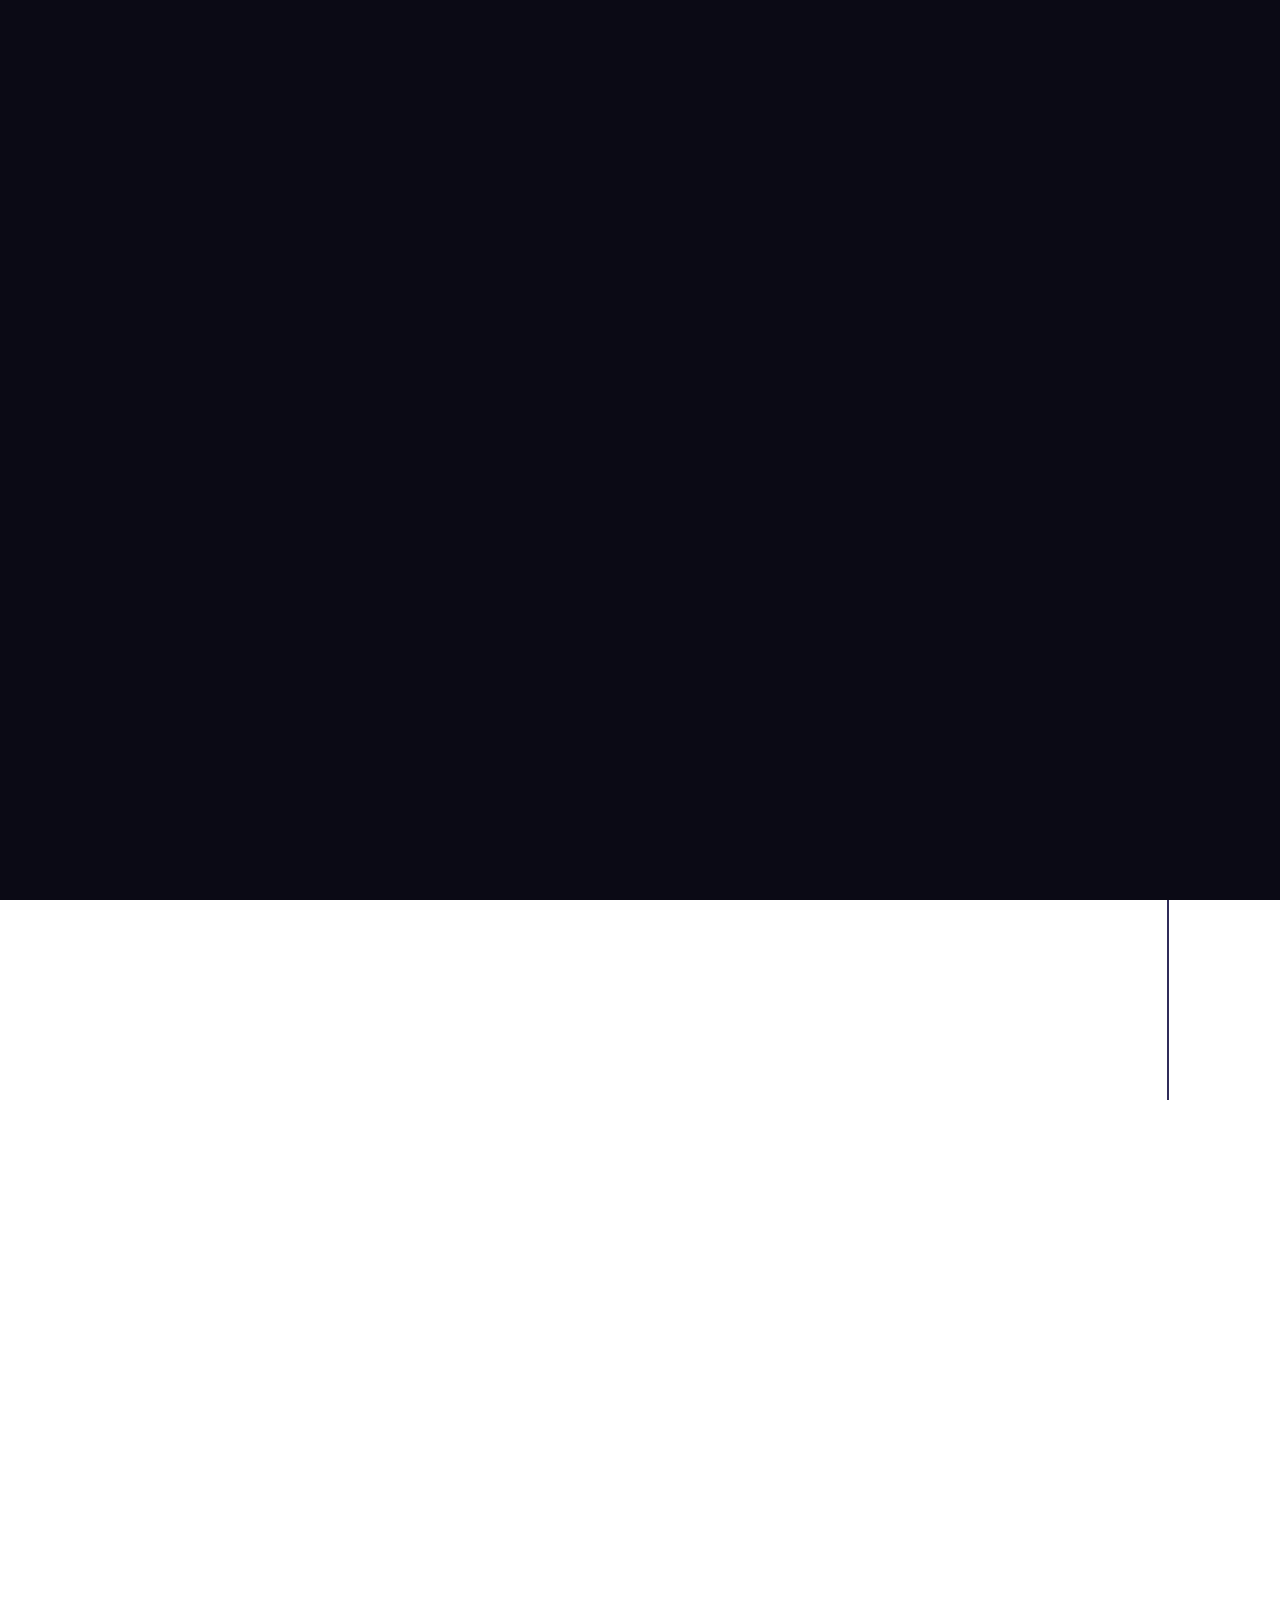
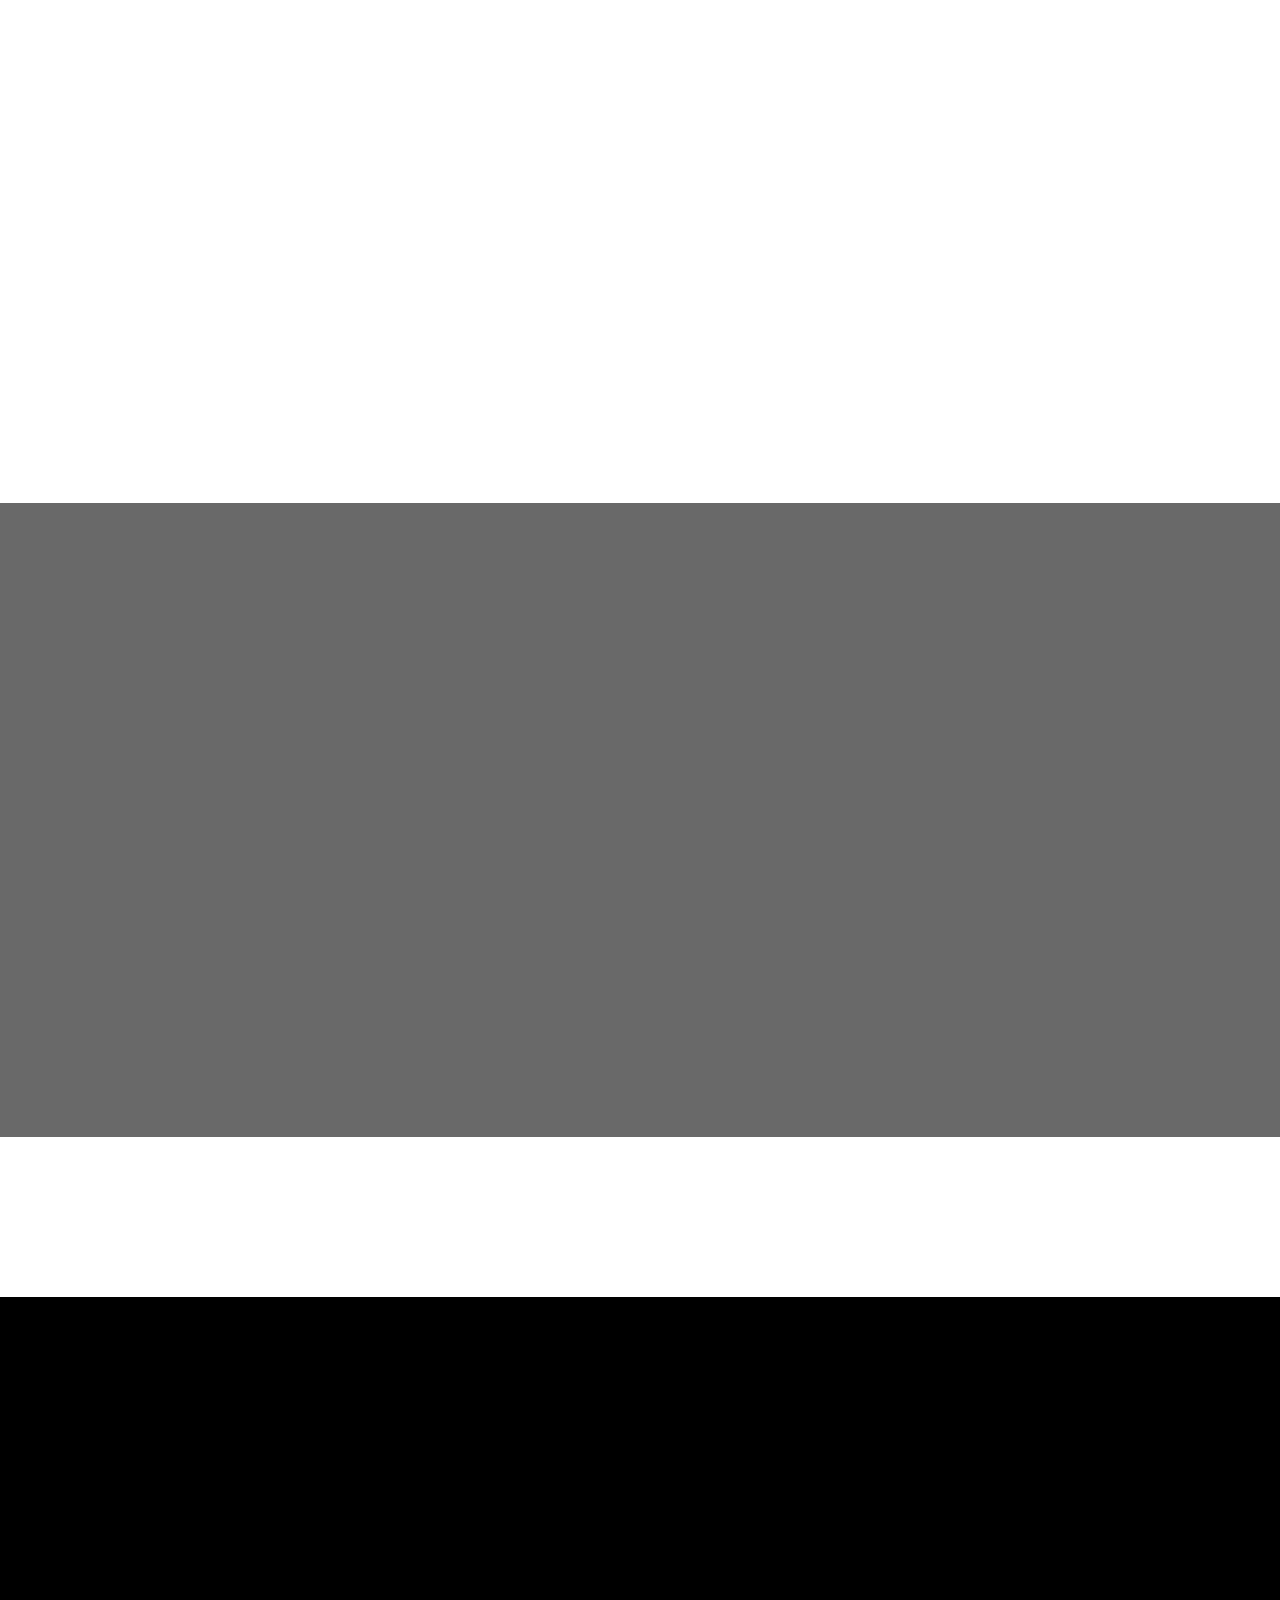
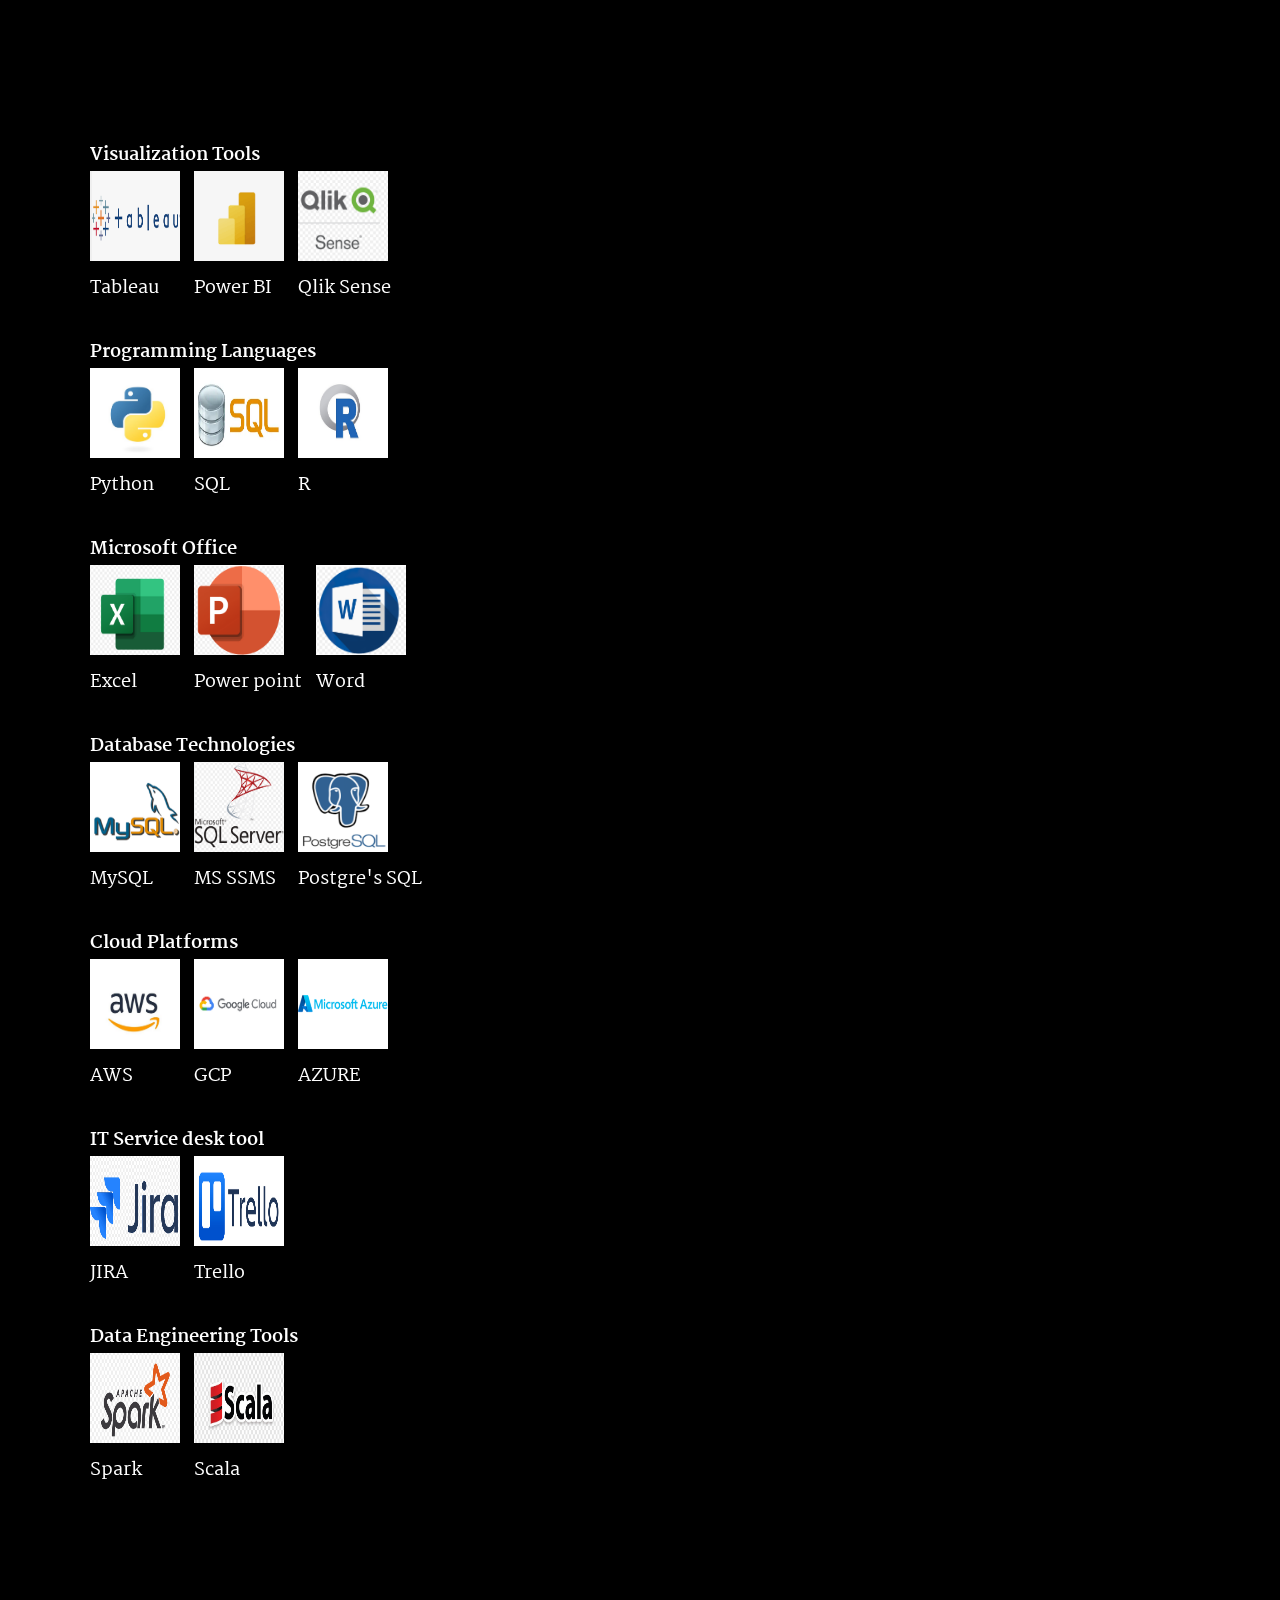
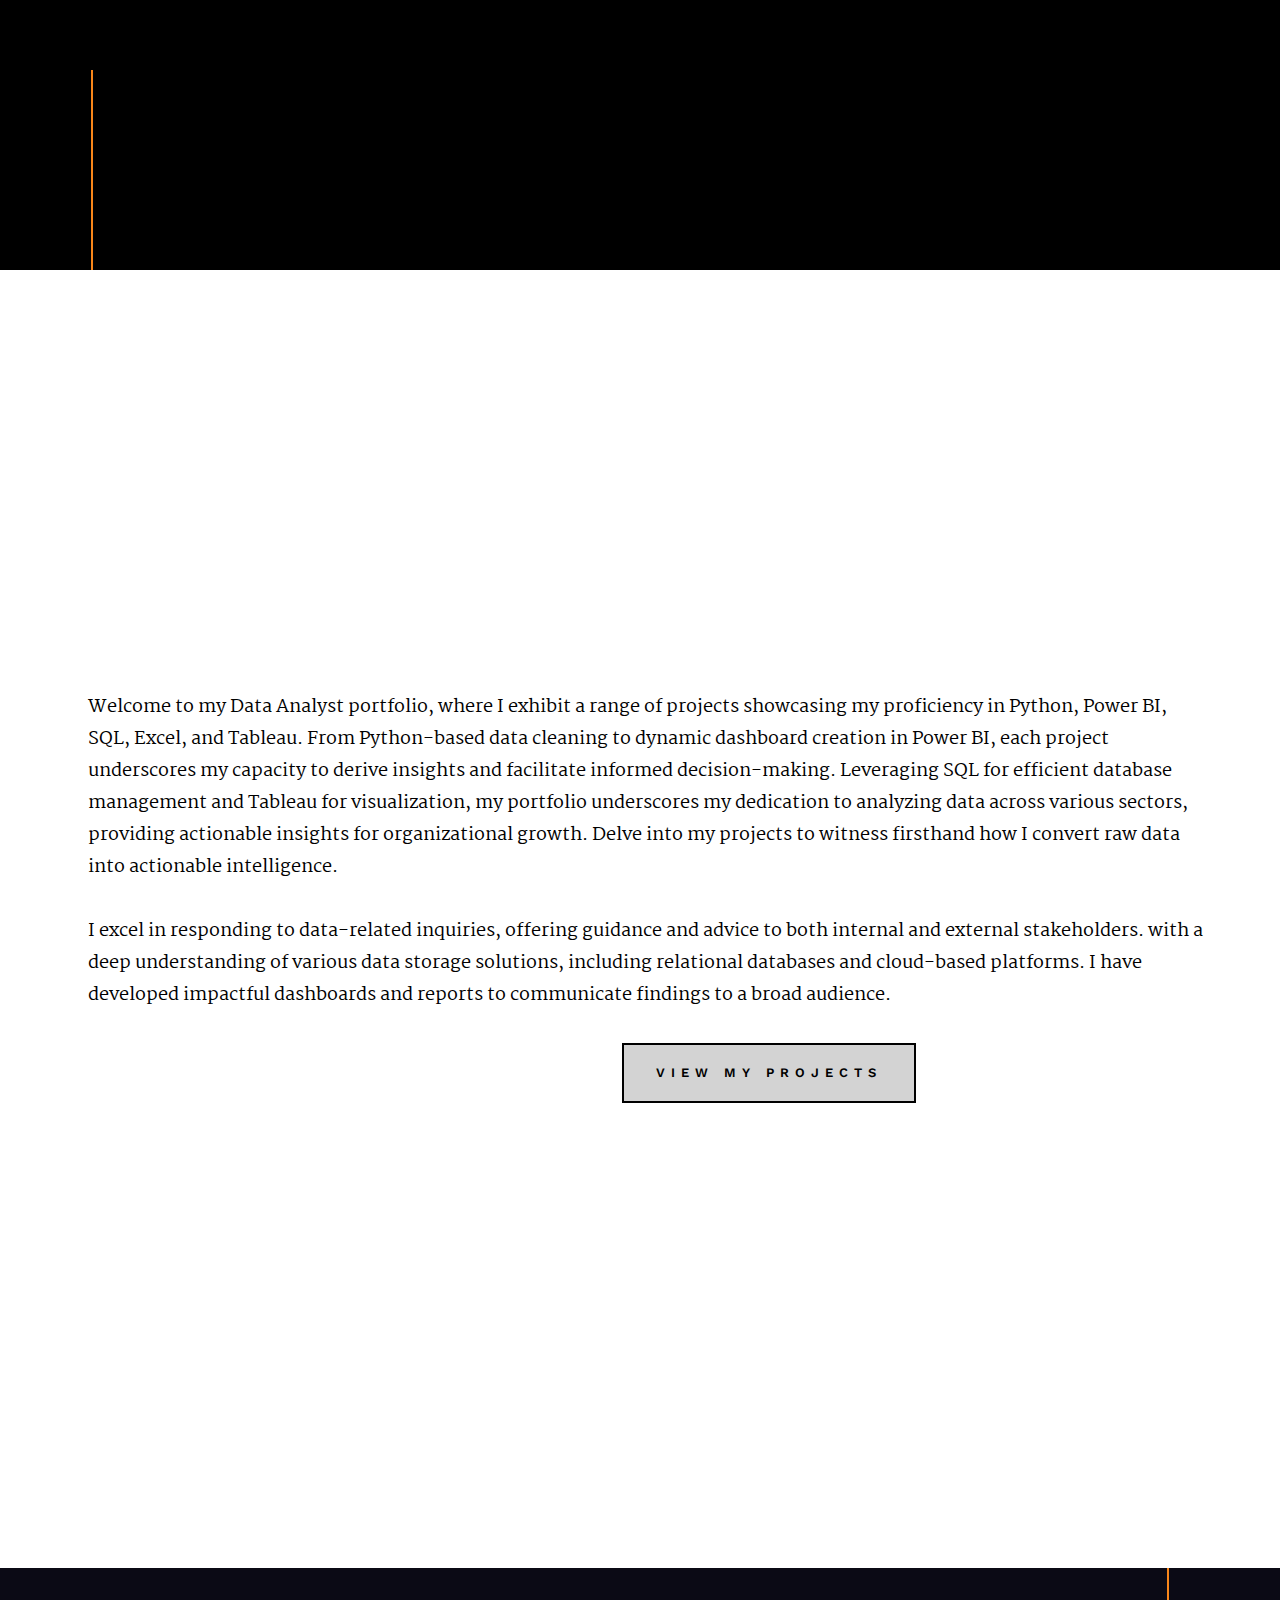
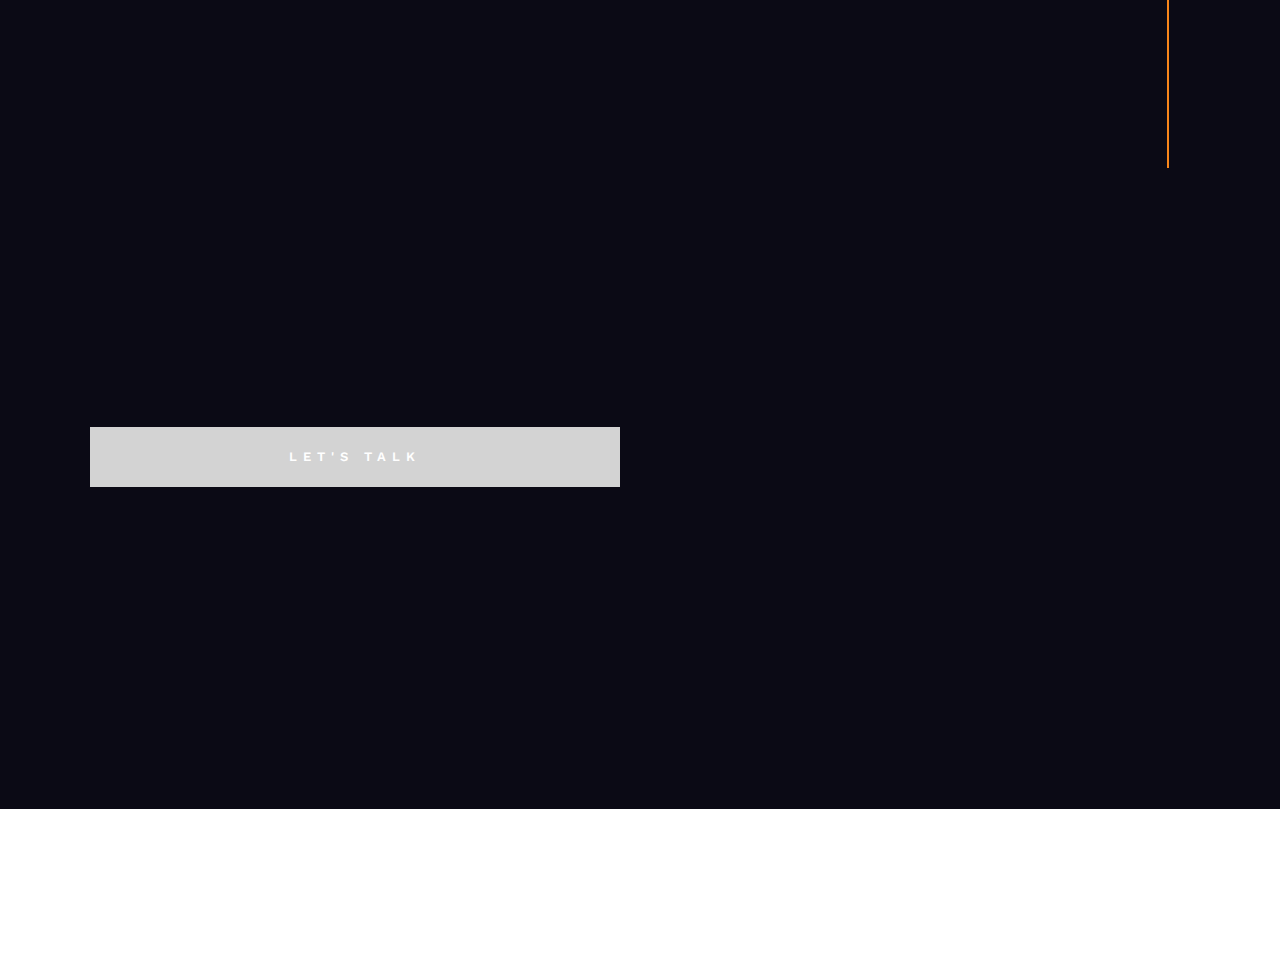
<file: index.html>
<!DOCTYPE html>
<html class="no-js" lang="en">

<head>

    <!--- basic page needs
    ================================================== -->
    <meta charset="utf-8">
    <title>Channakeshava AR</title>
    <meta name="description" content="">
    <meta name="author" content="">

    <!-- mobile specific metas
    ================================================== -->
    <meta name="viewport" content="width=device-width, initial-scale=1">

    <!-- CSS
    ================================================== -->
    <link rel="stylesheet" href="css/base.css">
    <link rel="stylesheet" href="css/main.css">
    <link rel="stylesheet" href="css/vendor.css">

    <!-- script
    ================================================== -->
    <script src="js/modernizr.js"></script>

    <!-- favicons
    ================================================== -->
    <link rel="apple-touch-icon" sizes="180x180" href="k.png">
    <link rel="icon" type="image/png" sizes="32x32" href="k.png">
    <link rel="icon" type="image/png" sizes="16x16" href="k.png">
    <link rel="manifest" href="site.webmanifest">

</head>

<body id="top">


    <!-- preloader
    ================================================== -->
    <div id="preloader">
        <div id="loader" class="dots-fade">
            <div></div>
            <div></div>
            <div></div>
        </div>
    </div>


    <!-- header
    ================================================== -->
    <header class="s-header">

        <div class="header-logo">
            <a href="index.html">
                <img src="images/photoswipe/ck-logo.png" alt="Homepage">
            </a>
        </div>

        <div class="header-content">

            <!-- end header-nav-wrap -->
            <nav class="row header-nav-wrap">
                <ul class="header-nav">
                    <li><a class="smoothscroll" href="#hero" title="Intro">Home</a></li>
                    <li><a class="smoothscroll" href="#about" title="About">About</a></li>
                    <li><a class="smoothscroll" href="#services" title="Services">Skills</a></li>
                    <li><a class="smoothscroll" href="#portfolio" title="Works">Projects</a></li>
                    <li><a class="smoothscroll" href="#foo" title="Contact us">Contact Me</a></li>
                </ul>
            </nav>

        </div> <!-- end header-content -->

        <a class="header-menu-toggle" href="#0"><span>Menu</span></a>

    </header>


    <!-- hero
    ================================================== -->
    <section id="hero" class="s-hero target-section" data-parallax="scroll" data-image-src="images/home-icon.png"
        data-position-y=center>
        <!-- <img src="images/profile-logo.png" width="700" height="700" /> -->

        <div class="row hero-content">

            <div class="column large-full">

                <p class="header-font">
                    Hello !<br>
                    Welcome to digital home of <br> <span class="name-font">Channakeshava A R, </span> <br>
                    A passionate Data Enthusiast !!
                </p>
                </h3>
                <div class="align-connect">
                    <div class="connect-logo mr-10">
                        <a href="https://www.linkedin.com/in/channakeshava-a-r-98baa9157/">
                            <img src="images/linkedin-icon.png" width="40" height="40" />
                        </a>
                    </div>
                    <div class="connect-logo">
                        <a href="https://github.com/CkIOW">
                            <img src="images/github-icon.png" width="40" height="40" />
                        </a>
                    </div>
                </div>

            </div>

        </div> <!-- end hero-content -->

        <div class="hero-scroll">
            <a href="#about" class="scroll-link smoothscroll">
                <svg xmlns="http://www.w3.org/2000/svg" width="24" height="24" viewBox="0 0 24 24">
                    <path d="M12 24l-8-9h6v-15h4v15h6z" />
                </svg>
            </a>
        </div> <!-- end hero-scroll -->

    </section> <!-- end s-hero -->


    <!-- about
    ================================================== -->
    <section id="about" class="s-about target-section">

        <div class="s-about__section s-about__section--profile">

            <div class="right-vert-line"></div>

            <div class="row">
                <div class="column large-6 medium-8 tab-full">

                    <div class="section-intro" data-num="01" data-aos="fade-up">
                        <h3 class="subhead">About Me</h3>
                        <h3 class="display-1 font-about">"I embark on a journey where analytics meets innovation, and insights pave
                            the way for informed decision-making"</h3>
                    </div>

                    <div class="profile-pic" data-aos="fade-up">
                        <img src="images/ck-profile-image.jpg" alt="">
                    </div>

                    <h3 data-aos="fade-up">Profile</h3>

                    <p data-aos="fade-up" style="text-align: justify;" class="profile-font">
                        I am an inquisitive person, enthusiastic about making meaningful contributions to team
                        objectives through diligence, meticulousness, and strong organizational abilities. With a solid
                        grasp of Data Analytics and specialized training in Machine Learning, I bring a wealth of
                        project experience gained both during my undergraduate and postgraduate studies. I am driven by
                        a desire to continually learn, develop, and thrive within the dynamic landscape of the IT
                        industry.
                        <br>
                        <br>
                        Driven by an insatiable curiosity for Big Data and armed with a diverse skill set encompassing
                        statistical analysis, Python programming, and SQL querying, wiith a deep understanding of
                        various data storage solutions, including relational databases and cloud-based platforms(AWS,
                        GCP, Microsoft Azure) for building data pipelines. I thrive in the realm where data
                        intricacies converge with business imperatives. My journey is marked by a series of endeavors,
                        from delving deep into predictive modeling to crafting interactive dashboards that narrate
                        stories hidden within data.
                    </p>

                </div>
            </div>

        </div> <!-- end s-about__section--profile -->



        <div class="s-about__section" style="background-color: dimgray;">

            <div class="row">
                <div class="column">
                    <h3 data-aos="fade-up" style="color: white;" class="education-text">Education</h3>
                </div>
            </div>

            <div class="row block-large-1-2 block-900-full work-positions">

                <div class="column" data-aos="fade-up">
                    <div class="position">
                        <div class="position__header">
                            <img src="images/Coventry.png" width="300" height="300">
                            <h6 style="color: white;">
                                <span class="position__co">Coventry University</span><br>
                                <span class="position__pos">MSc Management Information Systems and Technology</span>
                            </h6>
                            <div class="position__timeframe">
                                September 2021 - September 2022
                            </div>
                        </div>

                    </div>
                </div> <!-- end column -->
                <div class="column" data-aos="fade-up">
                    <div class="position">
                        <div class="position__header">
                            <img src="images/PES.png" width="300" height="300">
                            <h6 style="color: white;">
                                <span class="position__co">P.E.S College of Engineering</span>
                                <span class="position__pos">BE in Computer Science </span>
                            </h6>
                            <div class="position__timeframe">
                                August 2016 - November 2020
                            </div>
                        </div>
                    </div>
                </div> <!-- end column -->

            </div> <!-- end column -->

        </div> <!-- work positions -->

        </div> <!-- end s-about__section -->

    </section> <!-- end s-about -->


    <!-- services
    ================================================== -->
    <section id="services" class="s-services target-section h-dark-bg">

        <div class="row s-services__content">

            <div class="vert-line"></div>

            <div class="column large-6 s-services__leftcol">
                <div class="section-intro" data-num="02" data-aos="fade-up">
                    <h3 class="subhead skill-text">Skills</h3>

                    <h1 class="display-1">
                        My focus lies in refining processes and implementing effective solutions.
                    </h1>
                </div>

                <p class="lead" data-aos="fade-up">
                <div>
                    <strong> Visualization Tools </strong>
                    <div class="align-position">
                        <div class="mr-10">
                            <img src="images/tableau.png" height="90" width="90" />
                            <p>Tableau </p>
                        </div>
                        <div class="mr-10">
                            <img src="images/power bi.png" height="90" width="90" />
                            <p>Power BI </p>
                        </div>
                        <div>
                            <img src="images/qlik sense.png" height="90" width="90" />
                            <p> Qlik Sense </p>
                        </div>
                    </div>
                </div>
                <div>
                    <strong> Programming Languages </strong>
                    <div class="align-position">
                        <div class="mr-10">
                            <img src="images/python.png" height="90" width="90" />
                            <p>Python </p>
                        </div>
                        <div class="mr-10">
                            <img src="images/sql.png" height="90" width="90" />
                            <p>SQL </p>
                        </div>
                        <div>
                            <img src="images/r-logo.png" height="90" width="90" />
                            <p> R </p>
                        </div>
                    </div>
                </div>
                <div>
                    <strong> Microsoft Office </strong>
                    <div class="align-position">
                        <div class="mr-10">
                            <img src="images/excel.png" height="90" width="90" />
                            <p>Excel </p>
                        </div>
                        <div class="mr-10">
                            <img src="images/powerpoint.png" height="90" width="90" />
                            <p>Power point </p>
                        </div>
                        <div>
                            <img src="images/microsoft-word.png" height="90" width="90" />
                            <p> Word </p>
                        </div>
                    </div>
                </div>
                <div>
                    <strong> Database Technologies </strong>
                    <div class="align-position">
                        <div class="mr-10">
                            <img src="images/my-sql-icon.png" height="90" width="90" />
                            <p>MySQL </p>
                        </div>
                        <div class="mr-10">
                            <img src="images/ms-sql-icon.png" height="90" width="90" />
                            <p>MS SSMS</p>
                        </div>
                        <div>
                            <img src="images/postgre-icon.png" height="90" width="90" />
                            <p> Postgre's SQL </p>
                        </div>
                    </div>
                </div>
                <div>
                    <strong> Cloud Platforms </strong>
                    <div class="align-position">
                        <div class="mr-10">
                            <img src="images/aws-logo.png" height="90" width="90" />
                            <p>AWS </p>
                        </div>
                        <div class="mr-10">
                            <img src="images/gcp-logo.png" height="90" width="90" />
                            <p>GCP </p>
                        </div>
                        <div>
                            <img src="images/azure-icon.png" height="90" width="90" />
                            <p> AZURE </p>
                        </div>
                    </div>
                </div>
                <div>
                    <strong> IT Service desk tool </strong>
                    <div class="align-position">
                        <div class="mr-10">
                            <img src="images/jira.png" height="90" width="90" />
                            <p>JIRA </p>
                        </div>
                        <div class="mr-10">
                            <img src="images/trello.png" height="90" width="90" />
                            <p>Trello </p>
                        </div>
                    </div>
                </div>
                <div>
                    <strong> Data Engineering Tools </strong>
                    <div class="align-position">
                        <div class="mr-10">
                            <img src="images/spark-logo.png" height="90" width="90" />
                            <p>Spark </p>
                        </div>
                        <div>
                            <img src="images/scala-logo.png" height="90" width="90" />
                            <p> Scala </p>
                        </div>
                    </div>
                </div>
                </p>


    </section> <!-- end s-services -->


    <!-- portfolio
    ================================================== -->
    <section id="portfolio" class="s-portfolio target-section">

        <div class="row s-portfolio__header">
            <div class="column large-6 medium-8 tab-full">
                <div class="section-intro" data-num="03" data-aos="fade-up">
                    <h3 class="subhead">Projects</h3>
                    <h1 class="display-1">
                        Here are some handpicked projects that I have worked on !
                    </h1>
                </div>
            </div>
        </div> <!-- s-porfolio__header -->

        <div class="row s-porfolio__list block-large-1-2 block-tab-full collapse">

            <p class="project-align">Welcome to my Data Analyst portfolio, where I exhibit a range of projects
                showcasing my proficiency in Python, Power BI, SQL, Excel, and Tableau. From Python-based data cleaning
                to dynamic dashboard creation in Power BI, each project underscores my capacity to derive insights and
                facilitate informed decision-making. Leveraging SQL for efficient database management and Tableau for
                visualization, my portfolio underscores my dedication to analyzing data across various sectors,
                providing actionable
                insights for organizational growth. Delve into my projects to witness firsthand how I convert raw data
                into actionable intelligence.
                <br>
                <br>
                I excel in responding to data-related inquiries, offering guidance and advice to both internal and
                external stakeholders. with a deep understanding of various data storage solutions, including relational
                databases and cloud-based platforms. I have developed impactful dashboards and reports to communicate
                findings to a broad audience.
            </p>

        </div>
        <a href="https://github.com/CkIOW">
            <button class="project-button">
                View My Projects
            </button>
        </a>

    </section> <!-- end portfolio -->


    <!-- testimonials
    ================================================== -->
    <section id="testimonials" class="s-testimonials">
        <div class="row">
            <div class="column">
                <h3 data-aos="fade-up" style="padding-left:19%; margin-top: -8%;">"Driven by Purpose: My Commitment to
                    Making a Positive Impact"</h3>
            </div>
        </div>

        <div class="row collapse">

            <div class="column large-full">

                <div class="testimonial-slider" data-aos="fade-up">

                    <div class="testimonial-slider__slide">
                        <p>
                            “Success is not how high you have climbed, but how you make a positive difference to the
                            world” - <strong>Roy T.Bennett</strong>
                        </p>
                        <div class="testimonial-slider__author">
                        </div> <!-- end testimonials__slide -->

                        <div class="testimonial-slider__slide quote-align">
                            <p>
                                "Innovation distinguishes between a leader and a follower" - <strong>Steve Jobs</strong>
                            </p>
                        </div> <!-- end testimonials__slide -->





                    </div> <!-- end testimonial slider -->

                </div> <!-- end column -->

            </div> <!-- end row -->
            <br><br><br> <br><br> <br> <br>

        </div> <!-- end column -->

        <br><br>





        <!-- footer


    ================================================== -->
        <footer class="s-footer h-dark-bg" id="foo" style="margin-bottom: 0%;">

            <div class="right-vert-line"></div>

            <div class="row s-footer__main">
                <div class="column large-6">
                    <div class="section-intro" data-aos="fade-up">
                        <h3 class="subhead contact-font">Reach out</h3>

                        <h1 class="display-1">
                            Are you interested in collaborating?
                            Let's make it happen. Drop me a message.
                        </h1>
                    </div>

                    <div class="footer-email-us">
                        <a href="mailto:tarungowda3@gmail.com" class="btn btn--primary h-full-width">Let's Talk</a>
                    </div>
                </div>

                <div class="column large-5">
                    <div class="footer-contacts">
                        <div class="footer-contact-block" data-aos="fade-up">
                            <h5 class="footer-contact-block__header">
                                Email
                            </h5>
                            <p class="footer-contact-block__content">
                                <a href="mailto:#0">tarungowda3@gmail.com</a>
                            </p>
                        </div> <!-- end footer-contact-block -->
                        <div class="footer-contact-block" data-aos="fade-up">
                            <h5 class="footer-contact-block__header">
                                Phone
                            </h5>
                            <p class="footer-contact-block__content">
                                <a href="tel:+1975432345">+44 7824077606</a>
                            </p>
                        </div> <!-- end footer-contact-block -->
                        <br>
                        <div class="footer-contact-block" data-aos="fade-up">
                            <h5 class="footer-contact-block__header">
                                Social
                            </h5>
                            <ul class="footer-contact-block__list">
                                <div class="social-connect">
                                    <a href="https://www.linkedin.com/in/channakeshava-a-r-98baa9157/">
                                        <img src="images/linkedin-icon.png" width="40" height="40" />
                                    </a>

                                    <a href="https://www.instagram.com/ck_reign_?igsh=Zmg1dzcxdG50ZmU2">
                                        <img src="images/instagram-icon.png" width="40" height="40" />
                                    </a>
                                </div>


                            </ul>
                        </div> <!-- end footer-contact-block -->
                    </div>
                </div>
            </div> <!-- end s-footer__main -->

            <div class="row s-footer__bottom">


                <div class="ss-go-top">
                    <a class="smoothscroll" title="Back to Top" href="#top">
                        <svg xmlns="http://www.w3.org/2000/svg" width="24" height="24" viewBox="0 0 24 24">
                            <path d="M12 0l8 9h-6v15h-4v-15h-6z" />
                        </svg>
                    </a>
                </div> <!-- end ss-go-top -->
            </div> <!-- end s-footer__bottom -->

        </footer> <!-- end s-footer -->


        <!-- photoswipe background
    ================================================== -->
        <div aria-hidden="true" class="pswp" role="dialog" tabindex="-1">

            <div class="pswp__bg"></div>
            <div class="pswp__scroll-wrap">

                <div class="pswp__container">
                    <div class="pswp__item"></div>
                    <div class="pswp__item"></div>
                    <div class="pswp__item"></div>
                </div>

                <div class="pswp__ui pswp__ui--hidden">
                    <div class="pswp__top-bar">
                        <div class="pswp__counter"></div><button class="pswp__button pswp__button--close"
                            title="Close (Esc)"></button> <button class="pswp__button pswp__button--share"
                            title="Share"></button> <button class="pswp__button pswp__button--fs"
                            title="Toggle fullscreen"></button> <button class="pswp__button pswp__button--zoom"
                            title="Zoom in/out"></button>
                        <div class="pswp__preloader">
                            <div class="pswp__preloader__icn">
                                <div class="pswp__preloader__cut">
                                    <div class="pswp__preloader__donut"></div>
                                </div>
                            </div>
                        </div>
                    </div>
                    <div class="pswp__share-modal pswp__share-modal--hidden pswp__single-tap">
                        <div class="pswp__share-tooltip"></div>
                    </div><button class="pswp__button pswp__button--arrow--left" title="Previous (arrow left)"></button>
                    <button class="pswp__button pswp__button--arrow--right" title="Next (arrow right)"></button>
                    <div class="pswp__caption">
                        <div class="pswp__caption__center"></div>
                    </div>
                </div>
 
            </div> 
  
        </div> <!-- end photoSwipe background --> 
 

        <!-- Java Script
    ================================================== -->
        <script src="js/jquery-3.2.1.min.js"></script> 
        <script src="js/plugins.js"></script> 
        <script src="js/main.js"></script> 
  
</body>
</file>
<file: css/base.css>
/* =================================================================== 
 *  Ethos Base Stylesheet
 *  Ver. 1.0.0
 *  11-05-2019
 *  ------------------------------------------------------------------
 *
 *  TOC:
 *	# imports
 *	# normalize
 *	# basic/base setup styles
 *	# grid v2.1.2
 *	# block grids
 *	# MISC
 *
 * =================================================================== */



/* ===================================================================
 * # imports 
 *
 * ------------------------------------------------------------------- */
@import url("https://fonts.googleapis.com/css?family=Gothic+A1:300,300i,400,400i,500,500i,600,600i,700,700i|Martel:300,300i,400,400i,700,700i,900,900i|Work+Sans:600,700&display=swap");



/* ==========================================================================
 * # normalize
 * normalize.css v8.0.1 | MIT License |
 * github.com/necolas/normalize.css
 *
 * -------------------------------------------------------------------------- */

/* ------------------------------------------------------------------- 
 * ## document
 * ------------------------------------------------------------------- */

/* 1. Correct the line height in all browsers.
 * 2. Prevent adjustments of font size after orientation changes in iOS.*/
html {
	line-height: 1.15;  /* 1 */
	-webkit-text-size-adjust: 100%;  /* 2 */
}

/* ------------------------------------------------------------------- 
 * ## sections
 * ------------------------------------------------------------------- */

/* Remove the margin in all browsers. */
body {
	margin: 0;
}

/* Render the `main` element consistently in IE. */
main {
	display: block;
}

/* Correct the font size and margin on `h1` elements within `section` and
 * `article` contexts in Chrome, Firefox, and Safari. */
h1 {
	font-size: 2em;
	margin: 0.67em 0;
}

/* ------------------------------------------------------------------- 
 * ## grouping
 * ------------------------------------------------------------------- */

/* 1. Add the correct box sizing in Firefox.
 * 2. Show the overflow in Edge and IE. */
hr {
	-webkit-box-sizing: content-box;
	box-sizing: content-box;  /* 1 */
	height: 0;  /* 1 */
	overflow: visible;  /* 2 */
}

/* 1. Correct the inheritance and scaling of font size in all browsers.
 * 2. Correct the odd `em` font sizing in all browsers. */
pre {
	font-family: monospace, monospace;  /* 1 */
	font-size: 1em;  /* 2 */
}

/* ------------------------------------------------------------------- 
 * ## text-level semantics
 * ------------------------------------------------------------------- */

/* Remove the gray background on active links in IE 10. */
a {
	background-color: transparent;
}

/* 1. Remove the bottom border in Chrome 57-
 * 2. Add the correct text decoration in Chrome, Edge, IE, Opera, and Safari. */
abbr[title] {
	border-bottom: none;  /* 1 */
	text-decoration: underline;  /* 2 */
	-webkit-text-decoration: underline dotted;
	text-decoration: underline dotted;  /* 2 */
}

/* Add the correct font weight in Chrome, Edge, and Safari. */
b,
strong {
	font-weight: bolder;
}

/* 1. Correct the inheritance and scaling of font size in all browsers.
 * 2. Correct the odd `em` font sizing in all browsers. */
code,
kbd,
samp {
	font-family: monospace, monospace;  /* 1 */
	font-size: 1em;  /* 2 */
}

/* Add the correct font size in all browsers. */
small {
	font-size: 80%;
}

/* Prevent `sub` and `sup` elements from affecting the line height in
 * all browsers. */
sub,
sup {
	font-size: 75%;
	line-height: 0;
	position: relative;
	vertical-align: baseline;
}

sub {
	bottom: -0.25em;
}

sup {
	top: -0.5em;
}

/* ------------------------------------------------------------------- 
 * ## embedded content
 * ------------------------------------------------------------------- */

/* Remove the border on images inside links in IE 10. */
img {
	border-style: none;
}

/* ------------------------------------------------------------------- 
 * ## forms
 * ------------------------------------------------------------------- */

/* 1. Change the font styles in all browsers.
 * 2. Remove the margin in Firefox and Safari. */
button,
input,
optgroup,
select,
textarea {
	font-family: inherit;  /* 1 */
	font-size: 100%;  /* 1 */
	line-height: 1.15;  /* 1 */
	margin: 0;  /* 2 */
}

/* Show the overflow in IE.
 * 1. Show the overflow in Edge. */
button,
input {

	/* 1 */
	overflow: visible;
}

/* Remove the inheritance of text transform in Edge, Firefox, and IE.
 * 1. Remove the inheritance of text transform in Firefox. */
button,
select {

	/* 1 */
	text-transform: none;
}

/* Correct the inability to style clickable types in iOS and Safari. */
button,
[type="button"],
[type="reset"],
[type="submit"] {
	-webkit-appearance: button;
}

/* Remove the inner border and padding in Firefox. */
button::-moz-focus-inner,
[type="button"]::-moz-focus-inner,
[type="reset"]::-moz-focus-inner,
[type="submit"]::-moz-focus-inner {
	border-style: none;
	padding: 0;
}

/* Restore the focus styles unset by the previous rule. */
button:-moz-focusring,
[type="button"]:-moz-focusring,
[type="reset"]:-moz-focusring,
[type="submit"]:-moz-focusring {
	outline: 1px dotted ButtonText;
}

/* Correct the padding in Firefox. */
fieldset {
	padding: 0.35em 0.75em 0.625em;
}

/* 1. Correct the text wrapping in Edge and IE.
 * 2. Correct the color inheritance from `fieldset` elements in IE.
 * 3. Remove the padding so developers are not caught out when they zero out
 *    `fieldset` elements in all browsers. */
legend {
	-webkit-box-sizing: border-box;
	box-sizing: border-box;  /* 1 */
	color: inherit;  /* 2 */
	display: table;  /* 1 */
	max-width: 100%;  /* 1 */
	padding: 0;  /* 3 */
	white-space: normal;  /* 1 */
}

/* Add the correct vertical alignment in Chrome, Firefox, and Opera. */
progress {
	vertical-align: baseline;
}

/* Remove the default vertical scrollbar in IE 10+. */
textarea {
	overflow: auto;
}

/* 1. Add the correct box sizing in IE 10.
 * 2. Remove the padding in IE 10. */
[type="checkbox"],
[type="radio"] {
	-webkit-box-sizing: border-box;
	box-sizing: border-box;  /* 1 */
	padding: 0;  /* 2 */
}

/* Correct the cursor style of increment and decrement buttons in Chrome. */
[type="number"]::-webkit-inner-spin-button,
[type="number"]::-webkit-outer-spin-button {
	height: auto;
}

/* 1. Correct the odd appearance in Chrome and Safari.
 * 2. Correct the outline style in Safari. */
[type="search"] {
	-webkit-appearance: textfield;  /* 1 */
	outline-offset: -2px;  /* 2 */
}

/* Remove the inner padding in Chrome and Safari on macOS. */
[type="search"]::-webkit-search-decoration {
	-webkit-appearance: none;
}

/* 1. Correct the inability to style clickable types in iOS and Safari.
 * 2. Change font properties to `inherit` in Safari. */
::-webkit-file-upload-button {
	-webkit-appearance: button;  /* 1 */
	font: inherit;  /* 2 */
}

/* ------------------------------------------------------------------- 
 * ## interactive
 * ------------------------------------------------------------------- */

/* Add the correct display in Edge, IE 10+, and Firefox. */
details {
	display: block;
}

/* Add the correct display in all browsers. */
summary {
	display: list-item;
}

/* ------------------------------------------------------------------- 
 * ## misc
 * ------------------------------------------------------------------- */

/* Add the correct display in IE 10+. */
template {
	display: none;
}

/* Add the correct display in IE 10. */
[hidden] {
	display: none;
}



/* ===================================================================
 * # basic/base setup styles
 *
 * ------------------------------------------------------------------- */
html {
	font-size: 62.5%;
	-webkit-box-sizing: border-box;
	box-sizing: border-box;
}

*,
*::before,
*::after {
	-webkit-box-sizing: inherit;
	box-sizing: inherit;
}

body {
	font-weight: normal;
	line-height: 1;
	word-wrap: break-word;
	-moz-font-smoothing: grayscale;
	-moz-osx-font-smoothing: grayscale;
	-webkit-font-smoothing: antialiased;
	-webkit-overflow-scrolling: touch;
	-webkit-text-size-adjust: none;
}

/* ------------------------------------------------------------------- 
 * ## Media
 * ------------------------------------------------------------------- */
svg,
img,
video
embed,
iframe,
object {
	max-width: 100%;
	/* height: auto; */
}

/* ------------------------------------------------------------------- 
 * ## Typography resets 
 * ------------------------------------------------------------------- */
div, dl, dt, dd, ul, ol, li, h1, h2, h3, h4, h5, h6, pre, form, p, blockquote, th, td {
	margin: 0;
	padding: 0;
}

p {
	font-size: inherit;
	text-rendering: optimizeLegibility;
}

em,
i {
	font-style: italic;
	line-height: inherit;
}

strong,
b {
	font-weight: bold;
	line-height: inherit;
}

small {
	font-size: 60%;
	line-height: inherit;
}

ol,
ul {
	list-style: none;
}

li {
	display: block;
}

/* ------------------------------------------------------------------- 
 * ## links
 * ------------------------------------------------------------------- */
a {
	text-decoration: none;
	line-height: inherit;
}

a img {
	border: none;
}

/* ------------------------------------------------------------------- 
 * ## inputs
 * ------------------------------------------------------------------- */
fieldset {
	margin: 0;
	padding: 0;
}

input[type="email"],
input[type="number"],
input[type="search"],
input[type="text"],
input[type="tel"],
input[type="url"],
input[type="password"],
textarea {
	-webkit-appearance: none;
	-moz-appearance: none;
	appearance: none;
}



/* ===================================================================
 * # grid v2.1.2
 *
 *   -----------------------------------------------------------------
 * - Grid breakpoints are based on MAXIMUM WIDTH media queries, 
 *   meaning they apply to that one breakpoint and ALL THOSE BELOW IT.
 * - Grid columns without a specified width will automatically layout 
 *   as equal width columns.
 * ------------------------------------------------------------------- */

/* rows
 * ------------------------------------- */
.row {
	width: 89%;
	max-width: 1200px;
	margin: 0 auto;
	display: -ms-flexbox;
	display: -webkit-box;
	display: flex;
	-ms-flex-flow: row wrap;
	-webkit-box-orient: horizontal;
	-webkit-box-direction: normal;
	flex-flow: row wrap;
}

.row .row {
	width: auto;
	max-width: none;
	margin-left: -20px;
	margin-right: -20px;
}

/* columns
 * -------------------------------------- */
.column {
	-ms-flex: 1 1 0%;
	-webkit-box-flex: 1;
	flex: 1 1 0%;
	padding: 0 20px;
}

.collapse > .column,
.column.collapse {
	padding: 0;
}

/* flex row containers utility classes
 * ----------------------------------------- */
.row.row-wrap {
	-ms-flex-wrap: wrap;
	flex-wrap: wrap;
}

.row.row-nowrap {
	-ms-flex-wrap: none;
	flex-wrap: nowrap;
}

.row.row-y-top {
	-ms-flex-align: start;
	-webkit-box-align: start;
	align-items: flex-start;
}

.row.row-y-bottom {
	-ms-flex-align: end;
	-webkit-box-align: end;
	align-items: flex-end;
}

.row.row-y-center {
	-ms-flex-align: center;
	-webkit-box-align: center;
	align-items: center;
}

.row.row-stretch {
	-ms-flex-align: stretch;
	-webkit-box-align: stretch;
	align-items: stretch;
}

.row.row-baseline {
	-ms-flex-align: baseline;
	-webkit-box-align: baseline;
	align-items: baseline;
}

.row.row-x-left {
	-ms-flex-pack: start;
	-webkit-box-pack: start;
	justify-content: flex-start;
}

.row.row-x-right {
	-ms-flex-pack: end;
	-webkit-box-pack: end;
	justify-content: flex-end;
}

.row.row-x-center {
	-ms-flex-pack: center;
	-webkit-box-pack: center;
	justify-content: center;
}

/* flex item utility alignment classes
 * ----------------------------------------- */
.align-center {
	margin: auto;
	-webkit-align-self: center;
	-ms-flex-item-align: center;
	-ms-grid-row-align: center;
	align-self: center;
}

.align-left {
	margin-right: auto;
	-webkit-align-self: center;
	-ms-flex-item-align: center;
	-ms-grid-row-align: center;
	align-self: center;
}

.align-right {
	margin-left: auto;
	-webkit-align-self: center;
	-ms-flex-item-align: center;
	-ms-grid-row-align: center;
	align-self: center;
}

.align-x-center {
	margin-right: auto;
	margin-left: auto;
}

.align-x-left {
	margin-right: auto;
}

.align-x-right {
	margin-left: auto;
}

.align-y-center {
	-webkit-align-self: center;
	-ms-flex-item-align: center;
	-ms-grid-row-align: center;
	align-self: center;
}

.align-y-top {
	-webkit-align-self: flex-start;
	-ms-flex-item-align: start;
	align-self: flex-start;
}

.align-y-bottom {
	-webkit-align-self: flex-end;
	-ms-flex-item-align: end;
	align-self: flex-end;
}

/* large screen column widths 
 * -------------------------------------- */
.large-1 {
	-ms-flex: 0 0 8.33333%;
	-webkit-box-flex: 0;
	flex: 0 0 8.33333%;
	max-width: 8.33333%;
}

.large-2 {
	-ms-flex: 0 0 16.66667%;
	-webkit-box-flex: 0;
	flex: 0 0 16.66667%;
	max-width: 16.66667%;
}

.large-3 {
	-ms-flex: 0 0 25%;
	-webkit-box-flex: 0;
	flex: 0 0 25%;
	max-width: 25%;
}

.large-4 {
	-ms-flex: 0 0 33.33333%;
	-webkit-box-flex: 0;
	flex: 0 0 33.33333%;
	max-width: 33.33333%;
}

.large-5 {
	-ms-flex: 0 0 41.66667%;
	-webkit-box-flex: 0;
	flex: 0 0 41.66667%;
	max-width: 41.66667%;
}

.large-6,
.large-half {
	-ms-flex: 0 0 50%;
	-webkit-box-flex: 0;
	flex: 0 0 50%;
	max-width: 50%;
}

.large-7 {
	-ms-flex: 0 0 58.33333%;
	-webkit-box-flex: 0;
	flex: 0 0 58.33333%;
	max-width: 58.33333%;
}

.large-8 {
	-ms-flex: 0 0 66.66667%;
	-webkit-box-flex: 0;
	flex: 0 0 66.66667%;
	max-width: 66.66667%;
}

.large-9 {
	-ms-flex: 0 0 75%;
	-webkit-box-flex: 0;
	flex: 0 0 75%;
	max-width: 75%;
}

.large-10 {
	-ms-flex: 0 0 83.33333%;
	-webkit-box-flex: 0;
	flex: 0 0 83.33333%;
	max-width: 83.33333%;
}

.large-11 {
	-ms-flex: 0 0 91.66667%;
	-webkit-box-flex: 0;
	flex: 0 0 91.66667%;
	max-width: 91.66667%;
}

.large-12,
.large-full {
	-ms-flex: 0 0 100%;
	-webkit-box-flex: 0;
	flex: 0 0 100%;
	max-width: 100%;
}

/* ------------------------------------------------------------------- 
 * ## medium screen devices
 * ------------------------------------------------------------------- */
@media screen and (max-width:1200px) {
	.row .row {
		margin-left: -16px;
		margin-right: -16px;
	}

	.column {
		padding: 0 16px;
	}

	.medium-1 {
		-ms-flex: 0 0 8.33333%;
		-webkit-box-flex: 0;
		flex: 0 0 8.33333%;
		max-width: 8.33333%;
	}

	.medium-2 {
		-ms-flex: 0 0 16.66667%;
		-webkit-box-flex: 0;
		flex: 0 0 16.66667%;
		max-width: 16.66667%;
	}

	.medium-3 {
		-ms-flex: 0 0 25%;
		-webkit-box-flex: 0;
		flex: 0 0 25%;
		max-width: 25%;
	}

	.medium-4 {
		-ms-flex: 0 0 33.33333%;
		-webkit-box-flex: 0;
		flex: 0 0 33.33333%;
		max-width: 33.33333%;
	}

	.medium-5 {
		-ms-flex: 0 0 41.66667%;
		-webkit-box-flex: 0;
		flex: 0 0 41.66667%;
		max-width: 41.66667%;
	}

	.medium-6,
	.medium-half {
		-ms-flex: 0 0 50%;
		-webkit-box-flex: 0;
		flex: 0 0 50%;
		max-width: 50%;
	}

	.medium-7 {
		-ms-flex: 0 0 58.33333%;
		-webkit-box-flex: 0;
		flex: 0 0 58.33333%;
		max-width: 58.33333%;
	}

	.medium-8 {
		-ms-flex: 0 0 66.66667%;
		-webkit-box-flex: 0;
		flex: 0 0 66.66667%;
		max-width: 66.66667%;
	}

	.medium-9 {
		-ms-flex: 0 0 75%;
		-webkit-box-flex: 0;
		flex: 0 0 75%;
		max-width: 75%;
	}

	.medium-10 {
		-ms-flex: 0 0 83.33333%;
		-webkit-box-flex: 0;
		flex: 0 0 83.33333%;
		max-width: 83.33333%;
	}

	.medium-11 {
		-ms-flex: 0 0 91.66667%;
		-webkit-box-flex: 0;
		flex: 0 0 91.66667%;
		max-width: 91.66667%;
	}

	.medium-12,
	.medium-full {
		-ms-flex: 0 0 100%;
		-webkit-box-flex: 0;
		flex: 0 0 100%;
		max-width: 100%;
	}

}

/* ------------------------------------------------------------------- 
 * ## tablets
 * ------------------------------------------------------------------- */
@media screen and (max-width:800px) {
	.tab-1 {
		-ms-flex: 0 0 8.33333%;
		-webkit-box-flex: 0;
		flex: 0 0 8.33333%;
		max-width: 8.33333%;
	}

	.tab-2 {
		-ms-flex: 0 0 16.66667%;
		-webkit-box-flex: 0;
		flex: 0 0 16.66667%;
		max-width: 16.66667%;
	}

	.tab-3 {
		-ms-flex: 0 0 25%;
		-webkit-box-flex: 0;
		flex: 0 0 25%;
		max-width: 25%;
	}

	.tab-4 {
		-ms-flex: 0 0 33.33333%;
		-webkit-box-flex: 0;
		flex: 0 0 33.33333%;
		max-width: 33.33333%;
	}

	.tab-5 {
		-ms-flex: 0 0 41.66667%;
		-webkit-box-flex: 0;
		flex: 0 0 41.66667%;
		max-width: 41.66667%;
	}

	.tab-6,
	.tab-half {
		-ms-flex: 0 0 50%;
		-webkit-box-flex: 0;
		flex: 0 0 50%;
		max-width: 50%;
	}

	.tab-7 {
		-ms-flex: 0 0 58.33333%;
		-webkit-box-flex: 0;
		flex: 0 0 58.33333%;
		max-width: 58.33333%;
	}

	.tab-8 {
		-ms-flex: 0 0 66.66667%;
		-webkit-box-flex: 0;
		flex: 0 0 66.66667%;
		max-width: 66.66667%;
	}

	.tab-9 {
		-ms-flex: 0 0 75%;
		-webkit-box-flex: 0;
		flex: 0 0 75%;
		max-width: 75%;
	}

	.tab-10 {
		-ms-flex: 0 0 83.33333%;
		-webkit-box-flex: 0;
		flex: 0 0 83.33333%;
		max-width: 83.33333%;
	}

	.tab-11 {
		-ms-flex: 0 0 91.66667%;
		-webkit-box-flex: 0;
		flex: 0 0 91.66667%;
		max-width: 91.66667%;
	}

	.tab-12,
	.tab-full {
		-ms-flex: 0 0 100%;
		-webkit-box-flex: 0;
		flex: 0 0 100%;
		max-width: 100%;
	}

	.hide-on-tablet {
		display: none;
	}

}

/* ------------------------------------------------------------------- 
 * ## mobile devices 
 * ------------------------------------------------------------------- */
@media screen and (max-width:600px) {
	.row {
		width: 100%;
		padding-left: 24px;
		padding-right: 24px;
	}

	.row .row {
		margin-left: -10px;
		margin-right: -10px;
		padding-left: 0;
		padding-right: 0;
	}

	.column {
		padding: 0 10px;
	}

	.mob-1 {
		-ms-flex: 0 0 8.33333%;
		-webkit-box-flex: 0;
		flex: 0 0 8.33333%;
		max-width: 8.33333%;
	}

	.mob-2 {
		-ms-flex: 0 0 16.66667%;
		-webkit-box-flex: 0;
		flex: 0 0 16.66667%;
		max-width: 16.66667%;
	}

	.mob-3 {
		-ms-flex: 0 0 25%;
		-webkit-box-flex: 0;
		flex: 0 0 25%;
		max-width: 25%;
	}

	.mob-4 {
		-ms-flex: 0 0 33.33333%;
		-webkit-box-flex: 0;
		flex: 0 0 33.33333%;
		max-width: 33.33333%;
	}

	.mob-5 {
		-ms-flex: 0 0 41.66667%;
		-webkit-box-flex: 0;
		flex: 0 0 41.66667%;
		max-width: 41.66667%;
	}

	.mob-6,
	.mob-half {
		-ms-flex: 0 0 50%;
		-webkit-box-flex: 0;
		flex: 0 0 50%;
		max-width: 50%;
	}

	.mob-7 {
		-ms-flex: 0 0 58.33333%;
		-webkit-box-flex: 0;
		flex: 0 0 58.33333%;
		max-width: 58.33333%;
	}

	.mob-8 {
		-ms-flex: 0 0 66.66667%;
		-webkit-box-flex: 0;
		flex: 0 0 66.66667%;
		max-width: 66.66667%;
	}

	.mob-9 {
		-ms-flex: 0 0 75%;
		-webkit-box-flex: 0;
		flex: 0 0 75%;
		max-width: 75%;
	}

	.mob-10 {
		-ms-flex: 0 0 83.33333%;
		-webkit-box-flex: 0;
		flex: 0 0 83.33333%;
		max-width: 83.33333%;
	}

	.mob-11 {
		-ms-flex: 0 0 91.66667%;
		-webkit-box-flex: 0;
		flex: 0 0 91.66667%;
		max-width: 91.66667%;
	}

	.mob-12,
	.mob-full {
		-ms-flex: 0 0 100%;
		-webkit-box-flex: 0;
		flex: 0 0 100%;
		max-width: 100%;
	}

	.hide-on-mobile {
		display: none;
	}

}

/* ------------------------------------------------------------------- 
 * ## small mobile devices <= 400px
 * ------------------------------------------------------------------- */
@media screen and (max-width:400px) {
	.row {
		padding-left: 22px;
		padding-right: 22px;
	}

	.row .row {
		margin-left: 0;
		margin-right: 0;
	}

	.column {
		-ms-flex: 0 0 100%;
		-webkit-box-flex: 0;
		flex: 0 0 100%;
		max-width: 100%;
		width: 100%;
		margin-left: 0;
		margin-right: 0;
		padding: 0;
	}

}



/* ===================================================================
 * # block grids
 *
 * -------------------------------------------------------------------
 * Equally-sized columns define at parent/row level.
 * ------------------------------------------------------------------- */
.block-large-1-8 > .column {
	-ms-flex: 0 0 12.5%;
	-webkit-box-flex: 0;
	flex: 0 0 12.5%;
	max-width: 12.5%;
}

.block-large-1-6 > .column {
	-ms-flex: 0 0 16.66667%;
	-webkit-box-flex: 0;
	flex: 0 0 16.66667%;
	max-width: 16.66667%;
}

.block-large-1-5 > .column {
	-ms-flex: 0 0 20%;
	-webkit-box-flex: 0;
	flex: 0 0 20%;
	max-width: 20%;
}

.block-large-1-4 > .column {
	-ms-flex: 0 0 25%;
	-webkit-box-flex: 0;
	flex: 0 0 25%;
	max-width: 25%;
}

.block-large-1-3 > .column {
	-ms-flex: 0 0 33.33333%;
	-webkit-box-flex: 0;
	flex: 0 0 33.33333%;
	max-width: 33.33333%;
}

.block-large-1-2 > .column {
	-ms-flex: 0 0 50%;
	-webkit-box-flex: 0;
	flex: 0 0 50%;
	max-width: 50%;
}

.block-large-full > .column {
	-ms-flex: 0 0 100%;
	-webkit-box-flex: 0;
	flex: 0 0 100%;
	max-width: 100%;
}

/* ------------------------------------------------------------------- 
 * ## block grids - medium screen devices
 * ------------------------------------------------------------------- */
@media screen and (max-width:1200px) {
	.block-medium-1-8 > .column {
		-ms-flex: 0 0 12.5%;
		-webkit-box-flex: 0;
		flex: 0 0 12.5%;
		max-width: 12.5%;
	}

	.block-medium-1-6 > .column {
		-ms-flex: 0 0 16.66667%;
		-webkit-box-flex: 0;
		flex: 0 0 16.66667%;
		max-width: 16.66667%;
	}

	.block-medium-1-5 > .column {
		-ms-flex: 0 0 20%;
		-webkit-box-flex: 0;
		flex: 0 0 20%;
		max-width: 20%;
	}

	.block-medium-1-4 > .column {
		-ms-flex: 0 0 25%;
		-webkit-box-flex: 0;
		flex: 0 0 25%;
		max-width: 25%;
	}

	.block-medium-1-3 > .column {
		-ms-flex: 0 0 33.33333%;
		-webkit-box-flex: 0;
		flex: 0 0 33.33333%;
		max-width: 33.33333%;
	}

	.block-medium-1-2 > .column {
		-ms-flex: 0 0 50%;
		-webkit-box-flex: 0;
		flex: 0 0 50%;
		max-width: 50%;
	}

	.block-medium-full > .column {
		-ms-flex: 0 0 100%;
		-webkit-box-flex: 0;
		flex: 0 0 100%;
		max-width: 100%;
	}

}

/* ------------------------------------------------------------------- 
 * ## block grids - tablets
 * ------------------------------------------------------------------- */
@media screen and (max-width:800px) {
	.block-tab-1-8 > .column {
		-ms-flex: 0 0 12.5%;
		-webkit-box-flex: 0;
		flex: 0 0 12.5%;
		max-width: 12.5%;
	}

	.block-tab-1-6 > .column {
		-ms-flex: 0 0 16.66667%;
		-webkit-box-flex: 0;
		flex: 0 0 16.66667%;
		max-width: 16.66667%;
	}

	.block-tab-1-5 > .column {
		-ms-flex: 0 0 20%;
		-webkit-box-flex: 0;
		flex: 0 0 20%;
		max-width: 20%;
	}

	.block-tab-1-4 > .column {
		-ms-flex: 0 0 25%;
		-webkit-box-flex: 0;
		flex: 0 0 25%;
		max-width: 25%;
	}

	.block-tab-1-3 > .column {
		-ms-flex: 0 0 33.33333%;
		-webkit-box-flex: 0;
		flex: 0 0 33.33333%;
		max-width: 33.33333%;
	}

	.block-tab-1-2 > .column {
		-ms-flex: 0 0 50%;
		-webkit-box-flex: 0;
		flex: 0 0 50%;
		max-width: 50%;
	}

	.block-tab-full > .column {
		-ms-flex: 0 0 100%;
		-webkit-box-flex: 0;
		flex: 0 0 100%;
		max-width: 100%;
	}

}

/* ------------------------------------------------------------------- 
 * ## block grids - mobile devices
 * ------------------------------------------------------------------- */
@media screen and (max-width:600px) {
	.block-mob-1-8 > .column {
		-ms-flex: 0 0 12.5%;
		-webkit-box-flex: 0;
		flex: 0 0 12.5%;
		max-width: 12.5%;
	}

	.block-mob-1-6 > .column {
		-ms-flex: 0 0 16.66667%;
		-webkit-box-flex: 0;
		flex: 0 0 16.66667%;
		max-width: 16.66667%;
	}

	.block-mob-1-5 > .column {
		-ms-flex: 0 0 20%;
		-webkit-box-flex: 0;
		flex: 0 0 20%;
		max-width: 20%;
	}

	.block-mob-1-4 > .column {
		-ms-flex: 0 0 25%;
		-webkit-box-flex: 0;
		flex: 0 0 25%;
		max-width: 25%;
	}

	.block-mob-1-3 > .column {
		-ms-flex: 0 0 33.33333%;
		-webkit-box-flex: 0;
		flex: 0 0 33.33333%;
		max-width: 33.33333%;
	}

	.block-mob-1-2 > .column {
		-ms-flex: 0 0 50%;
		-webkit-box-flex: 0;
		flex: 0 0 50%;
		max-width: 50%;
	}

	.block-mob-full > .column {
		-ms-flex: 0 0 100%;
		-webkit-box-flex: 0;
		flex: 0 0 100%;
		max-width: 100%;
	}

}

/* ------------------------------------------------------------------- 
 * ## block grids - small mobile devices <= 400px
 * ------------------------------------------------------------------- */
@media screen and (max-width:400px) {
	.stack > .column {
		-ms-flex: 0 0 100%;
		-webkit-box-flex: 0;
		flex: 0 0 100%;
		max-width: 100%;
		width: 100%;
		margin-left: 0;
		margin-right: 0;
		padding: 0;
	}

}



/* ===================================================================
 * # MISC
 *
 * ------------------------------------------------------------------- */
.h-group:after {
	content: "";
	display: table;
	clear: both;
}

/* misc helper classes
 * -------------------------------------- */
.is-hidden {
	display: none;
}

.is-invisible {
	visibility: hidden;
}

.h-antialiased {
	-webkit-font-smoothing: antialiased;
	-moz-osx-font-smoothing: grayscale;
}

.h-overflow-hidden {
	overflow: hidden;
}

.h-remove-bottom {
	margin-bottom: 0;
}

.h-add-half-bottom {
	margin-bottom: 1.6rem !important;
}

.h-add-bottom {
	margin-bottom: 3.2rem !important;
}

.h-no-border {
	border: none;
}

.h-full-width {
	width: 100%;
}

.h-text-center {
	text-align: center;
}

.h-text-left {
	text-align: left;
}

.h-text-right {
	text-align: right;
}

.h-pull-left {
	float: left;
}

.h-pull-right {
	float: right;
}
</file>
<file: css/main.css>
/* =================================================================== 
 *  Ethos Main Stylesheet
 *  Template Ver. 1.0.0
 *  11-05-2019
 *  ------------------------------------------------------------------
 *
 *  TOC:
 *  # custom block grid STACK breakpoints
 *  # base style overrides
 *    ## links
 *  # typography & general theme styles
 *    ## Lists
 *    ## responsive video container
 *    ## floated image 
 *    ## tables
 *    ## Spacing
 *  # preloader
 *  # forms
 *    ## Style Placeholder Text
 *    ## Change Autocomplete styles in Chrome
 *  # buttons
 *  # additional components
 *    ## additional typo styles 
 *    ## skillbars
 *    ## alert box 
 *  # Common and Reusable Styles
 *  # site header
 *    ## header logo
 *    ## main navigation
 *    ## mobile menu toggle
 *    ## download resume button
 *  # hero
 *    ## hero social
 *    ## hero scroll
 *    ## animate intro content
 *    ## animations
 *  # about section
 *    ## career position
 *  # services section
 *    ## services list
 *  # portfolio
 *    ## portfolio list
 *  # testimonials
 *  # CTA
 *  # footer
 *    ## contact block
 *    ## copyright
 *    ## go top
 *
 * =================================================================== */




/* ===================================================================
 * # custom block grid STACK breakpoints
 *
 * ------------------------------------------------------------------- */
@media screen and (max-width:1000px) {
  .block-1000-full > .column {
    -ms-flex: 0 0 100%;
    -webkit-box-flex: 0;
    flex: 0 0 100%;
    max-width: 100%;
  }

}

@media screen and (max-width:900px) {
  .block-900-full > .column {
    -ms-flex: 0 0 100%;
    -webkit-box-flex: 0;
    flex: 0 0 100%;
    max-width: 100%;
  }

}



/* ===================================================================
 * # base style overrides
 *
 * ------------------------------------------------------------------- */
html {
  font-size: 10px;
}

@media screen and (max-width:400px) {
  html {
    font-size: 9.444444444444444px;
  }

}

html,
body {
  height: 100%;
}

body {
  background: #0b0a15;
  font-family: "Martel", serif;
  font-size: 1.8rem;
  font-style: normal;
  font-weight: normal;
  line-height: 1.778;
  color: #000000;
  margin: 0;
  padding: 0;
  position: relative;
}

/* ------------------------------------------------------------------- 
 * ## links
 * ------------------------------------------------------------------- */
a {
  color: #f9861a;
  -webkit-transition: all 0.3s ease-in-out;
  transition: all 0.3s ease-in-out;
}

a:hover,
a:focus,
a:active {
  color: #544d9d;
}

a:hover,
a:active {
  outline: 0;
}



/* ===================================================================
 * # typography & general theme styles
 * 
 * ------------------------------------------------------------------- */
h1, h2, h3, h4, h5, h6, .h1, .h2, .h3, .h4, .h5, .h6 {
  font-family: "Gothic A1", sans-serif;
  font-weight: 700;
  font-style: normal;
  color: #000000;
  -webkit-font-variant-ligatures: common-ligatures;
  font-variant-ligatures: common-ligatures;
  text-rendering: optimizeLegibility;
}

h1, .h1, h2, .h2, h3, .h3, h4, .h4 {
  margin-top: 6rem;
  margin-bottom: 1.6rem;
}

@media screen and (max-width:600px) {
  h1, .h1, h2, .h2, h3, .h3, h4, .h4 {
    margin-top: 5.6rem;
  }

}

h5, .h5, h6, .h6 {
  margin-top: 4.8rem;
  margin-bottom: 1.2rem;
}

@media screen and (max-width:600px) {
  h5, .h5, h6, .h6 {
    margin-top: 4.4rem;
    margin-bottom: 0.8rem;
  }

}

h1, .h1 {
  font-size: 3.6rem;
  line-height: 1.222;
}

@media screen and (max-width:600px) {
  h1, .h1 {
    font-size: 3.3rem;
  }

}

h2, .h2 {
  font-size: 3.2rem;
  line-height: 1.25;
}

h3, .h3 {
  font-size: 2.4rem;
  line-height: 1.167;
}

h4, .h4 {
  font-size: 2.1rem;
  line-height: 1.333;
}

h5, .h5 {
  font-size: 1.8rem;
  line-height: 1.333;
}

h6, .h6 {
  font-size: 1.6rem;
  line-height: 1.5;
  text-transform: uppercase;
  letter-spacing: .3rem;
}

p img {
  margin: 0;
}

p.lead {
  font-family: "Gothic A1", sans-serif;
  font-weight: 300;
  font-size: 2.4rem;
  line-height: 1.833;
  margin-bottom: 3.6rem;
  color: #000000;
}

@media screen and (max-width:1200px) {
  p.lead {
    font-size: 2.2rem;
  }

}

@media screen and (max-width:600px) {
  p.lead {
    font-size: 2.1rem;
  }

}

em,
i,
strong,
b {
  font-size: inherit;
  line-height: inherit;
}

em,
i {
  font-family: "Martel", serif;
  font-style: italic;
}

strong,
b {
  font-family: "Martel", serif;
  font-weight: 700;
}

small {
  font-size: 1.2rem;
  line-height: inherit;
}

blockquote {
  margin: 4rem 0;
  padding: 4rem 4rem;
  border-left: 4px solid black;
  position: relative;
}

@media screen and (max-width:600px) {
  blockquote {
    padding: 3.2rem 3.2rem;
  }

}

@media screen and (max-width:400px) {
  blockquote {
    padding: 2.8rem 2.8rem;
  }

}

blockquote p {
  font-family: "Martel", serif;
  font-weight: 400;
  padding: 0;
  font-size: 2.8rem;
  line-height: 1.857;
  color: #000000;
}

@media screen and (max-width:1200px) {
  blockquote p {
    font-size: 2.6rem;
  }

}

@media screen and (max-width:600px) {
  blockquote p {
    font-size: 2.2rem;
  }

}

blockquote cite {
  display: block;
  font-family: "Gothic A1", sans-serif;
  font-size: 1.5rem;
  font-style: normal;
  line-height: 1.333;
}

blockquote cite:before {
  content: "\2014 \0020";
}

blockquote cite,
blockquote cite a,
blockquote cite a:visited {
  color: #7e7e7e;
  border: none;
}

abbr {
  font-family: "Martel", serif;
  font-weight: 700;
  font-variant: small-caps;
  text-transform: lowercase;
  letter-spacing: .05rem;
  color: #7e7e7e;
}

var,
kbd,
samp,
code,
pre {
  font-family: Consolas, "Andale Mono", Courier, "Courier New", monospace;
}

pre {
  padding: 2.4rem 3.2rem 3.2rem;
  background: #efefef;
  overflow-x: auto;
}

code {
  font-size: 1.4rem;
  margin: 0 .2rem;
  padding: .4rem .8rem;
  white-space: nowrap;
  background: #efefef;
  border: 1px solid #d3d3d3;
  color: #000000;
  border-radius: 3px;
}

pre > code {
  display: block;
  white-space: pre;
  line-height: 2;
  padding: 0;
  margin: 0;
}

pre.prettyprint > code {
  border: none;
}

del {
  text-decoration: line-through;
}

abbr[title],
dfn[title] {
  border-bottom: 1px dotted;
  cursor: help;
  text-decoration: none;
}

mark {
  background: #fff099;
  color: #000000;
}

hr {
  border: solid #e0e0e0;
  border-width: 1px 0 0;
  clear: both;
  margin: 8rem 0 9.6rem;
  height: 0;
}

/* ------------------------------------------------------------------- 
 * ## Lists
 * ------------------------------------------------------------------- */
ol {
  list-style: decimal;
}

ul {
  list-style: disc;
}

li {
  display: list-item;
}

ol,
ul {
  margin-left: 1.6rem;
}

ul li {
  padding-left: .4rem;
}

ul ul,
ul ol,
ol ol,
ol ul {
  margin: .8rem 0 .8rem 1.6rem;
}

ul.disc li {
  display: list-item;
  list-style: none;
  padding: 0 0 0 .8rem;
  position: relative;
}

ul.disc li::before {
  content: "";
  display: inline-block;
  width: 8px;
  height: 8px;
  border-radius: 50%;
  background: #f9861a;
  position: absolute;
  left: -16px;
  top: 11px;
  vertical-align: middle;
}

dt {
  margin: 0;
  color: #f9861a;
}

dd {
  margin: 0 0 0 2rem;
}
.align-position{
  display: block ruby;
}
.mr-10{
  margin-right: 10px;
}
/* ------------------------------------------------------------------- 
 * ## responsive video container
 * ------------------------------------------------------------------- */
.video-container {
  position: relative;
  padding-bottom: 56.25%;
  height: 0;
  overflow: hidden;
}

.video-container iframe,
.video-container object,
.video-container embed,
.video-container video {
  position: absolute;
  top: 0;
  left: 0;
  width: 100%;
  height: 100%;
}

/* ------------------------------------------------------------------- 
 * ## floated image 
 * ------------------------------------------------------------------- */
img.h-pull-right {
  margin: 1.2rem 0 1.2rem 2.8rem;
}

img.h-pull-left {
  margin: 1.2rem 2.8rem 1.2rem 0;
}

/* ------------------------------------------------------------------- 
 * ## tables
 * ------------------------------------------------------------------- */
table {
  border-width: 0;
  width: 100%;
  max-width: 100%;
  font-family: "Gothic A1", sans-serif;
  border-collapse: collapse;
}

th,
td {
  padding: 1.5rem 3.2rem;
  text-align: left;
  border-bottom: 1px solid #e0e0e0;
}

th {
  color: #000000;
  font-family: "Gothic A1", sans-serif;
  font-weight: 700;
}

th:first-child,
td:first-child {
  padding-left: 0;
}

th:last-child,
td:last-child {
  padding-right: 0;
}

.table-responsive {
  overflow-x: auto;
  -webkit-overflow-scrolling: touch;
}

/* ------------------------------------------------------------------- 
 * ## Spacing
 * ------------------------------------------------------------------- */
button,
.btn {
  margin-bottom: 1.6rem;
}

fieldset {
  margin-bottom: 1.6rem;
}

input,
textarea,
select,
pre,
blockquote,
figure,
table,
p,
ul,
ol,
dl,
form,
.video-container,
.ss-custom-select {
  margin-bottom: 3.2rem;
}



/* ===================================================================
 * # preloader
 *
 * ------------------------------------------------------------------- */
#preloader {
  position: fixed;
  top: 0;
  left: 0;
  right: 0;
  bottom: 0;
  background: #0b0a15;
  z-index: 500;
  height: 100vh;
  width: 100%;
  overflow: hidden;
}

.no-js #preloader,
.oldie #preloader {
  display: none;
}

#loader {
  position: absolute;
  left: 50%;
  top: 50%;
  width: 6px;
  height: 6px;
  padding: 0;
  display: inline-block;
  -webkit-transform: translate3d(-50%, -50%, 0);
  transform: translate3d(-50%, -50%, 0);
}

#loader > div {
  content: "";
  background: #ffffff;
  width: 6px;
  height: 6px;
  position: absolute;
  top: 0;
  left: 0;
  border-radius: 50%;
}

#loader > div:nth-of-type(1) {
  left: 15px;
}

#loader > div:nth-of-type(3) {
  left: -15px;
}

/* dots jump */
.dots-jump > div {
  -webkit-animation: dots-jump 1.2s infinite ease;
  animation: dots-jump 1.2s infinite ease;
  -webkit-animation-delay: 0.2s;
  animation-delay: 0.2s;
}

.dots-jump > div:nth-of-type(1) {
  -webkit-animation-delay: 0.4s;
  animation-delay: 0.4s;
}

.dots-jump > div:nth-of-type(3) {
  -webkit-animation-delay: 0s;
  animation-delay: 0s;
}

@-webkit-keyframes dots-jump {
  0% {
    top: 0;
  }

  40% {
    top: -6px;
  }

  80% {
    top: 0;
  }

}

@keyframes dots-jump {
  0% {
    top: 0;
  }

  40% {
    top: -6px;
  }

  80% {
    top: 0;
  }

}

/* dots fade */
.dots-fade > div {
  -webkit-animation: dots-fade 1.6s infinite ease;
  animation: dots-fade 1.6s infinite ease;
  -webkit-animation-delay: 0.4s;
  animation-delay: 0.4s;
}

.dots-fade > div:nth-of-type(1) {
  -webkit-animation-delay: 0.8s;
  animation-delay: 0.8s;
}

.dots-fade > div:nth-of-type(3) {
  -webkit-animation-delay: 0s;
  animation-delay: 0s;
}

@-webkit-keyframes dots-fade {
  0% {
    opacity: 1;
  }

  40% {
    opacity: 0.2;
  }

  80% {
    opacity: 1;
  }

}

@keyframes dots-fade {
  0% {
    opacity: 1;
  }

  40% {
    opacity: 0.2;
  }

  80% {
    opacity: 1;
  }

}

/* dots pulse */
.dots-pulse > div {
  -webkit-animation: dots-pulse 1.2s infinite ease;
  animation: dots-pulse 1.2s infinite ease;
  -webkit-animation-delay: 0.2s;
  animation-delay: 0.2s;
}

.dots-pulse > div:nth-of-type(1) {
  -webkit-animation-delay: 0.4s;
  animation-delay: 0.4s;
}

.dots-pulse > div:nth-of-type(3) {
  -webkit-animation-delay: 0s;
  animation-delay: 0s;
}

@-webkit-keyframes dots-pulse {
  0% {
    -webkit-transform: scale(1);
    transform: scale(1);
  }

  40% {
    -webkit-transform: scale(1.1);
    transform: scale(1.3);
  }

  80% {
    -webkit-transform: scale(1);
    transform: scale(1);
  }

}

@keyframes dots-pulse {
  0% {
    -webkit-transform: scale(1);
    transform: scale(1);
  }

  40% {
    -webkit-transform: scale(1.1);
    transform: scale(1.3);
  }

  80% {
    -webkit-transform: scale(1);
    transform: scale(1);
  }

}



/* ===================================================================
 * # forms
 *
 * ------------------------------------------------------------------- */
fieldset {
  border: none;
}

input[type="email"],
input[type="number"],
input[type="search"],
input[type="text"],
input[type="tel"],
input[type="url"],
input[type="password"],
textarea,
select {
  display: block;
  height: 6.8rem;
  padding: 1.8rem 0 1.5rem;
  border: 0;
  outline: none;
  color: #000000;
  font-family: "Gothic A1", sans-serif;
  font-size: 1.6rem;
  line-height: 3.2rem;
  max-width: 100%;
  background: transparent;
  border-bottom: 1px solid #d3d3d3;
  -webkit-transition: all .3s ease-in-out;
  transition: all .3s ease-in-out;
}

.ss-custom-select {
  position: relative;
  padding: 0;
}

.ss-custom-select select {
  -webkit-appearance: none;
  -moz-appearance: none;
  appearance: none;
  text-indent: 0.01px;
  text-overflow: '';
  margin: 0;
  line-height: 3rem;
  vertical-align: middle;
}

.ss-custom-select select option {
  padding-left: 2rem;
  padding-right: 2rem;
}

.ss-custom-select select::-ms-expand {
  display: none;
}

.ss-custom-select::after {
  border-bottom: 2px solid #000000;
  border-right: 2px solid #000000;
  content: '';
  display: block;
  height: 8px;
  width: 8px;
  margin-top: -7px;
  pointer-events: none;
  position: absolute;
  right: 2.4rem;
  top: 50%;
  -webkit-transition: all 0.15s ease-in-out;
  transition: all 0.15s ease-in-out;
  -webkit-transform-origin: 66% 66%;
  transform-origin: 66% 66%;
  -webkit-transform: rotate(45deg);
  transform: rotate(45deg);
}

textarea {
  min-height: 25.6rem;
}

input[type="email"]:focus,
input[type="number"]:focus,
input[type="search"]:focus,
input[type="text"]:focus,
input[type="tel"]:focus,
input[type="url"]:focus,
input[type="password"]:focus,
textarea:focus,
select:focus {
  color: #000000;
  border-bottom: 1px solid #000000;
}

label,
legend {
  font-family: "Gothic A1", sans-serif;
  font-weight: 700;
  font-size: 1.4rem;
  margin-bottom: .8rem;
  line-height: 1.714;
  color: #000000;
  display: block;
}

input[type="checkbox"],
input[type="radio"] {
  display: inline;
}

label > .label-text {
  display: inline-block;
  margin-left: 1rem;
  font-family: "Gothic A1", sans-serif;
  line-height: inherit;
}

label > input[type="checkbox"],
label > input[type="radio"] {
  margin: 0;
  position: relative;
  top: .2rem;
}

/* ------------------------------------------------------------------- 
 * ## Style Placeholder Text
 * ------------------------------------------------------------------- */
::-webkit-input-placeholder {

  /* WebKit, Blink, Edge */
  color: #8c8c8c;
}

:-ms-input-placeholder {

  /* Internet Explorer 10-11 */
  color: #8c8c8c;
}

::-ms-input-placeholder {

  /* Microsoft Edge */
  color: #8c8c8c;
}

::placeholder {

  /* Most modern browsers support this now. */
  color: #8c8c8c;
}

.placeholder {
  color: #8c8c8c !important;
}

/* ------------------------------------------------------------------- 
 * ## Change Autocomplete styles in Chrome
 * ------------------------------------------------------------------- */
input:-webkit-autofill,
input:-webkit-autofill:hover,
input:-webkit-autofill:focus
input:-webkit-autofill,
textarea:-webkit-autofill,
textarea:-webkit-autofill:hover
textarea:-webkit-autofill:focus,
select:-webkit-autofill,
select:-webkit-autofill:hover,
select:-webkit-autofill:focus {
  -webkit-text-fill-color: #f9861a;
  -webkit-transition: background-color 5000s ease-in-out 0s;
  transition: background-color 5000s ease-in-out 0s;
}



/* ===================================================================
 * # buttons
 *
 * ------------------------------------------------------------------- */
.btn,
button,
input[type="submit"],
input[type="reset"],
input[type="button"] {
  display: inline-block;
  font-family: "Work Sans", sans-serif;
  font-weight: 600;
  font-size: 1.3rem;
  text-transform: uppercase;
  letter-spacing: .6rem;
  height: 6rem;
  line-height: 5.6rem;
  padding: 0 3.2rem;
  margin: 0 .4rem 1.6rem 0;
  color: #000000;
  text-decoration: none;
  text-align: center;
  white-space: nowrap;
  cursor: pointer;
  -webkit-transition: all .3s;
  transition: all .3s;
  -webkit-font-smoothing: antialiased;
  -moz-osx-font-smoothing: grayscale;
  background-color: #d3d3d3;
  border: 0.2rem solid #d3d3d3;
}

.btn:hover,
button:hover,
input[type="submit"]:hover,
input[type="reset"]:hover,
input[type="button"]:hover,
.btn:focus,
button:focus,
input[type="submit"]:focus,
input[type="reset"]:focus,
input[type="button"]:focus {
  background-color: #000000;
  border-color: #000000;
  color: #ffffff;
  outline: 0;
}

/* button primary
 * ------------------------------------------------- */
.btn.btn--primary,
button.btn--primary,
input[type="submit"].btn--primary,
input[type="reset"].btn--primary,
input[type="button"].btn--primary {
  color: #ffffff;
}

.btn.btn--primary:hover,
button.btn--primary:hover,
input[type="submit"].btn--primary:hover,
input[type="reset"].btn--primary:hover,
input[type="button"].btn--primary:hover,
.btn.btn--primary:focus,
button.btn--primary:focus,
input[type="submit"].btn--primary:focus,
input[type="reset"].btn--primary:focus,
input[type="button"].btn--primary:focus {
  background: #000000;
  border-color: #000000;
}

/* button modifiers
 * ------------------------------------------------- */
.btn.h-full-width,
button.h-full-width {
  width: 100%;
  margin-right: 0;
}

.btn--small,
button.btn--small {
  height: 5.6rem !important;
  line-height: 5.2rem !important;
}

.btn--medium,
button.btn--medium {
  height: 6.4rem !important;
  line-height: 6rem !important;
}

.btn--large,
button.btn--large {
  height: 6.8rem !important;
  line-height: 6.4rem !important;
}

.btn--stroke,
button.btn--stroke {
  background: transparent !important;
  border: 0.2rem solid #000000;
  color: #000000;
}

.btn--stroke:hover,
button.btn--stroke:hover {
  background: #000000 !important;
  border: 0.2rem solid #000000;
  color: #ffffff;
}

.btn--pill,
button.btn--pill {
  padding-left: 3.2rem !important;
  padding-right: 3.2rem !important;
  border-radius: 1000px !important;
}

button::-moz-focus-inner,
input::-moz-focus-inner {
  border: 0;
  padding: 0;
}



/* =================================================================== 
 * # additional components
 *
 * ------------------------------------------------------------------- */

/* ------------------------------------------------------------------- 
 * ## additional typo styles 
 * ------------------------------------------------------------------- */
.drop-cap:first-letter {
  float: left;
  font-family: "Gothic A1", sans-serif;
  font-weight: 700;
  font-size: 5.334em;
  line-height: 1;
  padding: 0 0.125em 0 0;
  text-transform: uppercase;
  background: transparent;
  color: #000000;
}

/* line definition style 
 * ----------------------------------------------- */
.lining dt,
.lining dd {
  display: inline;
  margin: 0;
}

.lining dt + dt:before,
.lining dd + dt:before {
  content: "\A";
  white-space: pre;
}

.lining dd + dd:before {
  content: ", ";
}

.lining dd + dd:before {
  content: ", ";
}

.lining dd:before {
  content: ": ";
  margin-left: -0.2em;
}

/* dictionary definition style 
 * ----------------------------------------------- */
.dictionary-style dt {
  display: inline;
  counter-reset: definitions;
}

.dictionary-style dt + dt:before {
  content: ", ";
  margin-left: -0.2em;
}

.dictionary-style dd {
  display: block;
  counter-increment: definitions;
}

.dictionary-style dd:before {
  content: counter(definitions, decimal) ". ";
}

/** 
 * Pull Quotes
 * -----------
 * markup:
 *
 * <aside class="pull-quote">
 *    <blockquote>
 *      <p></p>
 *    </blockquote>
 *  </aside>
 *
 * --------------------------------------------------------------------- */
.pull-quote {
  position: relative;
  padding: 2.4rem 0;
}

.pull-quote blockquote {
  background-color: #efefef;
  border: none;
  margin: 0;
  padding-top: 9.6rem;
  position: relative;
}

.pull-quote blockquote:before {
  content: "";
  display: block;
  height: 3.2rem;
  width: 3.2rem;
  background-repeat: no-repeat;
  background: center center;
  background-size: contain;
  background-image: url(../images/icons/icon-quote.svg);
  position: absolute;
  top: 4rem;
  left: 4rem;
}

/** 
 * Stats Tab
 * ---------
 * markup:
 *
 * <ul class="stats-tabs">
 *    <li><a href="#">[value]<em>[name]</em></a></li>
 *  </ul>
 *
 * Extend this object into your markup.
 *
 * --------------------------------------------------------------------- */
.stats-tabs {
  padding: 0;
  margin: 3.2rem 0;
}

.stats-tabs li {
  display: inline-block;
  margin: 0 1.6rem 3.2rem 0;
  padding: 0 1.5rem 0 0;
  border-right: 1px solid #e0e0e0;
}

.stats-tabs li:last-child {
  margin: 0;
  padding: 0;
  border: none;
}

.stats-tabs li a {
  display: inline-block;
  font-size: 2.5rem;
  font-family: "Gothic A1", sans-serif;
  font-weight: 700;
  border: none;
  color: #000000;
}

.stats-tabs li a:hover {
  color: #f9861a;
}

.stats-tabs li a em {
  display: block;
  margin: .8rem 0 0 0;
  font-family: "Gothic A1", sans-serif;
  font-size: 1.5rem;
  font-weight: normal;
  font-style: normal;
  color: #7e7e7e;
}

/* ------------------------------------------------------------------- 
 * ## skillbars
 * ------------------------------------------------------------------- */
.skill-bars {
  list-style: none;
  margin: 6.8rem 0 3.2rem;
}

.skill-bars li {
  height: .4rem;
  background: #c3c3c3;
  width: 100%;
  margin-bottom: 6.8rem;
  padding: 0;
  position: relative;
}

.skill-bars li strong {
  position: absolute;
  left: 0;
  top: -4rem;
  font-family: "Gothic A1", sans-serif;
  font-weight: 700;
  color: #000000;
  text-transform: uppercase;
  letter-spacing: .2rem;
  font-size: 1.4rem;
  line-height: 2.4rem;
}

.skill-bars li .progress {
  background: #000000;
  position: relative;
  height: 100%;
}

.skill-bars li .progress span {
  position: absolute;
  right: 0;
  top: -3.6rem;
  display: block;
  font-family: "Gothic A1", sans-serif;
  color: #ffffff;
  font-size: 1.1rem;
  line-height: 1;
  background: #000000;
  padding: .8rem .8rem;
  border-radius: 3px;
}

.skill-bars li .progress span::after {
  position: absolute;
  left: 50%;
  bottom: -10px;
  margin-left: -5px;
  width: 0;
  height: 0;
  border: 5px solid transparent;
  border-top-color: #000000;
  content: "";
}

.skill-bars li .percent5 {
  width: 5%;
}

.skill-bars li .percent10 {
  width: 10%;
}

.skill-bars li .percent15 {
  width: 15%;
}

.skill-bars li .percent20 {
  width: 20%;
}

.skill-bars li .percent25 {
  width: 25%;
}

.skill-bars li .percent30 {
  width: 30%;
}

.skill-bars li .percent35 {
  width: 35%;
}

.skill-bars li .percent40 {
  width: 40%;
}

.skill-bars li .percent45 {
  width: 45%;
}

.skill-bars li .percent50 {
  width: 50%;
}

.skill-bars li .percent55 {
  width: 55%;
}

.skill-bars li .percent60 {
  width: 60%;
}

.skill-bars li .percent65 {
  width: 65%;
}

.skill-bars li .percent70 {
  width: 70%;
}

.skill-bars li .percent75 {
  width: 75%;
}

.skill-bars li .percent80 {
  width: 80%;
}

.skill-bars li .percent85 {
  width: 85%;
}

.skill-bars li .percent90 {
  width: 90%;
}

.skill-bars li .percent95 {
  width: 95%;
}

.skill-bars li .percent100 {
  width: 100%;
}

/* ------------------------------------------------------------------- 
 * ## alert box 
 * ------------------------------------------------------------------- */
.alert-box {
  padding: 2.4rem 4rem 2.4rem 3.2rem;
  position: relative;
  margin-bottom: 3.2rem;
  border-radius: 3px;
  font-family: "Gothic A1", sans-serif;
  font-weight: 600;
  font-size: 1.5rem;
  line-height: 1.6;
}

.alert-box__close {
  position: absolute;
  display: block;
  right: 1.6rem;
  top: 1.6rem;
  cursor: pointer;
  width: 12px;
  height: 12px;
}

.alert-box__close::before,
.alert-box__close::after {
  content: '';
  position: absolute;
  display: inline-block;
  width: 2px;
  height: 12px;
  top: 0;
  left: 5px;
}

.alert-box__close::before {
  -webkit-transform: rotate(45deg);
  transform: rotate(45deg);
}

.alert-box__close::after {
  -webkit-transform: rotate(-45deg);
  transform: rotate(-45deg);
}

.alert-box--error {
  background-color: #ffd1d2;
  color: #dd4043;
}

.alert-box--error .alert-box__close::before,
.alert-box--error .alert-box__close::after {
  background-color: #dd4043;
}

.alert-box--success {
  background-color: #c8e675;
  color: #637533;
}

.alert-box--success .alert-box__close::before,
.alert-box--success .alert-box__close::after {
  background-color: #637533;
}

.alert-box--info {
  background-color: #d5ebfb;
  color: #387fb2;
}

.alert-box--info .alert-box__close::before,
.alert-box--info .alert-box__close::after {
  background-color: #387fb2;
}

.alert-box--notice {
  background-color: #fff099;
  color: #827217;
}

.alert-box--notice .alert-box__close::before,
.alert-box--notice .alert-box__close::after {
  background-color: #827217;
}



/* ===================================================================
 * # Common and Reusable Styles
 *
 * ------------------------------------------------------------------- */
.wide {
  max-width: 1400px;
}

.wider {
  max-width: 1600px;
}

.narrow {
  max-width: 1000px;
}

.subhead {
  font-size: 2.4rem;
  line-height: 1.286;
  text-transform: uppercase;
  letter-spacing: .4em;
  margin-top: 0;
  margin-bottom: 6rem;
  color: #000000;
}
.project-button{
  border: 2px solid black;
  position: relative;
  margin-left: 622px;
   @media screen and (max-width:768px) {
    margin-left:  64px;
  }
}
.quote-align{
  margin-left: -24px;
  margin-top: -65px;
}
.display-1 {
  font-size: 2.8rem;
  line-height: 1.333;
}
.profile-font{
  font-family: Cambria, Cochin, Georgia, Times, 'Times New Roman', serif;
  font-size: 18px;
}
.section-intro {
  position: relative;
}
.skill-text{
  color: #ffffff !important;
}
.education-text{
  color: beige;
  font-weight: bolder;
  font-size: 32px;
}
.section-intro .display-1 {
  margin-top: 0;
}

.section-intro .subhead,
.section-intro .display-1 {
  position: relative;
}


.h-dark-bg {
  color: #ffffff;
}

.h-dark-bg .section-intro .display-1 {
  color: #ffffff;
}

.h-dark-bg .section-intro::before {
  color: rgba(255, 255, 255, 0.08);
}

.h-dark-bg p.lead {
  color: #ffffff;
}
.social-connect{
  margin-top: 16px;
  margin-right: 10px;

}
.contact-font{
  color: #ffffff !important;
}
.right-vert-line {
  width: 2px;
  height: 20rem;
  background-color: #302c59;
  -webkit-transform: translate3d(50%, 0, 0);
  transform: translate3d(50%, 0, 0);
  position: absolute;
  top: 0;
  right: 11.2rem;
}

/* ------------------------------------------------------------------- 
 * responsive:
 * common and reusable styles
 * ------------------------------------------------------------------- */
@media screen and (max-width:1200px) {
  .right-vert-line {
    right: 9rem;
  }

}


@media screen and (max-width:800px) {
  .section-intro::before {
    font-size: 24rem;
  }

  .right-vert-line {
    height: 16rem;
    right: 6.2rem;
  }

}

@media screen and (max-width:600px) {
  .subhead {
    font-size: 1.3rem;
  }

  .display-1 {
    font-size: 4.2rem;
  }

  .section-intro::before {
    font-size: 22rem;
  }

  .right-vert-line {
    height: 12rem;
    right: 5rem;
  }

}

@media screen and (max-width:500px) {
  .display-1 {
    font-size: 4rem;
  }

}

@media screen and (max-width:400px) {
  .section-intro {
    margin-bottom: 9.6rem;
  }

  .section-intro::before {
    font-size: 20rem;
  }

}

@media screen and (max-width:360px) {
  .display-1 {
    font-size: 3.6rem;
  }

  .section-intro::before {
    font-size: 18rem;
  }

}



/* ===================================================================
 * # site header
 *
 * ------------------------------------------------------------------- */
.s-header {
  z-index: 100;
  width: 100%;
  height: 8.8rem;
  position: absolute;
  top: 4rem;
  left: 0;
}

.s-header.offset {
  -webkit-transform: translate3d(0, -100%, 0);
  transform: translate3d(0, -100%, 0);
  -webkit-transition: all .5s;
  transition: all .5s;
}

.s-header.scrolling {
  -webkit-transform: translate3d(0, 0, 0);
  transform: translate3d(0, 0, 0);
}

.s-header.sticky {
  background-color: #050505;
  opacity: 0;
  visibility: hidden;
  position: fixed;
  top: 0;
  left: 0;
}

.s-header.sticky .header-logo img {
  width: 35px;
  height: 38px;
}

.s-header.sticky .header-content .btn {
  height: 4.8rem !important;
  line-height: 4.4rem !important;
}

.s-header.sticky .header-nav a {
  color: rgba(255, 255, 255, 0.6);
}

.s-header.sticky.scrolling {
  opacity: 1;
  visibility: visible;
}

.header-content {
  height: 8.8rem;
  position: relative;
}

/* -------------------------------------------------------------------
 * ## header logo
 * ------------------------------------------------------------------- */
.header-logo {
  z-index: 101;
  display: inline-block;
  margin: 0;
  padding: 0;
  -webkit-transition: all .5s;
  transition: all .5s;
  -webkit-transform: translate3d(0, -50%, 0);
  transform: translate3d(0, -50%, 0);
  position: absolute;
  left: 8rem;
  top: 50%;
}

.header-logo a {
  display: block;
  border: none;
  padding: 0;
  outline: 0;
}

.header-logo img {
  width: 68px;
  height: 68px;
}
.align-connect{
  display: block ruby;
  position: relative;
  right: 110px;
  bottom: 48px;
}
/* -------------------------------------------------------------------
 * ## main navigation
 * ------------------------------------------------------------------- */
.header-nav-wrap {
  max-width: 1400px;
  padding-left: 10px;
}

.header-nav {
  list-style: none;
  font-family: 'Times New Roman', Times, serif;
  font-weight: bold;
  font-size: 2rem;
  line-height: 6rem;
  padding-top: 1.4rem;
  padding-bottom: 1.4rem;
  margin: 0;
}

.header-nav a {
  color: rgba(255, 255, 255, 0.4);
}

.header-nav a:hover,
.header-nav a:focus {
  color: #ffffff !important;
}

.header-nav li {
  display: inline-block;
  padding-left: 0;
  margin: 0 1rem;
}

/* ------------------------------------------------------------------- 
 * ## mobile menu toggle
 * ------------------------------------------------------------------- */
.header-menu-toggle {
  z-index: 101;
  display: none;
  height: 4.2rem;
  width: 4.2rem;
  line-height: 4.2rem;
  font-family: "Gothic A1", sans-serif;
  font-size: 1.4rem;
  text-transform: uppercase;
  letter-spacing: .2rem;
  color: #ffffff;
  outline: none;
  -webkit-transition: all .3s;
  transition: all .3s;
  position: absolute;
  right: 5.2rem;
  top: 1.6rem;
}

.header-menu-toggle:hover,
.header-menu-toggle:focus {
  color: #ffffff;
}

.header-menu-toggle span {
  display: block;
  width: 2.4rem;
  height: 2px;
  background-color: #ffffff;
  -webkit-transition: all .5s;
  transition: all .5s;
  font: 0/0 a;
  text-shadow: none;
  color: transparent;
  margin-top: -1px;
  position: absolute;
  top: 50%;
  left: .9rem;
  right: auto;
  bottom: auto;
}

.header-menu-toggle span::before,
.header-menu-toggle span::after {
  content: '';
  width: 100%;
  height: 100%;
  background-color: inherit;
  -webkit-transition: all .5s;
  transition: all .5s;
  position: absolute;
  left: 0;
}

.header-menu-toggle span::before {
  top: -.9rem;
}

.header-menu-toggle span::after {
  bottom: -.9rem;
}

.header-menu-toggle.is-clicked span {
  background-color: rgba(255, 255, 255, 0);
  -webkit-transition: all .1s;
  transition: all .1s;
}

.header-menu-toggle.is-clicked span::before,
.header-menu-toggle.is-clicked span::after {
  background-color: white;
}

.header-menu-toggle.is-clicked span::before {
  top: 0;
  -webkit-transform: rotate(135deg);
  transform: rotate(135deg);
}

.header-menu-toggle.is-clicked span::after {
  bottom: 0;
  -webkit-transform: rotate(225deg);
  transform: rotate(225deg);
}

/* ------------------------------------------------------------------- 
 * ## download resume button
 * ------------------------------------------------------------------- */
.header-content .btn {
  border-color: #ffffff;
  color: #ffffff;
  margin: 0;
  padding: 0 4rem;
  font-size: 1.1rem;
  -webkit-transform: translate3d(0, -50%, 0);
  transform: translate3d(0, -50%, 0);
  position: absolute;
  top: 50%;
  right: 8rem;
}

.header-content .btn:hover,
.header-content .btn:focus {
  background-color: #f9861a !important;
  border-color: #f9861a !important;
}

/* ------------------------------------------------------------------- 
 * responsive:
 * header
 * ------------------------------------------------------------------- */
@media screen and (max-width:1700px) {
  .header-logo {
    left: 6rem;
  }

  .header-nav-wrap {
    max-width: none;
    width: 100%;
    padding-left: 13.2rem;
  }

  .header-content .btn {
    right: 6rem;
  }

}

@media screen and (max-width:1000px) {
  .header-content .btn {
    height: 4.8rem !important;
    line-height: 4.4rem !important;
  }

}

@media screen and (max-width:900px) {
  .s-header {
    top: 2rem;
    height: 8rem;
  }

  .header-logo img {
    width: 37px;
    height: 40px;
  }

  .header-content {
    display: block;
    background-color: #050505;
    height: auto;
    width: 100%;
    padding: 16rem 6rem 8rem;
    -webkit-transform: translate3d(0, -100%, 0);
    transform: translate3d(0, -100%, 0);
    position: absolute;
    top: -2rem;
    left: 0;
  }

  .header-content .btn {
    margin-top: 4.8rem;
    -webkit-transform: translate3d(0, -2rem, 0);
    transform: translate3d(0, -2rem, 0);
    opacity: 0;
    visibility: hidden;
    position: static;
  }

  .header-nav-wrap {
    padding: 0;
    -webkit-transform: translate3d(0, -2rem, 0);
    transform: translate3d(0, -2rem, 0);
    opacity: 0;
    visibility: hidden;
  }

  .header-nav {
    display: block;
    width: 100%;
    padding: 0;
  }

  .header-nav a {
    display: block;
  }

  .header-nav li {
    border-top: 1px solid rgba(255, 255, 255, 0.06);
    display: block;
    margin: 0;
  }

  .header-nav li:last-child {
    border-bottom: 1px solid rgba(255, 255, 255, 0.06);
  }

  .header-menu-toggle {
    display: block;
  }

  .menu-is-open .header-content {
    -webkit-transform: translate3d(0, 0, 0);
    transform: translate3d(0, 0, 0);
    -webkit-transition: -webkit-transform 0.5s cubic-bezier(0.215, 0.61, 0.355, 1);
    transition: -webkit-transform 0.5s cubic-bezier(0.215, 0.61, 0.355, 1);
    transition: transform 0.5s cubic-bezier(0.215, 0.61, 0.355, 1);
    transition: transform 0.5s cubic-bezier(0.215, 0.61, 0.355, 1), -webkit-transform 0.5s cubic-bezier(0.215, 0.61, 0.355, 1);
  }

  .menu-is-open .header-content .btn {
    -webkit-transform: translate3d(0, 0, 0);
    transform: translate3d(0, 0, 0);
    opacity: 1;
    visibility: visible;
    -webkit-transition-property: opacity, -webkit-transform;
    transition-property: opacity, -webkit-transform;
    transition-property: transform, opacity;
    transition-property: transform, opacity, -webkit-transform;
    -webkit-transition-duration: .5s;
    transition-duration: .5s;
    -webkit-transition-timing-function: cubic-bezier(0.215, 0.61, 0.355, 1);
    transition-timing-function: cubic-bezier(0.215, 0.61, 0.355, 1);
    -webkit-transition-delay: .7s;
    transition-delay: .7s;
  }

  .menu-is-open .header-nav-wrap {
    -webkit-transform: translate3d(0, 0, 0);
    transform: translate3d(0, 0, 0);
    opacity: 1;
    visibility: visible;
    -webkit-transition: all 0.5s cubic-bezier(0.215, 0.61, 0.355, 1);
    transition: all 0.5s cubic-bezier(0.215, 0.61, 0.355, 1);
    -webkit-transition-delay: .6s;
    transition-delay: .6s;
  }

}

@media screen and (max-width:600px) {
  .header-logo {
    left: 4rem;
  }

  .header-menu-toggle {
    right: 3.2rem;
  }

  .header-content {
    padding: 16rem 4rem 8rem;
  }

  .header-content .btn {
    display: block;
  }

}



/* ===================================================================
 * # hero
 *
 * ------------------------------------------------------------------- */
.s-hero {
  width: 100%;
  height: 100vh;
  min-height: 82rem;
  overflow: hidden;
  background-color: transparent;
  position: relative;
  
}

.s-hero::before {
  display: block;
  content: "";
  position: absolute;
  top: 0;
  left: 0;
  width: 100%;
  height: 100%;
  background: -webkit-gradient(linear, left top, right top, color-stop(10%, black), to(rgba(0, 0, 0, 0)));
  background: linear-gradient(90deg, black 10%, rgba(0, 0, 0, 0) 100%);
  opacity: 1.05;
}
.header-font{
  font-size: 32px;
  color: #ffffff;
  font-family: 'Times New Roman', Times, serif;
  position: relative;
  right: 108px;
  bottom: 148px;
}
.name-font{
  color: ghostwhite;;
  font-style:italic;
  font-weight: bold;
}
.no-js .s-hero {
  background: #ffffff;
}

.hero-content {
  height: 100%;
  max-width: 1400px;
  -ms-flex-align: end;
  -webkit-box-align: end;
  align-items: flex-end;
  padding-top: 20vh;
  padding-bottom: 14vh;
  position: relative;
}

.hero-content h1 {
  font-size: 7rem;
  font-weight: 400;
  line-height: 1.257;
  padding-right: 3.2rem;
  margin-top: 0;
  color: #ffffff;
  position: relative;
}

.hero-content h1::before {
  content: "";
  display: block;
  height: 2px;
  width: 8rem;
  background-color: #f9861a;
  position: absolute;
  left: -10.8rem;
  top: .55em;
}

/* -------------------------------------------------------------------
 * ## hero social
 * ------------------------------------------------------------------- */
.hero-social {
  list-style: none;
  display: -ms-flexbox;
  display: -webkit-box;
  display: flex;
  -ms-flex-flow: row wrap;
  -webkit-box-orient: horizontal;
  -webkit-box-direction: normal;
  flex-flow: row wrap;
  font-family: "Gothic A1", sans-serif;
  font-size: 1.2rem;
  font-weight: 700;
  line-height: 3.2rem;
  text-transform: uppercase;
  letter-spacing: .5em;
  margin-top: 8rem;
  margin-left: .4rem;
  margin-bottom: 0;
  position: relative;
}

.hero-social a {
  color: #ffffff;
}

.hero-social a:hover,
.hero-social a:focus,
.hero-social a:active {
  color: #f9861a;
}

.hero-social li {
  padding-left: 0;
}

.hero-social li::after {
  content: '/';
  color: rgba(255, 255, 255, 0.1);
  margin-left: 0rem;
  margin-right: 1rem;
}

.hero-social li:last-child::after {
  display: none;
}

/* -------------------------------------------------------------------
 * ## hero scroll
 * ------------------------------------------------------------------- */
.hero-scroll {
  position: absolute;
  right: 8rem;
  bottom: 10rem;
}

.hero-scroll::after {
  content: "";
  display: block;
  width: 2px;
  height: 7rem;
  background-color: white;
  -webkit-transform: translate3d(50%, 0, 0);
  transform: translate3d(50%, 0, 0);
  position: absolute;
  right: 50%;
  bottom: -10rem;
}

.hero-scroll .scroll-link,
.hero-scroll .scroll-link svg path {
  -webkit-transition: all .3s ease-in-out;
  transition: all .3s ease-in-out;
}

.hero-scroll .scroll-link {
  text-decoration: none;
  border: 0 none;
  display: block;
  height: 6.4rem;
  width: 6.4rem;
  border-radius: 50%;
  background-color: rgba(0, 0, 0, 0.5);
  margin: 0;
  position: relative;
}

.hero-scroll .scroll-link svg {
  height: 1.2rem;
  width: 1.2rem;
  position: absolute;
  -webkit-transform: translate3d(-50%, -50%, 0);
  transform: translate3d(-50%, -50%, 0);
  left: 50%;
  top: 50%;
}

.hero-scroll .scroll-link svg path {
  fill: #ffffff;
}

.hero-scroll .scroll-link:hover,
.hero-scroll .scroll-link:focus {
  background-color: #f9861a;
}

/* -------------------------------------------------------------------
 * ## animate intro content
 * ------------------------------------------------------------------- */
html.ss-preload .hero-content {
  opacity: 0;
}

html.ss-loaded .hero-content {
  -webkit-animation-name: fadeIn;
  animation-name: fadeIn;
  -webkit-animation-duration: 3s;
  animation-duration: 3s;
  -webkit-animation-timing-function: cubic-bezier(0.23, 1, 0.32, 1);
  animation-timing-function: cubic-bezier(0.23, 1, 0.32, 1);
  -webkit-animation-fill-mode: both;
  animation-fill-mode: both;
}

html.no-csstransitions .hero-content {
  opacity: 1;
}

/* ------------------------------------------------------------------- 
 * ## animations
 * ------------------------------------------------------------------- */

/* fade in */
@-webkit-keyframes fadeIn {
  from {
    opacity: 0;
    visibility: hidden;
    -webkit-transform: translate3d(0, 100%, 0);
    transform: translate3d(0, 100%, 0);
  }

  to {
    opacity: 1;
    visibility: visible;
    -webkit-transform: translate3d(0, 0, 0);
    transform: translate3d(0, 0, 0);
  }

}

@keyframes fadeIn {
  from {
    opacity: 0;
    visibility: hidden;
    -webkit-transform: translate3d(0, 100%, 0);
    transform: translate3d(0, 100%, 0);
  }

  to {
    opacity: 1;
    visibility: visible;
    -webkit-transform: translate3d(0, 0, 0);
    transform: translate3d(0, 0, 0);
  }

}

/* fade in left */
@-webkit-keyframes fadeInLeft {
  from {
    opacity: 0;
    visibility: hidden;
    -webkit-transform: translate3d(-100%, 0, 0);
    transform: translate3d(-100%, 0, 0);
  }

  to {
    opacity: 1;
    visibility: visible;
    -webkit-transform: translate3d(0, 0, 0);
    transform: translate3d(0, 0, 0);
  }

}

@keyframes fadeInLeft {
  from {
    opacity: 0;
    visibility: hidden;
    -webkit-transform: translate3d(-100%, 0, 0);
    transform: translate3d(-100%, 0, 0);
  }

  to {
    opacity: 1;
    visibility: visible;
    -webkit-transform: translate3d(0, 0, 0);
    transform: translate3d(0, 0, 0);
  }

}

/* fade out */
@-webkit-keyframes fadeOut {
  from {
    opacity: 1;
    visibility: visible;
  }

  to {
    opacity: 0;
    visibility: hidden;
    -webkit-transform: translate3d(0, -100%, 0);
    transform: translate3d(0, -100%, 0);
  }

}

@keyframes fadeOut {
  from {
    opacity: 1;
    visibility: visible;
  }

  to {
    opacity: 0;
    visibility: hidden;
    -webkit-transform: translate3d(0, -100%, 0);
    transform: translate3d(0, -100%, 0);
  }

}

/* ------------------------------------------------------------------- 
 * responsive:
 * hero
 * ------------------------------------------------------------------- */
@media screen and (max-width:1800px) {
  .hero-content h1 {
    font-size: 6.3rem;
  }

  .hero-content h1::before {
    width: 6rem;
    left: -8.8rem;
  }

}

@media screen and (max-width:1700px) {
  .hero-content {
    max-width: 1200px;
  }

}

@media screen and (max-width:1500px) {
  .hero-content {
    max-width: 1000px;
  }

}

@media screen and (max-width:1300px) {
  .hero-content {
    max-width: 1200px;
  }

  .hero-content h1 {
    font-size: 6rem;
    padding-top: 3.2rem;
  }

  .hero-content h1::before {
    width: 6rem;
    top: 0;
    left: 0;
  }

}

@media screen and (max-width:1200px) {
  .hero-scroll {
    right: 6rem;
  }

  .hero-scroll::after {
    height: 8rem;
  }

  .hero-scroll .scroll-link {
    height: 6rem;
    width: 6rem;
  }

}

@media screen and (max-width:1000px) {
  .hero-content h1 {
    font-size: 5.6rem;
  }

  .hero-social {
    font-size: 1.1rem;
  }

}

@media screen and (max-width:800px) {
  .hero-content h1 {
    font-size: 4.8rem;
  }

  .hero-social {
    padding-right: 7.2rem;
  }

  .hero-scroll {
    right: 3.6rem;
  }

  .hero-scroll .scroll-link {
    height: 5.2rem;
    width: 5.2rem;
  }

}

@media screen and (max-width:600px) {
  .hero-content h1 {
    font-size: 4.6rem;
  }

  .hero-content h1 br {
    display: none;
  }

  .hero-social {
    font-size: 1rem;
  }

  .hero-scroll {
    right: 2.4rem;
  }

}

@media screen and (max-width:500px) {
  .hero-content h1 {
    font-size: 4.4rem;
    padding-right: 0;
  }

}

@media screen and (max-width:400px) {
  .hero-content h1 {
    font-size: 4rem;
  }

}

@media screen and (max-width:360px) {
  .hero-content h1 {
    font-size: 3.8rem;
  }

}
@media screen and (max-width:800px) {
  .header-font {
    right: 9px;
  }

}
@media screen and (max-width:800px) {
  .align-connect {
    right: 7px;
  }
}


/* ===================================================================
 * # about section
 *
 * ------------------------------------------------------------------- */
.s-about {
  padding-bottom: 16rem;
  background-color: #ffffff;
  position: relative;
}

.s-about .right-vert-line {
  background-color: #302c59;
}

.s-about__section--profile {
  padding-top: 28rem;
  padding-bottom: 4rem;
  min-height: 108rem;
  position: relative;
}

.s-about__section--profile::before {
  content: "";
  display: block;
  background-color: #ffffff;
  position: absolute;
  top: 0;
  bottom: 0;
  right: 0;
  left: calc(50% + 12vw);
}

.s-about__section--profile .row {
  position: relative;
}

.s-about__section--profile .profile-pic {
  width: 24vw;
  position: absolute;
  top: 8rem;
  left: calc(50% + 80px);
   @media screen and (max-width:768px) {
    top: -2rem;
  }
}
 @media screen and (max-width:500px) {
.font-about{
    font-size: 11px !important;
    left: -13px !important;
  }
}

/* ------------------------------------------------------------------- 
 * ## career position
 * ------------------------------------------------------------------- */
.work-positions {
  margin-top: 2rem;
}

.work-positions .column:nth-child(2n + 1) {
  padding-right: 40px;
}

.work-positions .column:nth-child(2n + 2) {
  padding-left: 40px;
}

.position {
  padding-top: 3.6rem;
  padding-bottom: 3.2rem;
  border-top: 1px solid #b3c2c1;
}

.position__header {
  margin-bottom: 4rem;
}

.position__header h6 {
  font-family: "Martel", serif;
  line-height: 2.8rem;
  margin-top: 0;
  margin-bottom: .4rem;
}

.position__header h6 .position__co {
  margin-right: 2rem;
}

.position__header h6 .position__pos {
  display: inline-block;
  font-size: 1.8rem;
  text-transform: none;
  letter-spacing: 0;
}

.position__timeframe {
  font-family: "Gothic A1", sans-serif;
  font-size: 1.5rem;
  font-weight: 400;
  line-height: 2rem;
  text-transform: uppercase;
  letter-spacing: .3rem;
  color: #ffffff;
}

/* ------------------------------------------------------------------- 
 * responsive:
 * about
 * ------------------------------------------------------------------- */
@media screen and (max-width:1200px) {
  .s-about__section--profile::before {
    left: 75%;
  }

  .s-about__section--profile .profile-pic {
    width: 26vw;
    right: 0;
    left: auto;
  }

  .work-positions .column:nth-child(2n + 1) {
    padding-right: 30px;
  }

  .work-positions .column:nth-child(2n + 2) {
    padding-left: 30px;
  }

}

@media screen and (max-width:900px) {
  .work-positions .column:nth-child(n) {
    padding: 0 16px;
  }

  .position {
    padding-right: 8rem;
  }

}

@media screen and (max-width:800px) {
  .s-about__section--profile {
    padding-top: 20rem;
    padding-bottom: 0;
    min-height: 0;
  }

  .position {
    padding-right: 0;
  }

}

@media screen and (max-width:600px) {
  .work-positions .column:nth-child(n) {
    padding: 0 10px;
  }

}

@media screen and (max-width:400px) {
  .work-positions .column:nth-child(n) {
    padding: 0;
  }

}



/* ===================================================================
 * # services section
 *
 * ------------------------------------------------------------------- */
.s-services {
  padding-top: 24rem;
  padding-bottom: 20rem;
  background-color: #000000;
  position: relative;
}

.s-services__content {
  position: relative;
}

.s-services__leftcol {
  padding-bottom: 12rem;
}

.s-services__leftcol p.lead {
  max-width: 90%;
}

.s-services .vert-line {
  width: 2px;
  height: 20rem;
  background-color: #f9861a;
  -webkit-transform: translate3d(50%, 0, 0);
  transform: translate3d(50%, 0, 0);
  position: absolute;
  bottom: -20rem;
  left: 20px;
}

/* ------------------------------------------------------------------- 
 * ## services list
 * ------------------------------------------------------------------- */
.services-list {
  list-style: none;
  padding-left: 20px;
  margin: 8.8rem 0 0 0;
  counter-reset: ctr;
}

.services-list h5 {
  color: #ffffff;
}

.services-list__item {
  border-top: 1px solid rgba(255, 255, 255, 0.05);
  padding-left: 0;
}

.services-list__item:last-child {
  border-bottom: 1px solid rgba(255, 255, 255, 0.05);
}

.services-list__item-header {
  padding-top: 2.4rem;
  padding-bottom: 2.4rem;
  padding-right: 6rem;
  cursor: pointer;
  position: relative;
}

.services-list__item-header h5 {
  font-family: "Gothic A1", sans-serif;
  font-weight: 400;
  font-size: 3.6rem;
  padding-left: 1.111em;
  margin: 0;
  position: relative;
}

.services-list__item-header h5::before {
  content: counter(ctr, decimal-leading-zero) ".";
  counter-increment: ctr;
  font-family: "Work Sans", sans-serif;
  font-weight: 600;
  font-size: .5em;
  line-height: 1;
  color: #f9861a;
  position: absolute;
  top: .5em;
  left: 0;
}

.services-list__item-header::after {
  border-bottom: 2px solid #ffffff;
  border-right: 2px solid #ffffff;
  content: '';
  display: block;
  height: 6px;
  width: 6px;
  margin-top: -6px;
  pointer-events: none;
  position: absolute;
  right: 2.4rem;
  top: 50%;
  -webkit-transform-origin: 66% 66%;
  transform-origin: 66% 66%;
  -webkit-transition: all, .3s;
  transition: all, .3s;
  -webkit-transform: rotate(45deg);
  transform: rotate(45deg);
}

.services-list__item-body {
  padding-top: 1.2rem;
  padding-left: 4rem;
  padding-right: 4rem;
  display: none;
}

.is-active .services-list__item-header::after {
  -webkit-transform: rotate(225deg);
  transform: rotate(225deg);
}

.is-active .services-list__item-body {
  display: block;
}

/* ------------------------------------------------------------------- 
 * responsive:
 * services
 * ------------------------------------------------------------------- */
@media screen and (max-width:1200px) {
  .services-list {
    padding-left: 10px;
  }

}

@media screen and (max-width:1040px) {
  .s-services .vert-line {
    height: 12rem;
    left: 16px;
  }

  .s-services__content .column {
    -ms-flex: 0 0 100%;
    -webkit-box-flex: 0;
    flex: 0 0 100%;
    max-width: 100%;
  }

  .s-services__content .s-services__leftcol {
    -ms-flex: 0 0 75%;
    -webkit-box-flex: 0;
    flex: 0 0 75%;
    max-width: 75%;
    padding-bottom: 0;
  }

  .s-services__content .s-services__leftcol p.lead {
    max-width: none;
  }

  .services-list {
    padding-left: 0;
    margin: 0;
  }

}

@media screen and (max-width:800px) {
  .s-services {
    padding-top: 20rem;
  }

  .s-services__content .s-services__leftcol {
    -ms-flex: 0 0 100%;
    -webkit-box-flex: 0;
    flex: 0 0 100%;
    max-width: 100%;
  }

}

@media screen and (max-width:600px) {
  .s-services .vert-line {
    left: 34px;
  }

  .services-list__item-header h5 {
    font-size: 3.2rem;
  }

}

@media screen and (max-width:500px) {
  .services-list__item-header h5 {
    font-size: 3rem;
  }

}

@media screen and (max-width:400px) {
  .s-services .vert-line {
    left: 24px;
  }

  .services-list__item-header h5 {
    font-size: 2.8rem;
  }

}



/* ===================================================================
 * # portfolio
 *
 * ------------------------------------------------------------------- */
.s-portfolio {
  padding-top: 24rem;
  padding-bottom: 0;
  background-color: #ffffff;
  position: relative;
}

.s-portfolio::before {
  content: "";
  display: block;
  position: absolute;
  top: 0;
  right: 0;
  bottom: 0;
  left: 50%;
}

/* ------------------------------------------------------------------- 
 * ## portfolio list
 * ------------------------------------------------------------------- */
.s-portfolio__list {
  max-width: 1240px;
}

.project-align{
  font-size: 18px;
  width: 100%;
  text-align: left;
  margin-left: 18px;
}

.folio-item {
  position: relative;
  overflow: hidden;
}

.folio-item__caption {
  display: none;
}

/* thumbnail
 *---------------------------------------------- */
.folio-item__thumb a {
  display: block;
}

.folio-item__thumb a::before {
  z-index: 1;
  content: "";
  display: block;
  background-color: rgba(0, 0, 0, 0.8);
  opacity: 0;
  visibility: hidden;
  position: absolute;
  top: 0;
  left: 0;
  width: 100%;
  height: 100%;
  -webkit-transition: all, .5s;
  transition: all, .5s;
}

.folio-item__thumb a::after {
  z-index: 1;
  content: "+";
  font-family: "Gothic A1", sans-serif;
  font-weight: 300;
  font-size: 3rem;
  color: #ffffff;
  display: block;
  height: 32px;
  width: 32px;
  line-height: 32px;
  margin-left: -16px;
  margin-top: -16px;
  text-align: center;
  opacity: 0;
  visibility: hidden;
  -webkit-transform: scale(0.5);
  transform: scale(0.5);
  -webkit-transition: all, 0.5s cubic-bezier(0.215, 0.61, 0.355, 1);
  transition: all, 0.5s cubic-bezier(0.215, 0.61, 0.355, 1);
  position: absolute;
  left: 50%;
  top: 50%;
}

.folio-item__thumb img {
  vertical-align: bottom;
}

/* portfolio info
 *---------------------------------------------- */
.folio-item__info {
  z-index: 2;
  padding: 0 3rem;
  -webkit-transform: translate3d(0, -100%, 0);
  transform: translate3d(0, -100%, 0);
  opacity: 0;
  visibility: hidden;
  -webkit-transition: all, 0.5s cubic-bezier(0.215, 0.61, 0.355, 1);
  transition: all, 0.5s cubic-bezier(0.215, 0.61, 0.355, 1);
  position: absolute;
  left: 0;
  top: 3.6rem;
}

.folio-item__title {
  color: #ffffff;
  font-weight: 400;
  font-size: 2.1rem;
  line-height: 1.333;
  margin: 0;
}

.folio-item__cat {
  color: rgba(255, 255, 255, 0.5);
  font-family: "Gothic A1", sans-serif;
  font-size: 1.4rem;
  margin-bottom: 0;
}

.folio-item__project-link {
  z-index: 2;
  display: block;
  font-family: "Gothic A1", sans-serif;
  font-weight: 400;
  font-size: 1.2rem;
  line-height: 2rem;
  color: #000000;
  background-color: #ffffff;
  padding: .6rem 1.2rem;
  opacity: 0;
  visibility: hidden;
  -webkit-transform: translate3d(-100%, 0, 0);
  transform: translate3d(-100%, 0, 0);
  -webkit-transition: all, 0.5s cubic-bezier(0.215, 0.61, 0.355, 1);
  transition: all, 0.5s cubic-bezier(0.215, 0.61, 0.355, 1);
  position: absolute;
  bottom: 3.9rem;
  left: 3rem;
}

.folio-item__project-link::before {
  display: block;
  content: "";
  height: 1px;
  width: 3rem;
  background-color: rgba(255, 255, 255, 0.3);
  position: absolute;
  top: 50%;
  left: -3rem;
}

.folio-item__project-link:hover,
.folio-item__project-link:focus,
.folio-item__project-link:active {
  background-color: #f9861a;
  color: #ffffff;
}

/* on hover
 *---------------------------------------------- */
.folio-item:hover .folio-item__thumb a::before {
  opacity: 1;
  visibility: visible;
}

.folio-item:hover .folio-item__thumb a::after {
  opacity: 1;
  visibility: visible;
  -webkit-transform: scale(1);
  transform: scale(1);
}

.folio-item:hover .folio-item__project-link {
  opacity: 1;
  visibility: visible;
  -webkit-transform: translate3d(0, 0, 0);
  transform: translate3d(0, 0, 0);
}

.folio-item:hover .folio-item__info {
  opacity: 1;
  visibility: visible;
  -webkit-transform: translate3d(0, 0, 0);
  transform: translate3d(0, 0, 0);
}

/* ------------------------------------------------------------------- 
 * responsive:
 * portfolio
 * ------------------------------------------------------------------- */
@media screen and (max-width:1200px) {
  .s-portfolio::before {
    display: none;
  }

  .folio-item__thumb a::after {
    font-size: 2rem;
  }

  .folio-item__title {
    font-size: 1.8rem;
  }

  .folio-item__cat {
    font-size: 1.2rem;
  }

}

@media screen and (max-width:800px) {
  .s-portfolio {
    padding-top: 20rem;
  }

  .folio-item__thumb a::after {
    font-size: 3rem;
  }

  .folio-item__title {
    font-size: 2.1rem;
  }

  .folio-item__cat {
    font-size: 1.4rem;
  }

}

@media screen and (max-width:600px) {
  .folio-item__thumb a::after {
    font-size: 2rem;
  }

  .folio-item__title {
    font-size: 1.8rem;
  }

  .folio-item__cat {
    font-size: 1.2rem;
  }

}



/* ===================================================================
 * # testimonials
 *
 * ------------------------------------------------------------------- */
.s-testimonials {
  padding-top: 14.4rem;
  padding-bottom: 16rem;
  background-color: #ffffff;
}

.testimonial-slider {
  position: relative;
}

.testimonial-slider p {
  font-family: "Gothic A1", sans-serif;
  font-weight: 400;
  font-size: 1.7rem;
  line-height: 1.882;
  color: #000000;
}

.testimonial-slider .slick-slide {
  outline: none;
}

.testimonial-slider .slick-dots {
  display: none;
  list-style: none;
  padding: 0;
  margin: 5.6rem 0 0 0;
  text-align: center;
}

.testimonial-slider .slick-dots li {
  display: inline-block;
  width: 27px;
  height: 27px;
  margin: 0;
  padding: 9px;
  cursor: pointer;
}

.testimonial-slider .slick-dots li button {
  display: block;
  width: 10px;
  height: 10px;
  line-height: 10px;
  border-radius: 50%;
  background: rgba(0, 0, 0, 0.4);
  border: none;
  padding: 0;
  margin: 0;
  cursor: pointer;
  font: 0/0 a;
  text-shadow: none;
  color: transparent;
}

.testimonial-slider .slick-dots li button:hover,
.testimonial-slider .slick-dots li button:focus {
  outline: none;
}

.testimonial-slider .slick-dots li.slick-active button,
.testimonial-slider .slick-dots li:hover button {
  background: #000000;
}

.testimonial-slider__slide {
  position: relative;
  padding: 0 20px;
}

.testimonial-slider__author {
  min-height: 7.2rem;
  margin-top: 4rem;
  padding-left: 8.8rem;
  position: relative;
}

.testimonial-slider__avatar {
  width: 6.8rem;
  height: 6.8rem;
  border-radius: 100%;
  outline: none;
  position: absolute;
  top: 0;
  left: 0;
}

.testimonial-slider__cite {
  display: block;
}

.testimonial-slider__cite strong,
.testimonial-slider__cite span {
  font-family: "Gothic A1", sans-serif;
  font-style: normal;
}

.testimonial-slider__cite strong {
  font-size: 1.6rem;
  line-height: 1.75;
}

.testimonial-slider__cite span {
  display: block;
  font-size: 1.5rem;
  line-height: 1.333;
  color: rgba(0, 0, 0, 0.7);
}

/* ------------------------------------------------------------------- 
 * responsive:
 * testimonials
 * ------------------------------------------------------------------- */
@media screen and (max-width:800px) {
  .testimonial-slider__slide {
    text-align: center;
  }

  .testimonial-slider__author {
    display: inline-block;
  }

}

@media screen and (max-width:400px) {
  .testimonial-slider__author {
    margin: 0;
    padding: 0;
  }

  .testimonial-slider__avatar {
    position: static;
    margin-bottom: 2.4rem;
  }

}



/* ===================================================================
 * # CTA
 *
 * ------------------------------------------------------------------- */
.s-cta {
  padding-top: 12rem;
  background-color: #ffffff;
  font-size: 2.2rem;
  line-height: 1.818;
  text-align: center;
}

.s-cta h2 {
  margin-top: 0;
}

.cta-content {
  max-width: 800px;
}

.cta-content .btn {
  max-width: 600px;
}

/* ------------------------------------------------------------------- 
 * responsive:
 * cta
 * ------------------------------------------------------------------- */
@media screen and (max-width:800px) {
  .s-cta {
    font-size: 2rem;
  }

  .cta-content {
    max-width: 600px;
  }

}

@media screen and (max-width:600px) {
  .s-cta {
    font-size: 1.8rem;
  }

}



/* ===================================================================
 * # footer
 *
 * ------------------------------------------------------------------- */
.s-footer {
  padding-top: 24rem;
  padding-bottom: 8rem;
  background-color: #0b0a15;
  position: relative;
}

.s-footer .right-vert-line {
  background-color: #f9861a;
}

.s-footer__bottom {
  font-family: "Gothic A1", sans-serif;
  color: rgba(255, 255, 255, 0.5);
  margin-top: 8rem;
}

.s-footer .footer-email-us .btn:hover,
.s-footer .footer-email-us .btn:focus {
  background-color: #ffffff;
  border-color: #ffffff;
  color: #000000;
}

.s-footer .footer-contacts {
  margin-top: 7.2rem;
  margin-left: 8.33333%;
}

/* ------------------------------------------------------------------- 
 * ## contact block
 * ------------------------------------------------------------------- */
.footer-contact-block {
  font-family: "Gothic A1", sans-serif;
  font-weight: 400;
  font-size: 3rem;
  line-height: 1.2;
}

.footer-contact-block a {
  color: #ffffff;
}



.footer-contact-block__content,
.footer-contact-block__list li {
  padding: .8rem 0;
}

.footer-contact-block__list {
  list-style: none;
  margin-top: .4rem;
  margin-left: 0;
}

.footer-contact-block__list li {
  padding-left: 0;
}

.footer-contact-block__header {
  color: rgba(255, 255, 255, 0.4);
  margin: 0;
}

/* ------------------------------------------------------------------- 
 * ## copyright
 * ------------------------------------------------------------------- */
.ss-copyright {
  z-index: 2;
  position: relative;
}

.ss-copyright a {
  color: #ffffff;
}

.ss-copyright a:hover,
.ss-copyright a:focus {
  color: #f9861a;
}

.ss-copyright span {
  font-size: 1.5rem;
  display: inline-block;
}

.ss-copyright span::after {
  content: "|";
  display: inline-block;
  padding: 0 .8rem 0 1rem;
  color: rgba(255, 255, 255, 0.1);
}

.ss-copyright span:last-child::after {
  display: none;
}

/* ------------------------------------------------------------------- 
 * ## go top
 * ------------------------------------------------------------------- */
.ss-go-top {
  z-index: 2;
  opacity: 0;
  visibility: hidden;
  -webkit-transform: translate3d(0, 200%, 0);
  transform: translate3d(0, 200%, 0);
  -webkit-transition: all 0.5s cubic-bezier(0.215, 0.61, 0.355, 1);
  transition: all 0.5s cubic-bezier(0.215, 0.61, 0.355, 1);
  position: fixed;
  bottom: 8.4rem;
  right: 8rem;
}

.ss-go-top a {
  text-decoration: none;
  border: 0 none;
  display: block;
  height: 6.4rem;
  width: 6.4rem;
  border-radius: 50%;
  background-color: #000000;
  -webkit-transition: all .3s;
  transition: all .3s;
  position: relative;
}

.ss-go-top a:hover,
.ss-go-top a:focus {
  background-color: #f9861a;
}

.ss-go-top svg {
  height: 1.2rem;
  width: 1.2rem;
  position: absolute;
  -webkit-transform: translate3d(-50%, -50%, 0);
  transform: translate3d(-50%, -50%, 0);
  left: 50%;
  top: 50%;
}

.ss-go-top svg path {
  fill: #ffffff;
}

.ss-go-top.link-is-visible {
  opacity: 1;
  visibility: visible;
  -webkit-transform: translate3d(0, 0, 0);
  transform: translate3d(0, 0, 0);
}

/* ------------------------------------------------------------------- 
 * responsive:
 * footer
 * ------------------------------------------------------------------- */
@media screen and (max-width:1200px) {
  .ss-go-top {
    right: 6rem;
  }

  .ss-go-top a {
    height: 6rem;
    width: 6rem;
  }

}

@media screen and (max-width:900px) {
  .s-footer .footer-contacts {
    margin-left: 0;
  }

  .s-footer__main .column {
    -ms-flex: 0 0 100%;
    -webkit-box-flex: 0;
    flex: 0 0 100%;
    max-width: 100%;
  }

}

@media screen and (max-width:800px) {
  .s-footer {
    padding-top: 20rem;
  }

  .ss-copyright {
    padding-right: 10rem;
  }

  .ss-go-top {
    right: 3.6rem;
  }

  .ss-go-top a {
    height: 5.2rem;
    width: 5.2rem;
  }

}

@media screen and (max-width:600px) {
  .ss-copyright {
    padding-right: 8rem;
  }

  .ss-copyright span {
    display: block;
  }

  .ss-copyright span::after {
    display: none;
  }

  .ss-go-top {
    right: 2.4rem;
    bottom: 4rem;
  }

}
</file>
<file: css/vendor.css>
/* =================================================================== 
 *  Ethos Vendor/Third Party CSS
 *  Template Ver. 1.0.0 
 *  11-05-2019
 *  ------------------------------------------------------------------
 *
 *  TOC:-
 *  # Animate On Scroll 
 *  # Slick Slider
 *  # prettyprint GitHub Theme
 *  # PhotoSwipe main CSS
 *  # PhotoSwipe Skin
 *
 * =================================================================== */



/* ===================================================================
 * # Animate On Scroll 
 * https://michalsnik.github.io/aos/
 * ------------------------------------------------------------------- */
[data-aos][data-aos][data-aos-duration="50"],
body[data-aos-duration="50"] [data-aos] {
  -webkit-transition-duration: 50ms;
  transition-duration: 50ms;
}

[data-aos][data-aos][data-aos-delay="50"],
body[data-aos-delay="50"] [data-aos] {
  -webkit-transition-delay: 0;
  transition-delay: 0;
}

[data-aos][data-aos][data-aos-delay="50"].aos-animate,
body[data-aos-delay="50"] [data-aos].aos-animate {
  -webkit-transition-delay: 50ms;
  transition-delay: 50ms;
}

[data-aos][data-aos][data-aos-duration="100"],
body[data-aos-duration="100"] [data-aos] {
  -webkit-transition-duration: .1s;
  transition-duration: .1s;
}

[data-aos][data-aos][data-aos-delay="100"],
body[data-aos-delay="100"] [data-aos] {
  -webkit-transition-delay: 0;
  transition-delay: 0;
}

[data-aos][data-aos][data-aos-delay="100"].aos-animate,
body[data-aos-delay="100"] [data-aos].aos-animate {
  -webkit-transition-delay: .1s;
  transition-delay: .1s;
}

[data-aos][data-aos][data-aos-duration="150"],
body[data-aos-duration="150"] [data-aos] {
  -webkit-transition-duration: .15s;
  transition-duration: .15s;
}

[data-aos][data-aos][data-aos-delay="150"],
body[data-aos-delay="150"] [data-aos] {
  -webkit-transition-delay: 0;
  transition-delay: 0;
}

[data-aos][data-aos][data-aos-delay="150"].aos-animate,
body[data-aos-delay="150"] [data-aos].aos-animate {
  -webkit-transition-delay: .15s;
  transition-delay: .15s;
}

[data-aos][data-aos][data-aos-duration="200"],
body[data-aos-duration="200"] [data-aos] {
  -webkit-transition-duration: .2s;
  transition-duration: .2s;
}

[data-aos][data-aos][data-aos-delay="200"],
body[data-aos-delay="200"] [data-aos] {
  -webkit-transition-delay: 0;
  transition-delay: 0;
}

[data-aos][data-aos][data-aos-delay="200"].aos-animate,
body[data-aos-delay="200"] [data-aos].aos-animate {
  -webkit-transition-delay: .2s;
  transition-delay: .2s;
}

[data-aos][data-aos][data-aos-duration="250"],
body[data-aos-duration="250"] [data-aos] {
  -webkit-transition-duration: .25s;
  transition-duration: .25s;
}

[data-aos][data-aos][data-aos-delay="250"],
body[data-aos-delay="250"] [data-aos] {
  -webkit-transition-delay: 0;
  transition-delay: 0;
}

[data-aos][data-aos][data-aos-delay="250"].aos-animate,
body[data-aos-delay="250"] [data-aos].aos-animate {
  -webkit-transition-delay: .25s;
  transition-delay: .25s;
}

[data-aos][data-aos][data-aos-duration="300"],
body[data-aos-duration="300"] [data-aos] {
  -webkit-transition-duration: .3s;
  transition-duration: .3s;
}

[data-aos][data-aos][data-aos-delay="300"],
body[data-aos-delay="300"] [data-aos] {
  -webkit-transition-delay: 0;
  transition-delay: 0;
}

[data-aos][data-aos][data-aos-delay="300"].aos-animate,
body[data-aos-delay="300"] [data-aos].aos-animate {
  -webkit-transition-delay: .3s;
  transition-delay: .3s;
}

[data-aos][data-aos][data-aos-duration="350"],
body[data-aos-duration="350"] [data-aos] {
  -webkit-transition-duration: .35s;
  transition-duration: .35s;
}

[data-aos][data-aos][data-aos-delay="350"],
body[data-aos-delay="350"] [data-aos] {
  -webkit-transition-delay: 0;
  transition-delay: 0;
}

[data-aos][data-aos][data-aos-delay="350"].aos-animate,
body[data-aos-delay="350"] [data-aos].aos-animate {
  -webkit-transition-delay: .35s;
  transition-delay: .35s;
}

[data-aos][data-aos][data-aos-duration="400"],
body[data-aos-duration="400"] [data-aos] {
  -webkit-transition-duration: .4s;
  transition-duration: .4s;
}

[data-aos][data-aos][data-aos-delay="400"],
body[data-aos-delay="400"] [data-aos] {
  -webkit-transition-delay: 0;
  transition-delay: 0;
}

[data-aos][data-aos][data-aos-delay="400"].aos-animate,
body[data-aos-delay="400"] [data-aos].aos-animate {
  -webkit-transition-delay: .4s;
  transition-delay: .4s;
}

[data-aos][data-aos][data-aos-duration="450"],
body[data-aos-duration="450"] [data-aos] {
  -webkit-transition-duration: .45s;
  transition-duration: .45s;
}

[data-aos][data-aos][data-aos-delay="450"],
body[data-aos-delay="450"] [data-aos] {
  -webkit-transition-delay: 0;
  transition-delay: 0;
}

[data-aos][data-aos][data-aos-delay="450"].aos-animate,
body[data-aos-delay="450"] [data-aos].aos-animate {
  -webkit-transition-delay: .45s;
  transition-delay: .45s;
}

[data-aos][data-aos][data-aos-duration="500"],
body[data-aos-duration="500"] [data-aos] {
  -webkit-transition-duration: .5s;
  transition-duration: .5s;
}

[data-aos][data-aos][data-aos-delay="500"],
body[data-aos-delay="500"] [data-aos] {
  -webkit-transition-delay: 0;
  transition-delay: 0;
}

[data-aos][data-aos][data-aos-delay="500"].aos-animate,
body[data-aos-delay="500"] [data-aos].aos-animate {
  -webkit-transition-delay: .5s;
  transition-delay: .5s;
}

[data-aos][data-aos][data-aos-duration="550"],
body[data-aos-duration="550"] [data-aos] {
  -webkit-transition-duration: .55s;
  transition-duration: .55s;
}

[data-aos][data-aos][data-aos-delay="550"],
body[data-aos-delay="550"] [data-aos] {
  -webkit-transition-delay: 0;
  transition-delay: 0;
}

[data-aos][data-aos][data-aos-delay="550"].aos-animate,
body[data-aos-delay="550"] [data-aos].aos-animate {
  -webkit-transition-delay: .55s;
  transition-delay: .55s;
}

[data-aos][data-aos][data-aos-duration="600"],
body[data-aos-duration="600"] [data-aos] {
  -webkit-transition-duration: .6s;
  transition-duration: .6s;
}

[data-aos][data-aos][data-aos-delay="600"],
body[data-aos-delay="600"] [data-aos] {
  -webkit-transition-delay: 0;
  transition-delay: 0;
}

[data-aos][data-aos][data-aos-delay="600"].aos-animate,
body[data-aos-delay="600"] [data-aos].aos-animate {
  -webkit-transition-delay: .6s;
  transition-delay: .6s;
}

[data-aos][data-aos][data-aos-duration="650"],
body[data-aos-duration="650"] [data-aos] {
  -webkit-transition-duration: .65s;
  transition-duration: .65s;
}

[data-aos][data-aos][data-aos-delay="650"],
body[data-aos-delay="650"] [data-aos] {
  -webkit-transition-delay: 0;
  transition-delay: 0;
}

[data-aos][data-aos][data-aos-delay="650"].aos-animate,
body[data-aos-delay="650"] [data-aos].aos-animate {
  -webkit-transition-delay: .65s;
  transition-delay: .65s;
}

[data-aos][data-aos][data-aos-duration="700"],
body[data-aos-duration="700"] [data-aos] {
  -webkit-transition-duration: .7s;
  transition-duration: .7s;
}

[data-aos][data-aos][data-aos-delay="700"],
body[data-aos-delay="700"] [data-aos] {
  -webkit-transition-delay: 0;
  transition-delay: 0;
}

[data-aos][data-aos][data-aos-delay="700"].aos-animate,
body[data-aos-delay="700"] [data-aos].aos-animate {
  -webkit-transition-delay: .7s;
  transition-delay: .7s;
}

[data-aos][data-aos][data-aos-duration="750"],
body[data-aos-duration="750"] [data-aos] {
  -webkit-transition-duration: .75s;
  transition-duration: .75s;
}

[data-aos][data-aos][data-aos-delay="750"],
body[data-aos-delay="750"] [data-aos] {
  -webkit-transition-delay: 0;
  transition-delay: 0;
}

[data-aos][data-aos][data-aos-delay="750"].aos-animate,
body[data-aos-delay="750"] [data-aos].aos-animate {
  -webkit-transition-delay: .75s;
  transition-delay: .75s;
}

[data-aos][data-aos][data-aos-duration="800"],
body[data-aos-duration="800"] [data-aos] {
  -webkit-transition-duration: .8s;
  transition-duration: .8s;
}

[data-aos][data-aos][data-aos-delay="800"],
body[data-aos-delay="800"] [data-aos] {
  -webkit-transition-delay: 0;
  transition-delay: 0;
}

[data-aos][data-aos][data-aos-delay="800"].aos-animate,
body[data-aos-delay="800"] [data-aos].aos-animate {
  -webkit-transition-delay: .8s;
  transition-delay: .8s;
}

[data-aos][data-aos][data-aos-duration="850"],
body[data-aos-duration="850"] [data-aos] {
  -webkit-transition-duration: .85s;
  transition-duration: .85s;
}

[data-aos][data-aos][data-aos-delay="850"],
body[data-aos-delay="850"] [data-aos] {
  -webkit-transition-delay: 0;
  transition-delay: 0;
}

[data-aos][data-aos][data-aos-delay="850"].aos-animate,
body[data-aos-delay="850"] [data-aos].aos-animate {
  -webkit-transition-delay: .85s;
  transition-delay: .85s;
}

[data-aos][data-aos][data-aos-duration="900"],
body[data-aos-duration="900"] [data-aos] {
  -webkit-transition-duration: .9s;
  transition-duration: .9s;
}

[data-aos][data-aos][data-aos-delay="900"],
body[data-aos-delay="900"] [data-aos] {
  -webkit-transition-delay: 0;
  transition-delay: 0;
}

[data-aos][data-aos][data-aos-delay="900"].aos-animate,
body[data-aos-delay="900"] [data-aos].aos-animate {
  -webkit-transition-delay: .9s;
  transition-delay: .9s;
}

[data-aos][data-aos][data-aos-duration="950"],
body[data-aos-duration="950"] [data-aos] {
  -webkit-transition-duration: .95s;
  transition-duration: .95s;
}

[data-aos][data-aos][data-aos-delay="950"],
body[data-aos-delay="950"] [data-aos] {
  -webkit-transition-delay: 0;
  transition-delay: 0;
}

[data-aos][data-aos][data-aos-delay="950"].aos-animate,
body[data-aos-delay="950"] [data-aos].aos-animate {
  -webkit-transition-delay: .95s;
  transition-delay: .95s;
}

[data-aos][data-aos][data-aos-duration="1000"],
body[data-aos-duration="1000"] [data-aos] {
  -webkit-transition-duration: 1s;
  transition-duration: 1s;
}

[data-aos][data-aos][data-aos-delay="1000"],
body[data-aos-delay="1000"] [data-aos] {
  -webkit-transition-delay: 0;
  transition-delay: 0;
}

[data-aos][data-aos][data-aos-delay="1000"].aos-animate,
body[data-aos-delay="1000"] [data-aos].aos-animate {
  -webkit-transition-delay: 1s;
  transition-delay: 1s;
}

[data-aos][data-aos][data-aos-duration="1050"],
body[data-aos-duration="1050"] [data-aos] {
  -webkit-transition-duration: 1.05s;
  transition-duration: 1.05s;
}

[data-aos][data-aos][data-aos-delay="1050"],
body[data-aos-delay="1050"] [data-aos] {
  -webkit-transition-delay: 0;
  transition-delay: 0;
}

[data-aos][data-aos][data-aos-delay="1050"].aos-animate,
body[data-aos-delay="1050"] [data-aos].aos-animate {
  -webkit-transition-delay: 1.05s;
  transition-delay: 1.05s;
}

[data-aos][data-aos][data-aos-duration="1100"],
body[data-aos-duration="1100"] [data-aos] {
  -webkit-transition-duration: 1.1s;
  transition-duration: 1.1s;
}

[data-aos][data-aos][data-aos-delay="1100"],
body[data-aos-delay="1100"] [data-aos] {
  -webkit-transition-delay: 0;
  transition-delay: 0;
}

[data-aos][data-aos][data-aos-delay="1100"].aos-animate,
body[data-aos-delay="1100"] [data-aos].aos-animate {
  -webkit-transition-delay: 1.1s;
  transition-delay: 1.1s;
}

[data-aos][data-aos][data-aos-duration="1150"],
body[data-aos-duration="1150"] [data-aos] {
  -webkit-transition-duration: 1.15s;
  transition-duration: 1.15s;
}

[data-aos][data-aos][data-aos-delay="1150"],
body[data-aos-delay="1150"] [data-aos] {
  -webkit-transition-delay: 0;
  transition-delay: 0;
}

[data-aos][data-aos][data-aos-delay="1150"].aos-animate,
body[data-aos-delay="1150"] [data-aos].aos-animate {
  -webkit-transition-delay: 1.15s;
  transition-delay: 1.15s;
}

[data-aos][data-aos][data-aos-duration="1200"],
body[data-aos-duration="1200"] [data-aos] {
  -webkit-transition-duration: 1.2s;
  transition-duration: 1.2s;
}

[data-aos][data-aos][data-aos-delay="1200"],
body[data-aos-delay="1200"] [data-aos] {
  -webkit-transition-delay: 0;
  transition-delay: 0;
}

[data-aos][data-aos][data-aos-delay="1200"].aos-animate,
body[data-aos-delay="1200"] [data-aos].aos-animate {
  -webkit-transition-delay: 1.2s;
  transition-delay: 1.2s;
}

[data-aos][data-aos][data-aos-duration="1250"],
body[data-aos-duration="1250"] [data-aos] {
  -webkit-transition-duration: 1.25s;
  transition-duration: 1.25s;
}

[data-aos][data-aos][data-aos-delay="1250"],
body[data-aos-delay="1250"] [data-aos] {
  -webkit-transition-delay: 0;
  transition-delay: 0;
}

[data-aos][data-aos][data-aos-delay="1250"].aos-animate,
body[data-aos-delay="1250"] [data-aos].aos-animate {
  -webkit-transition-delay: 1.25s;
  transition-delay: 1.25s;
}

[data-aos][data-aos][data-aos-duration="1300"],
body[data-aos-duration="1300"] [data-aos] {
  -webkit-transition-duration: 1.3s;
  transition-duration: 1.3s;
}

[data-aos][data-aos][data-aos-delay="1300"],
body[data-aos-delay="1300"] [data-aos] {
  -webkit-transition-delay: 0;
  transition-delay: 0;
}

[data-aos][data-aos][data-aos-delay="1300"].aos-animate,
body[data-aos-delay="1300"] [data-aos].aos-animate {
  -webkit-transition-delay: 1.3s;
  transition-delay: 1.3s;
}

[data-aos][data-aos][data-aos-duration="1350"],
body[data-aos-duration="1350"] [data-aos] {
  -webkit-transition-duration: 1.35s;
  transition-duration: 1.35s;
}

[data-aos][data-aos][data-aos-delay="1350"],
body[data-aos-delay="1350"] [data-aos] {
  -webkit-transition-delay: 0;
  transition-delay: 0;
}

[data-aos][data-aos][data-aos-delay="1350"].aos-animate,
body[data-aos-delay="1350"] [data-aos].aos-animate {
  -webkit-transition-delay: 1.35s;
  transition-delay: 1.35s;
}

[data-aos][data-aos][data-aos-duration="1400"],
body[data-aos-duration="1400"] [data-aos] {
  -webkit-transition-duration: 1.4s;
  transition-duration: 1.4s;
}

[data-aos][data-aos][data-aos-delay="1400"],
body[data-aos-delay="1400"] [data-aos] {
  -webkit-transition-delay: 0;
  transition-delay: 0;
}

[data-aos][data-aos][data-aos-delay="1400"].aos-animate,
body[data-aos-delay="1400"] [data-aos].aos-animate {
  -webkit-transition-delay: 1.4s;
  transition-delay: 1.4s;
}

[data-aos][data-aos][data-aos-duration="1450"],
body[data-aos-duration="1450"] [data-aos] {
  -webkit-transition-duration: 1.45s;
  transition-duration: 1.45s;
}

[data-aos][data-aos][data-aos-delay="1450"],
body[data-aos-delay="1450"] [data-aos] {
  -webkit-transition-delay: 0;
  transition-delay: 0;
}

[data-aos][data-aos][data-aos-delay="1450"].aos-animate,
body[data-aos-delay="1450"] [data-aos].aos-animate {
  -webkit-transition-delay: 1.45s;
  transition-delay: 1.45s;
}

[data-aos][data-aos][data-aos-duration="1500"],
body[data-aos-duration="1500"] [data-aos] {
  -webkit-transition-duration: 1.5s;
  transition-duration: 1.5s;
}

[data-aos][data-aos][data-aos-delay="1500"],
body[data-aos-delay="1500"] [data-aos] {
  -webkit-transition-delay: 0;
  transition-delay: 0;
}

[data-aos][data-aos][data-aos-delay="1500"].aos-animate,
body[data-aos-delay="1500"] [data-aos].aos-animate {
  -webkit-transition-delay: 1.5s;
  transition-delay: 1.5s;
}

[data-aos][data-aos][data-aos-duration="1550"],
body[data-aos-duration="1550"] [data-aos] {
  -webkit-transition-duration: 1.55s;
  transition-duration: 1.55s;
}

[data-aos][data-aos][data-aos-delay="1550"],
body[data-aos-delay="1550"] [data-aos] {
  -webkit-transition-delay: 0;
  transition-delay: 0;
}

[data-aos][data-aos][data-aos-delay="1550"].aos-animate,
body[data-aos-delay="1550"] [data-aos].aos-animate {
  -webkit-transition-delay: 1.55s;
  transition-delay: 1.55s;
}

[data-aos][data-aos][data-aos-duration="1600"],
body[data-aos-duration="1600"] [data-aos] {
  -webkit-transition-duration: 1.6s;
  transition-duration: 1.6s;
}

[data-aos][data-aos][data-aos-delay="1600"],
body[data-aos-delay="1600"] [data-aos] {
  -webkit-transition-delay: 0;
  transition-delay: 0;
}

[data-aos][data-aos][data-aos-delay="1600"].aos-animate,
body[data-aos-delay="1600"] [data-aos].aos-animate {
  -webkit-transition-delay: 1.6s;
  transition-delay: 1.6s;
}

[data-aos][data-aos][data-aos-duration="1650"],
body[data-aos-duration="1650"] [data-aos] {
  -webkit-transition-duration: 1.65s;
  transition-duration: 1.65s;
}

[data-aos][data-aos][data-aos-delay="1650"],
body[data-aos-delay="1650"] [data-aos] {
  -webkit-transition-delay: 0;
  transition-delay: 0;
}

[data-aos][data-aos][data-aos-delay="1650"].aos-animate,
body[data-aos-delay="1650"] [data-aos].aos-animate {
  -webkit-transition-delay: 1.65s;
  transition-delay: 1.65s;
}

[data-aos][data-aos][data-aos-duration="1700"],
body[data-aos-duration="1700"] [data-aos] {
  -webkit-transition-duration: 1.7s;
  transition-duration: 1.7s;
}

[data-aos][data-aos][data-aos-delay="1700"],
body[data-aos-delay="1700"] [data-aos] {
  -webkit-transition-delay: 0;
  transition-delay: 0;
}

[data-aos][data-aos][data-aos-delay="1700"].aos-animate,
body[data-aos-delay="1700"] [data-aos].aos-animate {
  -webkit-transition-delay: 1.7s;
  transition-delay: 1.7s;
}

[data-aos][data-aos][data-aos-duration="1750"],
body[data-aos-duration="1750"] [data-aos] {
  -webkit-transition-duration: 1.75s;
  transition-duration: 1.75s;
}

[data-aos][data-aos][data-aos-delay="1750"],
body[data-aos-delay="1750"] [data-aos] {
  -webkit-transition-delay: 0;
  transition-delay: 0;
}

[data-aos][data-aos][data-aos-delay="1750"].aos-animate,
body[data-aos-delay="1750"] [data-aos].aos-animate {
  -webkit-transition-delay: 1.75s;
  transition-delay: 1.75s;
}

[data-aos][data-aos][data-aos-duration="1800"],
body[data-aos-duration="1800"] [data-aos] {
  -webkit-transition-duration: 1.8s;
  transition-duration: 1.8s;
}

[data-aos][data-aos][data-aos-delay="1800"],
body[data-aos-delay="1800"] [data-aos] {
  -webkit-transition-delay: 0;
  transition-delay: 0;
}

[data-aos][data-aos][data-aos-delay="1800"].aos-animate,
body[data-aos-delay="1800"] [data-aos].aos-animate {
  -webkit-transition-delay: 1.8s;
  transition-delay: 1.8s;
}

[data-aos][data-aos][data-aos-duration="1850"],
body[data-aos-duration="1850"] [data-aos] {
  -webkit-transition-duration: 1.85s;
  transition-duration: 1.85s;
}

[data-aos][data-aos][data-aos-delay="1850"],
body[data-aos-delay="1850"] [data-aos] {
  -webkit-transition-delay: 0;
  transition-delay: 0;
}

[data-aos][data-aos][data-aos-delay="1850"].aos-animate,
body[data-aos-delay="1850"] [data-aos].aos-animate {
  -webkit-transition-delay: 1.85s;
  transition-delay: 1.85s;
}

[data-aos][data-aos][data-aos-duration="1900"],
body[data-aos-duration="1900"] [data-aos] {
  -webkit-transition-duration: 1.9s;
  transition-duration: 1.9s;
}

[data-aos][data-aos][data-aos-delay="1900"],
body[data-aos-delay="1900"] [data-aos] {
  -webkit-transition-delay: 0;
  transition-delay: 0;
}

[data-aos][data-aos][data-aos-delay="1900"].aos-animate,
body[data-aos-delay="1900"] [data-aos].aos-animate {
  -webkit-transition-delay: 1.9s;
  transition-delay: 1.9s;
}

[data-aos][data-aos][data-aos-duration="1950"],
body[data-aos-duration="1950"] [data-aos] {
  -webkit-transition-duration: 1.95s;
  transition-duration: 1.95s;
}

[data-aos][data-aos][data-aos-delay="1950"],
body[data-aos-delay="1950"] [data-aos] {
  -webkit-transition-delay: 0;
  transition-delay: 0;
}

[data-aos][data-aos][data-aos-delay="1950"].aos-animate,
body[data-aos-delay="1950"] [data-aos].aos-animate {
  -webkit-transition-delay: 1.95s;
  transition-delay: 1.95s;
}

[data-aos][data-aos][data-aos-duration="2000"],
body[data-aos-duration="2000"] [data-aos] {
  -webkit-transition-duration: 2s;
  transition-duration: 2s;
}

[data-aos][data-aos][data-aos-delay="2000"],
body[data-aos-delay="2000"] [data-aos] {
  -webkit-transition-delay: 0;
  transition-delay: 0;
}

[data-aos][data-aos][data-aos-delay="2000"].aos-animate,
body[data-aos-delay="2000"] [data-aos].aos-animate {
  -webkit-transition-delay: 2s;
  transition-delay: 2s;
}

[data-aos][data-aos][data-aos-duration="2050"],
body[data-aos-duration="2050"] [data-aos] {
  -webkit-transition-duration: 2.05s;
  transition-duration: 2.05s;
}

[data-aos][data-aos][data-aos-delay="2050"],
body[data-aos-delay="2050"] [data-aos] {
  -webkit-transition-delay: 0;
  transition-delay: 0;
}

[data-aos][data-aos][data-aos-delay="2050"].aos-animate,
body[data-aos-delay="2050"] [data-aos].aos-animate {
  -webkit-transition-delay: 2.05s;
  transition-delay: 2.05s;
}

[data-aos][data-aos][data-aos-duration="2100"],
body[data-aos-duration="2100"] [data-aos] {
  -webkit-transition-duration: 2.1s;
  transition-duration: 2.1s;
}

[data-aos][data-aos][data-aos-delay="2100"],
body[data-aos-delay="2100"] [data-aos] {
  -webkit-transition-delay: 0;
  transition-delay: 0;
}

[data-aos][data-aos][data-aos-delay="2100"].aos-animate,
body[data-aos-delay="2100"] [data-aos].aos-animate {
  -webkit-transition-delay: 2.1s;
  transition-delay: 2.1s;
}

[data-aos][data-aos][data-aos-duration="2150"],
body[data-aos-duration="2150"] [data-aos] {
  -webkit-transition-duration: 2.15s;
  transition-duration: 2.15s;
}

[data-aos][data-aos][data-aos-delay="2150"],
body[data-aos-delay="2150"] [data-aos] {
  -webkit-transition-delay: 0;
  transition-delay: 0;
}

[data-aos][data-aos][data-aos-delay="2150"].aos-animate,
body[data-aos-delay="2150"] [data-aos].aos-animate {
  -webkit-transition-delay: 2.15s;
  transition-delay: 2.15s;
}

[data-aos][data-aos][data-aos-duration="2200"],
body[data-aos-duration="2200"] [data-aos] {
  -webkit-transition-duration: 2.2s;
  transition-duration: 2.2s;
}

[data-aos][data-aos][data-aos-delay="2200"],
body[data-aos-delay="2200"] [data-aos] {
  -webkit-transition-delay: 0;
  transition-delay: 0;
}

[data-aos][data-aos][data-aos-delay="2200"].aos-animate,
body[data-aos-delay="2200"] [data-aos].aos-animate {
  -webkit-transition-delay: 2.2s;
  transition-delay: 2.2s;
}

[data-aos][data-aos][data-aos-duration="2250"],
body[data-aos-duration="2250"] [data-aos] {
  -webkit-transition-duration: 2.25s;
  transition-duration: 2.25s;
}

[data-aos][data-aos][data-aos-delay="2250"],
body[data-aos-delay="2250"] [data-aos] {
  -webkit-transition-delay: 0;
  transition-delay: 0;
}

[data-aos][data-aos][data-aos-delay="2250"].aos-animate,
body[data-aos-delay="2250"] [data-aos].aos-animate {
  -webkit-transition-delay: 2.25s;
  transition-delay: 2.25s;
}

[data-aos][data-aos][data-aos-duration="2300"],
body[data-aos-duration="2300"] [data-aos] {
  -webkit-transition-duration: 2.3s;
  transition-duration: 2.3s;
}

[data-aos][data-aos][data-aos-delay="2300"],
body[data-aos-delay="2300"] [data-aos] {
  -webkit-transition-delay: 0;
  transition-delay: 0;
}

[data-aos][data-aos][data-aos-delay="2300"].aos-animate,
body[data-aos-delay="2300"] [data-aos].aos-animate {
  -webkit-transition-delay: 2.3s;
  transition-delay: 2.3s;
}

[data-aos][data-aos][data-aos-duration="2350"],
body[data-aos-duration="2350"] [data-aos] {
  -webkit-transition-duration: 2.35s;
  transition-duration: 2.35s;
}

[data-aos][data-aos][data-aos-delay="2350"],
body[data-aos-delay="2350"] [data-aos] {
  -webkit-transition-delay: 0;
  transition-delay: 0;
}

[data-aos][data-aos][data-aos-delay="2350"].aos-animate,
body[data-aos-delay="2350"] [data-aos].aos-animate {
  -webkit-transition-delay: 2.35s;
  transition-delay: 2.35s;
}

[data-aos][data-aos][data-aos-duration="2400"],
body[data-aos-duration="2400"] [data-aos] {
  -webkit-transition-duration: 2.4s;
  transition-duration: 2.4s;
}

[data-aos][data-aos][data-aos-delay="2400"],
body[data-aos-delay="2400"] [data-aos] {
  -webkit-transition-delay: 0;
  transition-delay: 0;
}

[data-aos][data-aos][data-aos-delay="2400"].aos-animate,
body[data-aos-delay="2400"] [data-aos].aos-animate {
  -webkit-transition-delay: 2.4s;
  transition-delay: 2.4s;
}

[data-aos][data-aos][data-aos-duration="2450"],
body[data-aos-duration="2450"] [data-aos] {
  -webkit-transition-duration: 2.45s;
  transition-duration: 2.45s;
}

[data-aos][data-aos][data-aos-delay="2450"],
body[data-aos-delay="2450"] [data-aos] {
  -webkit-transition-delay: 0;
  transition-delay: 0;
}

[data-aos][data-aos][data-aos-delay="2450"].aos-animate,
body[data-aos-delay="2450"] [data-aos].aos-animate {
  -webkit-transition-delay: 2.45s;
  transition-delay: 2.45s;
}

[data-aos][data-aos][data-aos-duration="2500"],
body[data-aos-duration="2500"] [data-aos] {
  -webkit-transition-duration: 2.5s;
  transition-duration: 2.5s;
}

[data-aos][data-aos][data-aos-delay="2500"],
body[data-aos-delay="2500"] [data-aos] {
  -webkit-transition-delay: 0;
  transition-delay: 0;
}

[data-aos][data-aos][data-aos-delay="2500"].aos-animate,
body[data-aos-delay="2500"] [data-aos].aos-animate {
  -webkit-transition-delay: 2.5s;
  transition-delay: 2.5s;
}

[data-aos][data-aos][data-aos-duration="2550"],
body[data-aos-duration="2550"] [data-aos] {
  -webkit-transition-duration: 2.55s;
  transition-duration: 2.55s;
}

[data-aos][data-aos][data-aos-delay="2550"],
body[data-aos-delay="2550"] [data-aos] {
  -webkit-transition-delay: 0;
  transition-delay: 0;
}

[data-aos][data-aos][data-aos-delay="2550"].aos-animate,
body[data-aos-delay="2550"] [data-aos].aos-animate {
  -webkit-transition-delay: 2.55s;
  transition-delay: 2.55s;
}

[data-aos][data-aos][data-aos-duration="2600"],
body[data-aos-duration="2600"] [data-aos] {
  -webkit-transition-duration: 2.6s;
  transition-duration: 2.6s;
}

[data-aos][data-aos][data-aos-delay="2600"],
body[data-aos-delay="2600"] [data-aos] {
  -webkit-transition-delay: 0;
  transition-delay: 0;
}

[data-aos][data-aos][data-aos-delay="2600"].aos-animate,
body[data-aos-delay="2600"] [data-aos].aos-animate {
  -webkit-transition-delay: 2.6s;
  transition-delay: 2.6s;
}

[data-aos][data-aos][data-aos-duration="2650"],
body[data-aos-duration="2650"] [data-aos] {
  -webkit-transition-duration: 2.65s;
  transition-duration: 2.65s;
}

[data-aos][data-aos][data-aos-delay="2650"],
body[data-aos-delay="2650"] [data-aos] {
  -webkit-transition-delay: 0;
  transition-delay: 0;
}

[data-aos][data-aos][data-aos-delay="2650"].aos-animate,
body[data-aos-delay="2650"] [data-aos].aos-animate {
  -webkit-transition-delay: 2.65s;
  transition-delay: 2.65s;
}

[data-aos][data-aos][data-aos-duration="2700"],
body[data-aos-duration="2700"] [data-aos] {
  -webkit-transition-duration: 2.7s;
  transition-duration: 2.7s;
}

[data-aos][data-aos][data-aos-delay="2700"],
body[data-aos-delay="2700"] [data-aos] {
  -webkit-transition-delay: 0;
  transition-delay: 0;
}

[data-aos][data-aos][data-aos-delay="2700"].aos-animate,
body[data-aos-delay="2700"] [data-aos].aos-animate {
  -webkit-transition-delay: 2.7s;
  transition-delay: 2.7s;
}

[data-aos][data-aos][data-aos-duration="2750"],
body[data-aos-duration="2750"] [data-aos] {
  -webkit-transition-duration: 2.75s;
  transition-duration: 2.75s;
}

[data-aos][data-aos][data-aos-delay="2750"],
body[data-aos-delay="2750"] [data-aos] {
  -webkit-transition-delay: 0;
  transition-delay: 0;
}

[data-aos][data-aos][data-aos-delay="2750"].aos-animate,
body[data-aos-delay="2750"] [data-aos].aos-animate {
  -webkit-transition-delay: 2.75s;
  transition-delay: 2.75s;
}

[data-aos][data-aos][data-aos-duration="2800"],
body[data-aos-duration="2800"] [data-aos] {
  -webkit-transition-duration: 2.8s;
  transition-duration: 2.8s;
}

[data-aos][data-aos][data-aos-delay="2800"],
body[data-aos-delay="2800"] [data-aos] {
  -webkit-transition-delay: 0;
  transition-delay: 0;
}

[data-aos][data-aos][data-aos-delay="2800"].aos-animate,
body[data-aos-delay="2800"] [data-aos].aos-animate {
  -webkit-transition-delay: 2.8s;
  transition-delay: 2.8s;
}

[data-aos][data-aos][data-aos-duration="2850"],
body[data-aos-duration="2850"] [data-aos] {
  -webkit-transition-duration: 2.85s;
  transition-duration: 2.85s;
}

[data-aos][data-aos][data-aos-delay="2850"],
body[data-aos-delay="2850"] [data-aos] {
  -webkit-transition-delay: 0;
  transition-delay: 0;
}

[data-aos][data-aos][data-aos-delay="2850"].aos-animate,
body[data-aos-delay="2850"] [data-aos].aos-animate {
  -webkit-transition-delay: 2.85s;
  transition-delay: 2.85s;
}

[data-aos][data-aos][data-aos-duration="2900"],
body[data-aos-duration="2900"] [data-aos] {
  -webkit-transition-duration: 2.9s;
  transition-duration: 2.9s;
}

[data-aos][data-aos][data-aos-delay="2900"],
body[data-aos-delay="2900"] [data-aos] {
  -webkit-transition-delay: 0;
  transition-delay: 0;
}

[data-aos][data-aos][data-aos-delay="2900"].aos-animate,
body[data-aos-delay="2900"] [data-aos].aos-animate {
  -webkit-transition-delay: 2.9s;
  transition-delay: 2.9s;
}

[data-aos][data-aos][data-aos-duration="2950"],
body[data-aos-duration="2950"] [data-aos] {
  -webkit-transition-duration: 2.95s;
  transition-duration: 2.95s;
}

[data-aos][data-aos][data-aos-delay="2950"],
body[data-aos-delay="2950"] [data-aos] {
  -webkit-transition-delay: 0;
  transition-delay: 0;
}

[data-aos][data-aos][data-aos-delay="2950"].aos-animate,
body[data-aos-delay="2950"] [data-aos].aos-animate {
  -webkit-transition-delay: 2.95s;
  transition-delay: 2.95s;
}

[data-aos][data-aos][data-aos-duration="3000"],
body[data-aos-duration="3000"] [data-aos] {
  -webkit-transition-duration: 3s;
  transition-duration: 3s;
}

[data-aos][data-aos][data-aos-delay="3000"],
body[data-aos-delay="3000"] [data-aos] {
  -webkit-transition-delay: 0;
  transition-delay: 0;
}

[data-aos][data-aos][data-aos-delay="3000"].aos-animate,
body[data-aos-delay="3000"] [data-aos].aos-animate {
  -webkit-transition-delay: 3s;
  transition-delay: 3s;
}

[data-aos][data-aos][data-aos-easing=linear],
body[data-aos-easing=linear] [data-aos] {
  -webkit-transition-timing-function: cubic-bezier(0.25, 0.25, 0.75, 0.75);
  transition-timing-function: cubic-bezier(0.25, 0.25, 0.75, 0.75);
}

[data-aos][data-aos][data-aos-easing=ease],
body[data-aos-easing=ease] [data-aos] {
  -webkit-transition-timing-function: ease;
  transition-timing-function: ease;
}

[data-aos][data-aos][data-aos-easing=ease-in],
body[data-aos-easing=ease-in] [data-aos] {
  -webkit-transition-timing-function: ease-in;
  transition-timing-function: ease-in;
}

[data-aos][data-aos][data-aos-easing=ease-out],
body[data-aos-easing=ease-out] [data-aos] {
  -webkit-transition-timing-function: ease-out;
  transition-timing-function: ease-out;
}

[data-aos][data-aos][data-aos-easing=ease-in-out],
body[data-aos-easing=ease-in-out] [data-aos] {
  -webkit-transition-timing-function: ease-in-out;
  transition-timing-function: ease-in-out;
}

[data-aos][data-aos][data-aos-easing=ease-in-back],
body[data-aos-easing=ease-in-back] [data-aos] {
  -webkit-transition-timing-function: cubic-bezier(0.6, -0.28, 0.735, 0.045);
  transition-timing-function: cubic-bezier(0.6, -0.28, 0.735, 0.045);
}

[data-aos][data-aos][data-aos-easing=ease-out-back],
body[data-aos-easing=ease-out-back] [data-aos] {
  -webkit-transition-timing-function: cubic-bezier(0.175, 0.885, 0.32, 1.275);
  transition-timing-function: cubic-bezier(0.175, 0.885, 0.32, 1.275);
}

[data-aos][data-aos][data-aos-easing=ease-in-out-back],
body[data-aos-easing=ease-in-out-back] [data-aos] {
  -webkit-transition-timing-function: cubic-bezier(0.68, -0.55, 0.265, 1.55);
  transition-timing-function: cubic-bezier(0.68, -0.55, 0.265, 1.55);
}

[data-aos][data-aos][data-aos-easing=ease-in-sine],
body[data-aos-easing=ease-in-sine] [data-aos] {
  -webkit-transition-timing-function: cubic-bezier(0.47, 0, 0.745, 0.715);
  transition-timing-function: cubic-bezier(0.47, 0, 0.745, 0.715);
}

[data-aos][data-aos][data-aos-easing=ease-out-sine],
body[data-aos-easing=ease-out-sine] [data-aos] {
  -webkit-transition-timing-function: cubic-bezier(0.39, 0.575, 0.565, 1);
  transition-timing-function: cubic-bezier(0.39, 0.575, 0.565, 1);
}

[data-aos][data-aos][data-aos-easing=ease-in-out-sine],
body[data-aos-easing=ease-in-out-sine] [data-aos] {
  -webkit-transition-timing-function: cubic-bezier(0.445, 0.05, 0.55, 0.95);
  transition-timing-function: cubic-bezier(0.445, 0.05, 0.55, 0.95);
}

[data-aos][data-aos][data-aos-easing=ease-in-quad],
body[data-aos-easing=ease-in-quad] [data-aos] {
  -webkit-transition-timing-function: cubic-bezier(0.55, 0.085, 0.68, 0.53);
  transition-timing-function: cubic-bezier(0.55, 0.085, 0.68, 0.53);
}

[data-aos][data-aos][data-aos-easing=ease-out-quad],
body[data-aos-easing=ease-out-quad] [data-aos] {
  -webkit-transition-timing-function: cubic-bezier(0.25, 0.46, 0.45, 0.94);
  transition-timing-function: cubic-bezier(0.25, 0.46, 0.45, 0.94);
}

[data-aos][data-aos][data-aos-easing=ease-in-out-quad],
body[data-aos-easing=ease-in-out-quad] [data-aos] {
  -webkit-transition-timing-function: cubic-bezier(0.455, 0.03, 0.515, 0.955);
  transition-timing-function: cubic-bezier(0.455, 0.03, 0.515, 0.955);
}

[data-aos][data-aos][data-aos-easing=ease-in-cubic],
body[data-aos-easing=ease-in-cubic] [data-aos] {
  -webkit-transition-timing-function: cubic-bezier(0.55, 0.085, 0.68, 0.53);
  transition-timing-function: cubic-bezier(0.55, 0.085, 0.68, 0.53);
}

[data-aos][data-aos][data-aos-easing=ease-out-cubic],
body[data-aos-easing=ease-out-cubic] [data-aos] {
  -webkit-transition-timing-function: cubic-bezier(0.25, 0.46, 0.45, 0.94);
  transition-timing-function: cubic-bezier(0.25, 0.46, 0.45, 0.94);
}

[data-aos][data-aos][data-aos-easing=ease-in-out-cubic],
body[data-aos-easing=ease-in-out-cubic] [data-aos] {
  -webkit-transition-timing-function: cubic-bezier(0.455, 0.03, 0.515, 0.955);
  transition-timing-function: cubic-bezier(0.455, 0.03, 0.515, 0.955);
}

[data-aos][data-aos][data-aos-easing=ease-in-quart],
body[data-aos-easing=ease-in-quart] [data-aos] {
  -webkit-transition-timing-function: cubic-bezier(0.55, 0.085, 0.68, 0.53);
  transition-timing-function: cubic-bezier(0.55, 0.085, 0.68, 0.53);
}

[data-aos][data-aos][data-aos-easing=ease-out-quart],
body[data-aos-easing=ease-out-quart] [data-aos] {
  -webkit-transition-timing-function: cubic-bezier(0.25, 0.46, 0.45, 0.94);
  transition-timing-function: cubic-bezier(0.25, 0.46, 0.45, 0.94);
}

[data-aos][data-aos][data-aos-easing=ease-in-out-quart],
body[data-aos-easing=ease-in-out-quart] [data-aos] {
  -webkit-transition-timing-function: cubic-bezier(0.455, 0.03, 0.515, 0.955);
  transition-timing-function: cubic-bezier(0.455, 0.03, 0.515, 0.955);
}

[data-aos^=fade][data-aos^=fade] {
  opacity: 0;
  -webkit-transition-property: opacity, -webkit-transform;
  transition-property: opacity, -webkit-transform;
  transition-property: opacity, transform;
  transition-property: opacity, transform, -webkit-transform;
}

[data-aos^=fade][data-aos^=fade].aos-animate {
  opacity: 1;
  -webkit-transform: translateZ(0);
  transform: translateZ(0);
}

[data-aos=fade-up] {
  -webkit-transform: translate3d(0, 100px, 0);
  transform: translate3d(0, 100px, 0);
}

[data-aos=fade-down] {
  -webkit-transform: translate3d(0, -100px, 0);
  transform: translate3d(0, -100px, 0);
}

[data-aos=fade-right] {
  -webkit-transform: translate3d(-100px, 0, 0);
  transform: translate3d(-100px, 0, 0);
}

[data-aos=fade-left] {
  -webkit-transform: translate3d(100px, 0, 0);
  transform: translate3d(100px, 0, 0);
}

[data-aos=fade-up-right] {
  -webkit-transform: translate3d(-100px, 100px, 0);
  transform: translate3d(-100px, 100px, 0);
}

[data-aos=fade-up-left] {
  -webkit-transform: translate3d(100px, 100px, 0);
  transform: translate3d(100px, 100px, 0);
}

[data-aos=fade-down-right] {
  -webkit-transform: translate3d(-100px, -100px, 0);
  transform: translate3d(-100px, -100px, 0);
}

[data-aos=fade-down-left] {
  -webkit-transform: translate3d(100px, -100px, 0);
  transform: translate3d(100px, -100px, 0);
}

[data-aos^=zoom][data-aos^=zoom] {
  opacity: 0;
  -webkit-transition-property: opacity, -webkit-transform;
  transition-property: opacity, -webkit-transform;
  transition-property: opacity, transform;
  transition-property: opacity, transform, -webkit-transform;
}

[data-aos^=zoom][data-aos^=zoom].aos-animate {
  opacity: 1;
  -webkit-transform: translateZ(0) scale(1);
  transform: translateZ(0) scale(1);
}

[data-aos=zoom-in] {
  -webkit-transform: scale(0.6);
  transform: scale(0.6);
}

[data-aos=zoom-in-up] {
  -webkit-transform: translate3d(0, 100px, 0) scale(0.6);
  transform: translate3d(0, 100px, 0) scale(0.6);
}

[data-aos=zoom-in-down] {
  -webkit-transform: translate3d(0, -100px, 0) scale(0.6);
  transform: translate3d(0, -100px, 0) scale(0.6);
}

[data-aos=zoom-in-right] {
  -webkit-transform: translate3d(-100px, 0, 0) scale(0.6);
  transform: translate3d(-100px, 0, 0) scale(0.6);
}

[data-aos=zoom-in-left] {
  -webkit-transform: translate3d(100px, 0, 0) scale(0.6);
  transform: translate3d(100px, 0, 0) scale(0.6);
}

[data-aos=zoom-out] {
  -webkit-transform: scale(1.2);
  transform: scale(1.2);
}

[data-aos=zoom-out-up] {
  -webkit-transform: translate3d(0, 100px, 0) scale(1.2);
  transform: translate3d(0, 100px, 0) scale(1.2);
}

[data-aos=zoom-out-down] {
  -webkit-transform: translate3d(0, -100px, 0) scale(1.2);
  transform: translate3d(0, -100px, 0) scale(1.2);
}

[data-aos=zoom-out-right] {
  -webkit-transform: translate3d(-100px, 0, 0) scale(1.2);
  transform: translate3d(-100px, 0, 0) scale(1.2);
}

[data-aos=zoom-out-left] {
  -webkit-transform: translate3d(100px, 0, 0) scale(1.2);
  transform: translate3d(100px, 0, 0) scale(1.2);
}

[data-aos^=slide][data-aos^=slide] {
  -webkit-transition-property: -webkit-transform;
  transition-property: -webkit-transform;
  transition-property: transform;
  transition-property: transform, -webkit-transform;
}

[data-aos^=slide][data-aos^=slide].aos-animate {
  -webkit-transform: translateZ(0);
  transform: translateZ(0);
}

[data-aos=slide-up] {
  -webkit-transform: translate3d(0, 100%, 0);
  transform: translate3d(0, 100%, 0);
}

[data-aos=slide-down] {
  -webkit-transform: translate3d(0, -100%, 0);
  transform: translate3d(0, -100%, 0);
}

[data-aos=slide-right] {
  -webkit-transform: translate3d(-100%, 0, 0);
  transform: translate3d(-100%, 0, 0);
}

[data-aos=slide-left] {
  -webkit-transform: translate3d(100%, 0, 0);
  transform: translate3d(100%, 0, 0);
}

[data-aos^=flip][data-aos^=flip] {
  -webkit-backface-visibility: hidden;
  backface-visibility: hidden;
  -webkit-transition-property: -webkit-transform;
  transition-property: -webkit-transform;
  transition-property: transform;
  transition-property: transform, -webkit-transform;
}

[data-aos=flip-left] {
  -webkit-transform: perspective(2500px) rotateY(-100deg);
  transform: perspective(2500px) rotateY(-100deg);
}

[data-aos=flip-left].aos-animate {
  -webkit-transform: perspective(2500px) rotateY(0);
  transform: perspective(2500px) rotateY(0);
}

[data-aos=flip-right] {
  -webkit-transform: perspective(2500px) rotateY(100deg);
  transform: perspective(2500px) rotateY(100deg);
}

[data-aos=flip-right].aos-animate {
  -webkit-transform: perspective(2500px) rotateY(0);
  transform: perspective(2500px) rotateY(0);
}

[data-aos=flip-up] {
  -webkit-transform: perspective(2500px) rotateX(-100deg);
  transform: perspective(2500px) rotateX(-100deg);
}

[data-aos=flip-up].aos-animate {
  -webkit-transform: perspective(2500px) rotateX(0);
  transform: perspective(2500px) rotateX(0);
}

[data-aos=flip-down] {
  -webkit-transform: perspective(2500px) rotateX(100deg);
  transform: perspective(2500px) rotateX(100deg);
}

[data-aos=flip-down].aos-animate {
  -webkit-transform: perspective(2500px) rotateX(0);
  transform: perspective(2500px) rotateX(0);
}



/* ===================================================================
 * # Slick Slider
 * http://kenwheeler.github.io/slick/
 * ------------------------------------------------------------------- */

/* Slider */
.slick-slider {
  position: relative;
  display: block;
  -webkit-box-sizing: border-box;
  box-sizing: border-box;
  -webkit-touch-callout: none;
  -webkit-user-select: none;
  -moz-user-select: none;
  -ms-user-select: none;
  user-select: none;
  -ms-touch-action: pan-y;
  touch-action: pan-y;
  -webkit-tap-highlight-color: transparent;
}

.slick-list {
  position: relative;
  overflow: hidden;
  display: block;
  margin: 0;
  padding: 0;
}

.slick-list:focus {
  outline: none;
}

.slick-list.dragging {
  cursor: pointer;
  cursor: hand;
}

.slick-slider .slick-track,
.slick-slider .slick-list {
  -webkit-transform: translate3d(0, 0, 0);
  transform: translate3d(0, 0, 0);
}

.slick-track {
  position: relative;
  left: 0;
  top: 0;
  display: block;
  margin-left: auto;
  margin-right: auto;
}

.slick-track:before,
.slick-track:after {
  content: "";
  display: table;
}

.slick-track:after {
  clear: both;
}

.slick-loading .slick-track {
  visibility: hidden;
}

.slick-slide {
  float: left;
  height: 100%;
  min-height: 1px;
  display: none;
}

[dir="rtl"] .slick-slide {
  float: right;
}

.slick-slide img {
  display: block;
}

.slick-slide.slick-loading img {
  display: none;
}

.slick-slide.dragging img {
  pointer-events: none;
}

.slick-initialized .slick-slide {
  display: block;
}

.slick-loading .slick-slide {
  visibility: hidden;
}

.slick-vertical .slick-slide {
  display: block;
  height: auto;
  border: 1px solid transparent;
}

.slick-arrow.slick-hidden {
  display: none;
}



/* ===================================================================
 * # prettyprint GitHub Theme
 *
 * ------------------------------------------------------------------- */
.prettyprint {
  background: #efefef;
  font-family: Menlo, 'Bitstream Vera Sans Mono', 'DejaVu Sans Mono', Monaco, Consolas, monospace;
  font-size: 13px;
  line-height: 1.538;
  border-radius: 4px;
  border: none;
}

.pln {
  color: #333333;
}

@media screen {
  .str {
    color: #dd1144;
  }

  .kwd {
    color: #333333;
  }

  .com {
    color: #999988;
  }

  .typ {
    color: #445588;
  }

  .lit {
    color: #445588;
  }

  .pun {
    color: #333333;
  }

  .opn {
    color: #333333;
  }

  .clo {
    color: #333333;
  }

  .tag {
    color: navy;
  }

  .atn {
    color: teal;
  }

  .atv {
    color: #dd1144;
  }

  .dec {
    color: #333333;
  }

  .var {
    color: teal;
  }

  .fun {
    color: #990000;
  }

}

@media print, projection {
  .str {
    color: #006600;
  }

  .kwd {
    color: #006;
    font-weight: bold;
  }

  .com {
    color: #600;
    font-style: italic;
  }

  .typ {
    color: #404;
    font-weight: bold;
  }

  .lit {
    color: #004444;
  }

  .pun,
  .opn,
  .clo {
    color: #444400;
  }

  .tag {
    color: #006;
    font-weight: bold;
  }

  .atn {
    color: #440044;
  }

  .atv {
    color: #006600;
  }

}

/* Specify class=linenums on a pre to get line numbering */
ol.linenums {
  margin-top: 0;
  margin-bottom: 0;
}

/* IE indents via margin-left */
li.L0,
li.L1,
li.L2,
li.L3,
li.L4,
li.L5,
li.L6,
li.L7,
li.L8,
li.L9 {

  /* */
}

/* Alternate shading for lines */
li.L1,
li.L3,
li.L5,
li.L7,
li.L9 {

  /* */
}



/* ===================================================================
 * # PhotoSwipe main CSS by Dmitry Semenov
 *   photoswipe.com | MIT license 
 * ------------------------------------------------------------------- */

/*
  Styles for basic PhotoSwipe functionality (sliding area, open/close transitions)
*/

/* pswp = photoswipe */
.pswp {
  display: none;
  position: absolute;
  width: 100%;
  height: 100%;
  left: 0;
  top: 0;
  overflow: hidden;
  -ms-touch-action: none;
  touch-action: none;
  z-index: 1500;
  -webkit-text-size-adjust: 100%;  /* create separate layer, to avoid paint on window.onscroll in webkit/blink */
  -webkit-backface-visibility: hidden;
  outline: none;
}

.pswp * {
  -webkit-box-sizing: border-box;
  box-sizing: border-box;
}

.pswp img {
  max-width: none;
}

/* style is added when JS option showHideOpacity is set to true */
.pswp--animate_opacity {

  /* 0.001, because opacity:0 doesn't trigger Paint action, which causes lag at start of transition */
  opacity: 0.001;
  will-change: opacity;  /* for open/close transition */
  -webkit-transition: opacity 333ms cubic-bezier(0.4, 0, 0.22, 1);
  transition: opacity 333ms cubic-bezier(0.4, 0, 0.22, 1);
}

.pswp--open {
  display: block;
}

.pswp--zoom-allowed .pswp__img {

  /* autoprefixer: off */
  cursor: -webkit-zoom-in;
  cursor: -moz-zoom-in;
  cursor: zoom-in;
}

.pswp--zoomed-in .pswp__img {

  /* autoprefixer: off */
  cursor: -webkit-grab;
  cursor: -moz-grab;
  cursor: grab;
}

.pswp--dragging .pswp__img {

  /* autoprefixer: off */
  cursor: -webkit-grabbing;
  cursor: -moz-grabbing;
  cursor: grabbing;
}

/*
  Background is added as a separate element.
  As animating opacity is much faster than animating rgba() background-color.
*/
.pswp__bg {
  position: absolute;
  left: 0;
  top: 0;
  width: 100%;
  height: 100%;
  background: #000;
  opacity: 0;
  -webkit-transform: translateZ(0);
  transform: translateZ(0);
  -webkit-backface-visibility: hidden;
  will-change: opacity;
}

.pswp__scroll-wrap {
  position: absolute;
  left: 0;
  top: 0;
  width: 100%;
  height: 100%;
  overflow: hidden;
}

.pswp__container,
.pswp__zoom-wrap {
  -ms-touch-action: none;
  touch-action: none;
  position: absolute;
  left: 0;
  right: 0;
  top: 0;
  bottom: 0;
}

/* Prevent selection and tap highlights */
.pswp__container,
.pswp__img {
  -webkit-user-select: none;
  -moz-user-select: none;
  -ms-user-select: none;
  user-select: none;
  -webkit-tap-highlight-color: transparent;
  -webkit-touch-callout: none;
}

.pswp__zoom-wrap {
  position: absolute;
  width: 100%;
  -webkit-transform-origin: left top;
  transform-origin: left top;  /* for open/close transition */
  -webkit-transition: -webkit-transform 333ms cubic-bezier(0.4, 0, 0.22, 1);
  transition: -webkit-transform 333ms cubic-bezier(0.4, 0, 0.22, 1);
  transition: transform 333ms cubic-bezier(0.4, 0, 0.22, 1);
  transition: transform 333ms cubic-bezier(0.4, 0, 0.22, 1), -webkit-transform 333ms cubic-bezier(0.4, 0, 0.22, 1);
}

.pswp__bg {
  will-change: opacity;  /* for open/close transition */
  -webkit-transition: opacity 333ms cubic-bezier(0.4, 0, 0.22, 1);
  transition: opacity 333ms cubic-bezier(0.4, 0, 0.22, 1);
}

.pswp--animated-in .pswp__bg,
.pswp--animated-in .pswp__zoom-wrap {
  -webkit-transition: none;
  transition: none;
}

.pswp__container,
.pswp__zoom-wrap {
  -webkit-backface-visibility: hidden;
}

.pswp__item {
  position: absolute;
  left: 0;
  right: 0;
  top: 0;
  bottom: 0;
  overflow: hidden;
}

.pswp__img {
  position: absolute;
  width: auto;
  height: auto;
  top: 0;
  left: 0;
}

/*
  stretched thumbnail or div placeholder element (see below)
  style is added to avoid flickering in webkit/blink when layers overlap
*/
.pswp__img--placeholder {
  -webkit-backface-visibility: hidden;
}

/*
  div element that matches size of large image
  large image loads on top of it
*/
.pswp__img--placeholder--blank {
  background: #222;
}

.pswp--ie .pswp__img {
  width: 100% !important;
  height: auto !important;
  left: 0;
  top: 0;
}

/*
  Error message appears when image is not loaded
  (JS option errorMsg controls markup)
*/
.pswp__error-msg {
  position: absolute;
  left: 0;
  top: 50%;
  width: 100%;
  text-align: center;
  font-size: 14px;
  line-height: 16px;
  margin-top: -8px;
  color: #CCC;
}

.pswp__error-msg a {
  color: #CCC;
  text-decoration: underline;
}



/* ===================================================================
 * # PhotoSwipe Skin
 *
 * ------------------------------------------------------------------- */

/*
  Contents:

  1. Buttons
  2. Share modal and links
  3. Index indicator ("1 of X" counter)
  4. Caption
  5. Loading indicator
  6. Additional styles (root element, top bar, idle state, hidden state, etc.)
*/

/* -------------------------------------------------------------------
 * ## 1. buttons
 * ------------------------------------------------------------------- */

/* <button> css reset */
.pswp__button {
  width: 44px;
  height: 44px;
  line-height: 1;
  position: relative;
  background: none;
  cursor: pointer;
  overflow: visible;
  -webkit-appearance: none;
  display: block;
  border: 0;
  padding: 0;
  margin: 0;
  float: right;
  opacity: 0.6;
  -webkit-transition: opacity 0.2s;
  transition: opacity 0.2s;
  -webkit-box-shadow: none;
  box-shadow: none;
}

.pswp__button:focus,
.pswp__button:hover {
  opacity: 1;
  background-color: transparent;
}

.pswp__button:active {
  outline: none;
  opacity: 0.9;
}

.pswp__button::-moz-focus-inner {
  padding: 0;
  border: 0;
}

/* 
pswp__ui--over-close class it added when mouse is 
over element that should close gallery 
*/
.pswp__ui--over-close .pswp__button--close {
  opacity: 1;
}

.pswp__button,
.pswp__button--arrow--left:before,
.pswp__button--arrow--right:before {
  background: url(../images/photoswipe/default-skin.png) 0 0 no-repeat;
  background-size: 264px 88px;
  width: 44px;
  height: 44px;
}

@media (-webkit-min-device-pixel-ratio:1.1), (-webkit-min-device-pixel-ratio:1.09375), (min-resolution:105dpi), (min-resolution:1.1dppx) {

  /* Serve SVG sprite if browser supports SVG and resolution is more than 105dpi */
  .pswp--svg .pswp__button,
  .pswp--svg .pswp__button--arrow--left:before,
  .pswp--svg .pswp__button--arrow--right:before {
    background-image: url(images/photoswipe/default-skin.svg);
  }

  .pswp--svg .pswp__button--arrow--left,
  .pswp--svg .pswp__button--arrow--right {
    background: none;
  }

}

.pswp__button--close {
  background-position: 0 -44px;
}

.pswp__button--share {
  background-position: -44px -44px;
}

.pswp__button--fs {
  display: none;
}

.pswp--supports-fs .pswp__button--fs {
  display: block;
}

.pswp--fs .pswp__button--fs {
  background-position: -44px 0;
}

.pswp__button--zoom {
  display: none;
  background-position: -88px 0;
}

.pswp--zoom-allowed .pswp__button--zoom {
  display: block;
}

.pswp--zoomed-in .pswp__button--zoom {
  background-position: -132px 0;
}

/* no arrows on touch screens */
.pswp--touch .pswp__button--arrow--left,
.pswp--touch .pswp__button--arrow--right {
  visibility: hidden;
}

/*
Arrow buttons hit area
(icon is added to :before pseudo-element)
*/
.pswp__button--arrow--left,
.pswp__button--arrow--right {
  background: none;
  top: 50%;
  margin-top: -22px;
  width: 30px;
  height: 32px;
  position: absolute;
}

.pswp__button--arrow--left {
  left: 12px;
}

.pswp__button--arrow--right {
  right: 12px;
}

.pswp__button--arrow--left:before,
.pswp__button--arrow--right:before {
  content: '';
  top: 0;
  background-color: rgba(0, 0, 0, 0.3);
  height: 30px;
  width: 32px;
  position: absolute;
  border-radius: 3px;
}

.pswp__button--arrow--left:before {
  left: 6px;
  background-position: -138px -44px;
}

.pswp__button--arrow--right:before {
  right: 6px;
  background-position: -94px -44px;
}

/* -------------------------------------------------------------------
 * ## 2. Share modal/popup and links
 * ------------------------------------------------------------------- */
.pswp__counter,
.pswp__share-modal {
  -webkit-user-select: none;
  -moz-user-select: none;
  -ms-user-select: none;
  user-select: none;
}

.pswp__share-modal {
  display: block;
  background: rgba(0, 0, 0, 0.5);
  width: 100%;
  height: 100%;
  top: 0;
  left: 0;
  padding: 10px;
  position: absolute;
  z-index: 1600;
  opacity: 0;
  -webkit-transition: opacity 0.25s ease-out;
  transition: opacity 0.25s ease-out;
  -webkit-backface-visibility: hidden;
  will-change: opacity;
}

.pswp__share-modal--hidden {
  display: none;
}

.pswp__share-tooltip {
  z-index: 1620;
  position: absolute;
  background: #FFF;
  top: 56px;
  border-radius: 3px;
  display: block;
  width: auto;
  right: 44px;
  -webkit-box-shadow: 0 2px 5px rgba(0, 0, 0, 0.25);
  box-shadow: 0 2px 5px rgba(0, 0, 0, 0.25);
  -webkit-transform: translateY(6px);
  transform: translateY(6px);
  -webkit-transition: -webkit-transform 0.25s;
  transition: -webkit-transform 0.25s;
  transition: transform 0.25s;
  transition: transform 0.25s, -webkit-transform 0.25s;
  -webkit-backface-visibility: hidden;
  will-change: transform;
}

.pswp__share-tooltip a {
  display: block;
  padding: 9px 15px;
  color: #000;
  text-decoration: none;
  font-size: 13px;
  line-height: 18px;
}

.pswp__share-tooltip a:hover {
  text-decoration: none;
  color: #000;
}

.pswp__share-tooltip a:first-child {

  /* round corners on the first/last list item */
  border-radius: 3px 3px 0 0;
}

.pswp__share-tooltip a:last-child {
  border-radius: 0 0 3px 3px;
}

.pswp__share-modal--fade-in {
  opacity: 1;
}

.pswp__share-modal--fade-in .pswp__share-tooltip {
  -webkit-transform: translateY(0);
  transform: translateY(0);
}

/* increase size of share links on touch devices */
.pswp--touch .pswp__share-tooltip a {
  padding: 16px 12px;
}

a.pswp__share--facebook:before {
  content: '';
  display: block;
  width: 0;
  height: 0;
  position: absolute;
  top: -12px;
  right: 15px;
  border: 6px solid transparent;
  border-bottom-color: #FFF;
  -webkit-pointer-events: none;
  -moz-pointer-events: none;
  pointer-events: none;
}

a.pswp__share--facebook:hover {
  background: #3E5C9A;
  color: #FFF;
}

a.pswp__share--facebook:hover:before {
  border-bottom-color: #3E5C9A;
}

a.pswp__share--twitter:hover {
  background: #55ACEE;
  color: #FFF;
}

a.pswp__share--pinterest:hover {
  background: #CCC;
  color: #CE272D;
}

a.pswp__share--download:hover {
  background: #DDD;
}

/* -------------------------------------------------------------------
 * ## 3. Index indicator ("1 of X" counter)
 * ------------------------------------------------------------------- */
.pswp__counter {
  position: absolute;
  left: 6px;
  top: 0;
  height: 44px;
  font-size: 13px;
  line-height: 44px;
  color: #FFF;
  opacity: 0.75;
  padding: 0 10px;
}

/* -------------------------------------------------------------------
 * ## 4. Caption
 * ------------------------------------------------------------------- */
.pswp__caption {
  position: absolute;
  left: 0;
  bottom: 0;
  width: 100%;
  min-height: 45px;
}

.pswp__caption h4 {
  font-size: 1.8rem;
  line-height: 1.333;
  margin: 0 0 .6rem;
  color: #ffffff;
}

.pswp__caption small {
  font-size: 12px;
  color: rgba(255, 255, 255, 0.5);
}

.pswp__caption__center {
  text-align: center;
  max-width: 900px;
  margin: 0 auto;
  font-size: 14px;
  padding: 10px;
  line-height: 20px;
  color: rgba(255, 255, 255, 0.5);
}

.pswp__caption--empty {
  display: none;
}

/* Fake caption element, used to calculate height of next/prev image */
.pswp__caption--fake {
  visibility: hidden;
}

/* -------------------------------------------------------------------
 * ## 5. Loading indicator (preloader)
 * You can play with it here - http://codepen.io/dimsemenov/pen/yyBWoR
 * ------------------------------------------------------------------- */
.pswp__preloader {
  width: 44px;
  height: 44px;
  position: absolute;
  top: 0;
  left: 50%;
  margin-left: -22px;
  opacity: 0;
  -webkit-transition: opacity 0.25s ease-out;
  transition: opacity 0.25s ease-out;
  will-change: opacity;
  direction: ltr;
}

.pswp__preloader__icn {
  width: 20px;
  height: 20px;
  margin: 12px;
}

.pswp__preloader--active {
  opacity: 1;
}

.pswp__preloader--active .pswp__preloader__icn {

  /* We use .gif in browsers that don't support CSS animation */
  background: url(..images/photoswipe/preloader.gif) 0 0 no-repeat;
}

.pswp--css_animation .pswp__preloader--active {
  opacity: 1;
}

.pswp--css_animation .pswp__preloader--active .pswp__preloader__icn {
  -webkit-animation: clockwise 500ms linear infinite;
  animation: clockwise 500ms linear infinite;
}

.pswp--css_animation .pswp__preloader--active .pswp__preloader__donut {
  -webkit-animation: donut-rotate 1000ms cubic-bezier(0.4, 0, 0.22, 1) infinite;
  animation: donut-rotate 1000ms cubic-bezier(0.4, 0, 0.22, 1) infinite;
}

.pswp--css_animation .pswp__preloader__icn {
  background: none;
  opacity: 0.75;
  width: 14px;
  height: 14px;
  position: absolute;
  left: 15px;
  top: 15px;
  margin: 0;
}

.pswp--css_animation .pswp__preloader__cut {

  /* 
        The idea of animating inner circle is based on Polymer ("material") loading indicator 
         by Keanu Lee https://blog.keanulee.com/2014/10/20/the-tale-of-three-spinners.html
      */
  position: relative;
  width: 7px;
  height: 14px;
  overflow: hidden;
}

.pswp--css_animation .pswp__preloader__donut {
  -webkit-box-sizing: border-box;
  box-sizing: border-box;
  width: 14px;
  height: 14px;
  border: 2px solid #FFF;
  border-radius: 50%;
  border-left-color: transparent;
  border-bottom-color: transparent;
  position: absolute;
  top: 0;
  left: 0;
  background: none;
  margin: 0;
}

@media screen and (max-width:1024px) {
  .pswp__preloader {
    position: relative;
    left: auto;
    top: auto;
    margin: 0;
    float: right;
  }

}

@-webkit-keyframes clockwise {
  0% {
    -webkit-transform: rotate(0deg);
    transform: rotate(0deg);
  }

  100% {
    -webkit-transform: rotate(360deg);
    transform: rotate(360deg);
  }

}

@keyframes clockwise {
  0% {
    -webkit-transform: rotate(0deg);
    transform: rotate(0deg);
  }

  100% {
    -webkit-transform: rotate(360deg);
    transform: rotate(360deg);
  }

}

@-webkit-keyframes donut-rotate {
  0% {
    -webkit-transform: rotate(0);
    transform: rotate(0);
  }

  50% {
    -webkit-transform: rotate(-140deg);
    transform: rotate(-140deg);
  }

  100% {
    -webkit-transform: rotate(0);
    transform: rotate(0);
  }

}

@keyframes donut-rotate {
  0% {
    -webkit-transform: rotate(0);
    transform: rotate(0);
  }

  50% {
    -webkit-transform: rotate(-140deg);
    transform: rotate(-140deg);
  }

  100% {
    -webkit-transform: rotate(0);
    transform: rotate(0);
  }

}

/* -------------------------------------------------------------------
 * ## 6. additional styles
 * ------------------------------------------------------------------- */

/* root element of UI */
.pswp {
  font-family: "Gothic A1", sans-serif;
}

.pswp__ui {
  -webkit-font-smoothing: auto;
  visibility: visible;
  opacity: 1;
  z-index: 1550;
}

/* top black bar with buttons and "1 of X" indicator */
.pswp__top-bar {
  position: absolute;
  left: 0;
  top: 0;
  height: 44px;
  width: 100%;
  padding: 0 6px;
}

.pswp__caption,
.pswp__top-bar,
.pswp--has_mouse .pswp__button--arrow--left,
.pswp--has_mouse .pswp__button--arrow--right {
  -webkit-backface-visibility: hidden;
  will-change: opacity;
  -webkit-transition: opacity 333ms cubic-bezier(0.4, 0, 0.22, 1);
  transition: opacity 333ms cubic-bezier(0.4, 0, 0.22, 1);
}

/* pswp--has_mouse class is added only when two subsequent mousemove events occur */
.pswp--has_mouse .pswp__button--arrow--left,
.pswp--has_mouse .pswp__button--arrow--right {
  visibility: visible;
}

.pswp__top-bar,
.pswp__caption {
  background-color: rgba(0, 0, 0, 0.5);
}

/* pswp__ui--fit class is added when main image "fits" between top bar and bottom bar (caption) */
.pswp__ui--fit .pswp__top-bar,
.pswp__ui--fit .pswp__caption {
  background-color: rgba(0, 0, 0, 0.3);
}

/* pswp__ui--idle class is added when mouse isn't moving for several seconds (JS option timeToIdle) */
.pswp__ui--idle .pswp__top-bar {
  opacity: 0;
}

.pswp__ui--idle .pswp__button--arrow--left,
.pswp__ui--idle .pswp__button--arrow--right {
  opacity: 0;
}

/*
  pswp__ui--hidden class is added when controls are hidden
  e.g. when user taps to toggle visibility of controls
*/
.pswp__ui--hidden .pswp__top-bar,
.pswp__ui--hidden .pswp__caption,
.pswp__ui--hidden .pswp__button--arrow--left,
.pswp__ui--hidden .pswp__button--arrow--right {

  /* Force paint & create composition layer for controls. */
  opacity: 0.001;
}

/* pswp__ui--one-slide class is added when there is just one item in gallery */
.pswp__ui--one-slide .pswp__button--arrow--left,
.pswp__ui--one-slide .pswp__button--arrow--right,
.pswp__ui--one-slide .pswp__counter {
  display: none;
}

.pswp__element--disabled {
  display: none !important;
}

.pswp--minimal--dark .pswp__top-bar {
  background: none;
}
</file>
